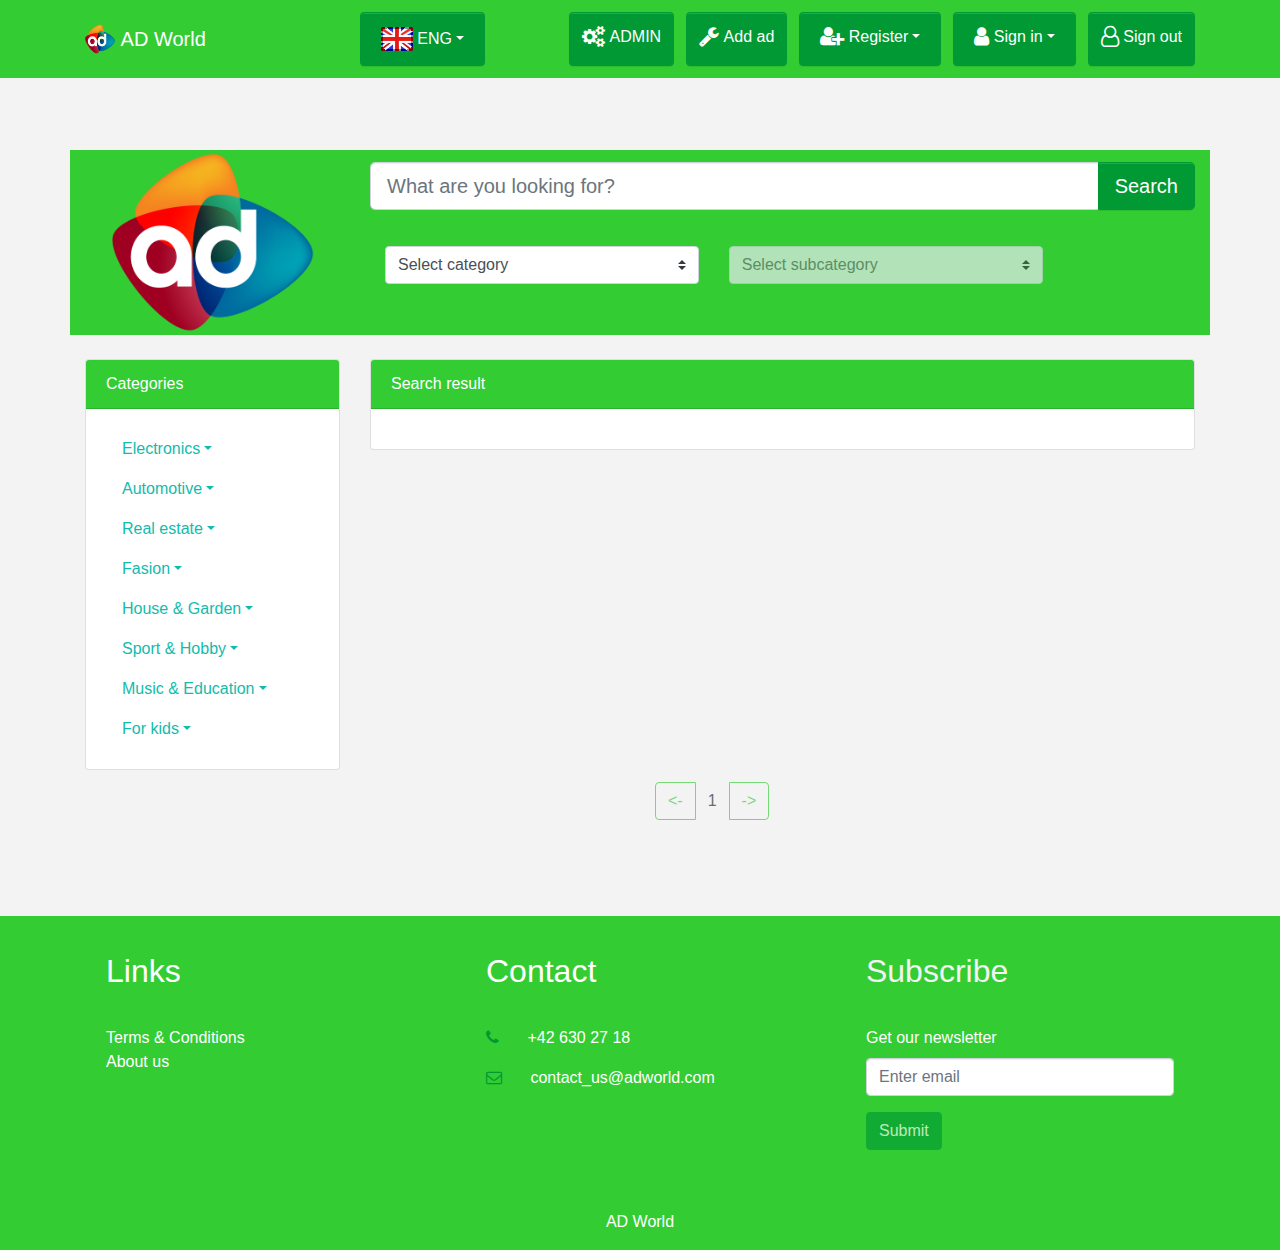
<file: src/main/webapp/index.html>
<!DOCTYPE html>
<html>

<head>
  <meta charset="utf-8">
  <meta name="viewport" content="width=device-width, initial-scale=1">
  <link rel="stylesheet" href="https://cdnjs.cloudflare.com/ajax/libs/font-awesome/4.7.0/css/font-awesome.min.css" type="text/css">
  <link rel="stylesheet" href="theme.css" type="text/css">
  <script src="https://code.jquery.com/jquery-3.2.1.slim.min.js" integrity="sha384-KJ3o2DKtIkvYIK3UENzmM7KCkRr/rE9/Qpg6aAZGJwFDMVNA/GpGFF93hXpG5KkN" crossorigin="anonymous"></script>
  <script src="https://cdnjs.cloudflare.com/ajax/libs/popper.js/1.12.9/umd/popper.min.js" integrity="sha384-ApNbgh9B+Y1QKtv3Rn7W3mgPxhU9K/ScQsAP7hUibX39j7fakFPskvXusvfa0b4Q" crossorigin="anonymous"></script>
  <script src="https://maxcdn.bootstrapcdn.com/bootstrap/4.0.0/js/bootstrap.min.js" integrity="sha384-JZR6Spejh4U02d8jOt6vLEHfe/JQGiRRSQQxSfFWpi1MquVdAyjUar5+76PVCmYl" crossorigin="anonymous"></script>
  <script src="scripts/api.js"></script>
  <script src="scripts/parameters.js"></script>
  <script src="scripts/cookies.js"></script>
</head>

<script>
		
	var page = 1;
	var adsPerPage = 5;
	var ads;
	var selectedSubCategory = 0;
	var selectedCategory = 0;
	var subCategories = [ 
		["Computers", "Laptops & Notebooks", "Tablets", "Mobile phones", "Consoles", "Games", "AGD devices", "Audio devices", "Photography", "TVs", "Other"],
		["Cars", "Motorcycles & Scooters", "Vans & Trucks", "Trailers", "Parts & Tires", "Car audio", "Other"],
		["Flats", "Houses", "Plots", "Offices", "Warehouses", "Other"],
		["Clothes", "Boots", "Underwear", "Accesories", "Cosmetics", "Watches", "Jewellery", "Other"],
		["Furnitures", "Tools", "Building materials", "Other"],
		["Bikes", "Skis & Snowboard", "Fitness", "Fishing", "Other"],
		["Instruments", "Discs", "Books", "School articles", "Other"],
		["Toys", "Board games", "Strollers", "Seats & Carriers", "Other"]
	];
		
	$(function(){
		initializeHtmlElements();
		loadAds();
	});
	
	function initializeHtmlElements() {
		$('#registerAlert').hide();
		$('#loginAlert').hide();
		if (isTokenExists()) {
			$('#registerMenu').hide();
			$('#loginMenu').hide();
			var role = getRole();
			if (role == "USER") {
				$('#adminButton').hide();
			}
		}
		else {
			$('#logoutButton').hide();
			$('#adminButton').hide();
			$('#settingsButton').hide();
		}
		$('#selectCategory').on('change', function() {
			selectedCategory = this.value-1;
			if (selectedCategory >= 0) {
				$('#selectSubCategory').empty();
				$('#selectSubCategory').append($('<option selected="" value="0">Select subcategory</option>'));
				var index = 0;
				for(var i=0; i<selectedCategory; i++) {
					for(var j=0; j<subCategories[i].length; j++) {
						index++
					}
				}
				for(var i=0; i<subCategories[selectedCategory].length; i++) {
					var index = index+1;
					$('#selectSubCategory').append($('<option value="'+index+'">'+subCategories[selectedCategory][i]+'</option>'));
				}
				$('#selectSubCategory').prop('disabled', false);
				selectedCategory++;
			}
			else {
				$('#selectSubCategory').empty();
				$('#selectSubCategory').append($('<option selected="" value="0">Select subcategory</option>'));
				$('#selectSubCategory').prop('disabled', true);
			}
		});
		$('#selectSubCategory').on('change', function() {
			selectedSubCategory = this.value;
		});
		
	}
	
	function loadAds() {
		var result;
		var response;
		if (result = getParameter("subcategory_id")) {
			var subcategory = result;
			if (result = getParameter("search")) {
				var search = result;
				$("#searchInput").val(search);
				loadAdsRequest("/ad/subcategory_id="+subcategory+"/search="+search);
			}
			else {	
				loadAdsRequest("/ad/subcategory_id="+subcategory);			
			}
		}
		else if (result = getParameter("category_id")) {
			var category = result;
			if (result = getParameter("search")) {
				var search = result;
				$("#searchInput").val(search);			
				var response = loadAdsRequest("/ad/category_id="+category+"/search="+search);
			}
			else {	
				loadAdsRequest("/ad/category_id="+category);			
			}
		}
		else if (result = getParameter("search")) {
			var search = result;
			$("#searchInput").val(search);	
			loadAdsRequest("/ad/search="+search);
		}
		else {	
			loadAdsRequest("/ad/all");
		}
	}
	
	
	function formatDate(date) {
		var formattedDate = new Date(date);
		var day = formattedDate.getDate();
		var month = formattedDate.getMonth()+1;
		var year = formattedDate.getFullYear();
		var hours = formattedDate.getHours();
		var minutes = formattedDate.getMinutes();
		var seconds = formattedDate.getSeconds();
		if (day < 10) {
			day = "0"+day;
		}
		if (month < 10) {
			month = "0"+month;
		}
		if (seconds < 10) {
			seconds = "0"+seconds;
		}
		if (minutes < 10) {
			minutes = "0"+minutes;
		}
		if (hours < 10) {
			hours = "0"+hours;
		}
		return day+"-"+month+"-"+year+" "+hours+":"+minutes+":"+seconds;
	}
	
	function loadAdsRequest(subPath) {
		var request = new XMLHttpRequest();
		var path = apiPath+subPath;
		request.onreadystatechange = state_change;
		request.open("GET", path, true);
		request.setRequestHeader("Content-Type", "application/json");
		request.send();
		function state_change() {
			if (request.readyState == 4) {
				if (request.status == 200) {
					var response = JSON.parse(request.responseText);
					if (response != null) {
						for (var i=0; i<response.length & i<adsPerPage; i++) {
							if (response[i].images == null || response[i].images.length == 0) {
								$("#adsCardBody").append($('<div class="row my-3" id="'+response[i].id+'"><div class="col-md-4"><img src="images/no_photo.png" style="display:block; width:100%; height:100%; max-height:180"></div><div class="col-md-8 "><div class="card"><div class="card-header">'+response[i].title+'<br> </div><div class="card-body"><ul class="list-inline"><li class="list-inline-item w-50">'+response[i].user.city+'</li><li class="list-inline-item text-right bg-primary p-1">'+response[i].price+' $</li></ul><p>'+formatDate(response[i].addDate)+'</p></div></div></div></div>'));							
							}
							else {
								$("#adsCardBody").append($('<div class="row my-3" id="'+response[i].id+'"><div class="col-md-4"><img src="'+response[i].images[0]+'" style="display:block; width:100%; height:100%; max-height:180"></div><div class="col-md-8 "><div class="card"><div class="card-header">'+response[i].title+'<br> </div><div class="card-body"><ul class="list-inline"><li class="list-inline-item w-50">'+response[i].user.city+'</li><li class="list-inline-item text-right bg-primary p-1">'+response[i].price+' $</li></ul><p>'+formatDate(response[i].addDate)+'</p></div></div></div></div>'));
							}
							var ad = document.getElementById(response[i].id);
							ad.style.cursor = "pointer";
							ad.onclick = function() {
								window.location.href = "ad.html?id="+this.id;
							};
						}
						if (response.length > page*adsPerPage) {
							$("#nextPageButton").removeClass("disabled");
						}
						ads = response;
					}
				}
				else {
					window.location.href = "error.html";
				}
			}
		}	
	}
	
	function search() {
		var searchText = document.getElementById('searchInput').value;
		if (selectedSubCategory == 0) {
			if (selectedCategory == 0) {
				window.location.href = "index.html?search="+searchText;
			}
			else {
				window.location.href = "index.html?category_id="+selectedCategory+"&search="+searchText;
			}
		}
		else {
			window.location.href = "index.html?subcategory_id="+selectedSubCategory+"&search="+searchText;
		}
	}
	
	function nextPage() {	
		page++;
		$("#adsCardBody").empty();
		if (ads.length <= page*adsPerPage) {
			$("#nextPageButton").addClass("disabled");
		}
		$("#previousPageButton").removeClass("disabled");
		$("#pageText").text(page);
		for (var i=adsPerPage*(page-1); i<ads.length & i<adsPerPage*page; i++) {
			if (ads[i].images == null || ads[i].images.length == 0) {
				$("#adsCardBody").append($('<div class="row my-3" id="'+i+'"><div class="col-md-4"><img src="images/no_photo.png" style="display:block; width:100%; height:100%; max-height:180"></div><div class="col-md-8 "><div class="card"><div class="card-header">'+ads[i].title+'<br> </div><div class="card-body"><ul class="list-inline"><li class="list-inline-item w-50">'+ads[i].user.city+'</li><li class="list-inline-item text-right bg-primary p-1">'+ads[i].price+' $</li></ul><p>'+formatDate(ads[i].addDate)+'</p></div></div></div></div>'));			
			}
			else {
				$("#adsCardBody").append($('<div class="row my-3" id="'+i+'"><div class="col-md-4"><img src="'+ads[i].images[0]+'" style="display:block; width:100%; height:100%; max-height:180"></div><div class="col-md-8 "><div class="card"><div class="card-header">'+ads[i].title+'<br> </div><div class="card-body"><ul class="list-inline"><li class="list-inline-item w-50">'+ads[i].user.city+'</li><li class="list-inline-item text-right bg-primary p-1">'+ads[i].price+' $</li></ul><p>'+formatDate(ads[i].addDate)+'</p></div></div></div></div>'));
			}
			var ad = document.getElementById(i);
			ad.style.cursor = "pointer";
			ad.onclick = function() {
				window.location.href = "ad.html?id="+this.id;
			};
		}
	}
	
	function previousPage() {
		page--;
		$("#adsCardBody").empty();
		if (page == 1) {
			$("#previousPageButton").addClass("disabled");
		}
		$("#nextPageButton").removeClass("disabled");
		$("#pageText").text(page);
		for (var i=adsPerPage*(page-1); i<ads.length & i<adsPerPage*page; i++) {
			if (ads[i].images == null || ads[i].images.length == 0) {
				$("#adsCardBody").append($('<div class="row my-3" id="'+i+'"><div class="col-md-4"><img src="images/no_photo.png" style="display:block; width:100%; height:100%; max-height:180"></div><div class="col-md-8 "><div class="card"><div class="card-header">'+ads[i].title+'<br> </div><div class="card-body"><ul class="list-inline"><li class="list-inline-item w-50">'+ads[i].user.city+'</li><li class="list-inline-item text-right bg-primary p-1">'+ads[i].price+' $</li></ul><p>'+formatDate(ads[i].addDate)+'</p></div></div></div></div>'));			
			}
			else {
				$("#adsCardBody").append($('<div class="row my-3" id="'+i+'"><div class="col-md-4"><img src="'+ads[i].images[0]+'" style="display:block; width:100%; height:100%; max-height:180"></div><div class="col-md-8 "><div class="card"><div class="card-header">'+ads[i].title+'<br> </div><div class="card-body"><ul class="list-inline"><li class="list-inline-item w-50">'+ads[i].user.city+'</li><li class="list-inline-item text-right bg-primary p-1">'+ads[i].price+' $</li></ul><p>'+formatDate(ads[i].addDate)+'</p></div></div></div></div>'));
			}
			var ad = document.getElementById(i);
			ad.style.cursor = "pointer";
			ad.onclick = function() {
				window.location.href = "ad.html?id="+this.id;
			};
		}
	}
	
	function register() {
		var email = document.getElementById('registerEmailInput').value;
		var password = document.getElementById('registerPasswordInput').value;
		var name = document.getElementById('registerNameInput').value;
		var city = document.getElementById('registerCityInput').value;
		var phoneNumber = document.getElementById('registerPhoneInput').value;
		registerRequest(name, city, phoneNumber, email, password);
	}
	
	function registerRequest(name, city, phoneNumber, email, password) {
		$('#registerAlert').hide();
		var requestBody = {
			'name': name,
			'city': city,
			'phoneNumber': phoneNumber,
			'email': email,
			'password': password					
		}
		var request = new XMLHttpRequest();
		var path = apiPath+"/user/register";
		request.onreadystatechange = state_change;
		request.open("POST", path, false);
		request.setRequestHeader("Content-Type", "application/json");
		request.send(JSON.stringify(requestBody));
		function state_change() {
			if (request.readyState == 4) {
				if (request.status == 201) {
					loginRequest(email, password);
				}
				else if (request.status == 409) {
					$('#registerEmailInput').val("");
					$('#registerPasswordInput').val("");
					$('#registerAlert').show();
				}
				else {
					window.location.href = "error.html";
				}
			}
		}
	}
	
	function login() {
		var email = document.getElementById('loginEmailInput').value;
		var password = document.getElementById('loginPasswordInput').value;
		loginRequest(email, password);
	}
	
	function loginRequest(email, password) {
		$('#loginAlert').hide();
		var requestBody = {
			'email': email,
			'password': password					
		}
		var request = new XMLHttpRequest();
		var path = apiPath+"/user/login";
		request.onreadystatechange = state_change;
		request.open("POST", path, false);
		request.setRequestHeader("Content-Type", "application/json");
		request.setRequestHeader("Authorization", "Basic "+btoa(email+":"+password));
		request.send(JSON.stringify(requestBody));
		function state_change() {
			if (request.readyState == 4) {
				if (request.status == 200) {
					var response = JSON.parse(request.responseText);
					saveToken(btoa(email+":"+password));
					saveRole(response.role);
					savePhoneNumber(response.phoneNumber);
					saveEmail(response.email);
					saveCity(response.city);
					window.location.href = "index.html";
				}
				else if (request.status == 401) {
					$('#loginEmailInput').val("");
					$('#loginPasswordInput').val("");
					$('#loginAlert').show();
				}
				else {
					window.location.href = "error.html";
				}
			}
		}	
	}
	
	function logout() {
		clearCookies();
		window.location.href = "index.html";
	}
	

</script>

<body>
  <nav class="navbar navbar-expand-md bg-primary navbar-dark">
    <div class="container">
      <a class="navbar-brand text-white" href="index.html">
        <img src="images/logo.png" width="30" height="30" class="d-inline-block align-top" alt="">&nbsp;AD World</a>
      <button class="navbar-toggler navbar-toggler-right" type="button" data-toggle="collapse" data-target="#navbar2SupportedContent">
        <span class="navbar-toggler-icon"></span>
      </button>
      <div class="collapse navbar-collapse text-center justify-content-end" id="navbar2SupportedContent">
        <ul class="navbar-nav">
          <li class="btn navbar-btn mx-5 text-white btn-secondary dropdown">
            <a class="nav-link dropdown-toggle text-white" data-toggle="dropdown" href="#" role="button" aria-haspopup="true" aria-expanded="false">
              <img src="images/flag_icon_eng.png" class="d-inline-block align-top" alt="">&nbsp;ENG</a>
            <div class="dropdown-menu">
              <a class="dropdown-item" href="index.html">
                <img src="images/flag_icon_eng.png" class="d-inline-block align-top" alt="">&nbsp;ENG</a>
              <a class="dropdown-item" href="pl/index.html">
                <img src="images/flag_icon_pol.png" class="d-inline-block align-top" alt="">&nbsp;PL</a>
            </div>
          </li>
          <li class="btn navbar-btn ml-2 text-white btn-secondary py-2" id="adminButton">
            <a class="text-white" href="admin.html" style="text-decoration: none;">
              <i class="fa d-inline fa-lg fa-cogs"></i> ADMIN</a>
          </li>
          <li class="btn navbar-btn ml-2 text-white btn-secondary py-2" id="settingsButton">
            <a class="text-white" href="add_ad.html" style="text-decoration: none;">
              <i class="fa d-inline fa-lg fa-wrench"></i> Add ad</a>
          </li>
          <li class="btn navbar-btn ml-2 text-white btn-secondary dropdown" id="registerMenu">
            <a class="nav-link dropdown-toggle text-white py-1" data-toggle="dropdown" href="#" role="button" aria-haspopup="true" aria-expanded="false">
              <i class="fa d-inline fa-lg fa-user-plus"></i> Register</a>
            <div class="dropdown-menu" style="padding:15px 25px; width:300px;">
              <form class="">
                <div class="form-group">
                  <label>Name</label>
                  <input type="text" class="form-control" placeholder="Name" id="registerNameInput" required> </div>
                <div class="form-group">
                  <label>City</label>
                  <input type="text" class="form-control" placeholder="City" id="registerCityInput" required> </div>
                <div class="form-group">
                  <label>Phone number</label>
                  <input type="text" class="form-control" placeholder="Phone number" id="registerPhoneInput" required> </div>
                <div class="form-group">
                  <label>Email</label>
                  <input type="email" class="form-control" placeholder="Email" id="registerEmailInput" required> </div>
                <div class="form-group">
                  <label>Password</label>
                  <input type="password" class="form-control" placeholder="Password" id="registerPasswordInput" required> </div>
                <button type="submit" class="btn btn-primary" id="registerButton" onclick="register()">Register account</button>
              </form>
            </div>
          </li>
          <li class="btn navbar-btn ml-2 text-white btn-secondary dropdown" id="loginMenu">
            <a class="nav-link dropdown-toggle text-white py-1" data-toggle="dropdown" href="#" role="button" aria-haspopup="true" aria-expanded="false">
              <i class="fa d-inline fa-lg fa-user"></i> Sign in</a>
            <div class="dropdown-menu" style="padding:15px 25px; width:300px;">
              <form class="">
                <div class="form-group">
                  <label>Email address</label>
                  <input type="email" class="form-control" placeholder="Enter email" id="loginEmailInput" required> </div>
                <div class="form-group">
                  <label>Password</label>
                  <input type="password" class="form-control" placeholder="Password" id="loginPasswordInput" required> </div>
                <button type="submit" class="btn btn-primary" id="loginButton" onclick="login()">Sign in</button>
              </form>
            </div>
          </li>
          <li class="btn navbar-btn ml-2 text-white btn-secondary py-2" id="logoutButton" onclick="logout()">
            <i class="fa d-inline fa-lg fa-user-o"></i> Sign out</li>
        </ul>
      </div>
    </div>
  </nav>
  <div class="py-5 bg-light">
    <div class="container">
      <div class="row">
        <div class="col-md-3 bg-primary">
          <img class="img-fluid d-block mx-auto" src="images/logo.png" width="80%"> </div>
        <div class="col-md-9 bg-primary">
          <form class="form-inline" action="">
            <div class="input-group input-group-lg w-100 my-2">
              <input type="text" class="form-control form-control-lg" placeholder="What are you looking for?" id="searchInput" required>
              <div class="input-group-append">
                <button class="btn btn-secondary" type="button" id="searchButton" onclick="search()">Search</button>
              </div>
            </div>
            <div class="col-md-5">
              <select class="custom-control custom-select w-100" id="selectCategory">
                <option selected="" value="0">Select category</option>
                <option value="1">Electronics</option>
                <option value="2">Automotive</option>
                <option value="3">Real estate</option>
                <option value="4">Fashion</option>
                <option value="5">House &amp; Garden</option>
                <option value="6">Sport &amp; Hobby</option>
                <option value="7">Music &amp; Education</option>
                <option value="8">For kids</option>
              </select>
            </div>
            <div class="col-md-5">
              <select class="custom-control custom-select w-100 my-3" id="selectSubCategory" disabled="">
                <option selected="" value="0">Select subcategory</option>
              </select>
            </div>
          </form>
        </div>
      </div>
    </div>
    <div class="container my-3">
      <div class="row">
        <div class="col-md-3">
          <div class="card">
            <div class="card-header bg-primary">Categories</div>
            <div class="card-body">
              <ul class="nav nav-pills flex-column">
                <li class="nav-item dropdown">
                  <a class="nav-link dropdown-toggle" data-toggle="dropdown" href="#" role="button" aria-haspopup="true" aria-expanded="false">Electronics</a>
                  <div class="dropdown-menu">
                    <a class="dropdown-item" href="index.html?subcategory_id=1">Computers</a>
                    <a class="dropdown-item" href="index.html?subcategory_id=2">Laptops &amp; Notebooks</a>
                    <a class="dropdown-item" href="index.html?subcategory_id=3">Tablets</a>
                    <a class="dropdown-item" href="index.html?subcategory_id=4">Mobile phones</a>
                    <a class="dropdown-item" href="index.html?subcategory_id=5">Consoles</a>
                    <a class="dropdown-item" href="index.html?subcategory_id=6">Games</a>
                    <a class="dropdown-item" href="index.html?subcategory_id=7">AGD devices</a>
                    <a class="dropdown-item" href="index.html?subcategory_id=8">Audio devices</a>
                    <a class="dropdown-item" href="index.html?subcategory_id=9">Photography</a>
                    <a class="dropdown-item" href="index.html?subcategory_id=10">TVs</a>
                    <a class="dropdown-item" href="index.html?subcategory_id=11">Other</a>
                    <div class="dropdown-divider"></div>
                    <a class="dropdown-item" href="index.html?category_id=1">Electronics</a>
                  </div>
                </li>
                <li class="nav-item dropdown">
                  <a class="nav-link dropdown-toggle" data-toggle="dropdown" href="#" role="button" aria-haspopup="true" aria-expanded="false">Automotive</a>
                  <div class="dropdown-menu">
                    <a class="dropdown-item" href="index.html?subcategory_id=12">Cars</a>
                    <a class="dropdown-item" href="index.html?subcategory_id=13">Motorcycles &amp; Scooters</a>
                    <a class="dropdown-item" href="index.html?subcategory_id=14">Vans &amp; Trucks</a>
                    <a class="dropdown-item" href="index.html?subcategory_id=15">Trailers</a>
                    <a class="dropdown-item" href="index.html?subcategory_id=16">Parts &amp; Tires</a>
                    <a class="dropdown-item" href="index.html?subcategory_id=17">Car audio</a>
                    <a class="dropdown-item" href="index.html?subcategory_id=18">Other</a>
                    <div class="dropdown-divider"></div>
                    <a class="dropdown-item" href="index.html?category_id=2">Automotive</a>
                  </div>
                </li>
                <li class="nav-item dropdown">
                  <a class="nav-link dropdown-toggle" data-toggle="dropdown" href="#" role="button" aria-haspopup="true" aria-expanded="false">Real estate</a>
                  <div class="dropdown-menu">
                    <a class="dropdown-item" href="index.html?subcategory_id=19">Flats</a>
                    <a class="dropdown-item" href="index.html?subcategory_id=20">Houses</a>
                    <a class="dropdown-item" href="index.html?subcategory_id=21">Plots</a>
                    <a class="dropdown-item" href="index.html?subcategory_id=22">Offices</a>
                    <a class="dropdown-item" href="index.html?subcategory_id=23">Warehouses</a>
                    <a class="dropdown-item" href="index.html?subcategory_id=24">Other</a>
                    <div class="dropdown-divider"></div>
                    <a class="dropdown-item" href="index.html?category_id=3">Real estate</a>
                  </div>
                </li>
                <li class="nav-item dropdown">
                  <a class="nav-link dropdown-toggle" data-toggle="dropdown" href="#" role="button" aria-haspopup="true" aria-expanded="false">Fasion</a>
                  <div class="dropdown-menu">
                    <a class="dropdown-item" href="index.html?subcategory_id=25">Clothes</a>
                    <a class="dropdown-item" href="index.html?subcategory_id=26">Boots</a>
                    <a class="dropdown-item" href="index.html?subcategory_id=27">Underwear</a>
                    <a class="dropdown-item" href="index.html?subcategory_id=28">Accesories</a>
                    <a class="dropdown-item" href="index.html?subcategory_id=29">Cosmetics</a>
                    <a class="dropdown-item" href="index.html?subcategory_id=30">Watches</a>
                    <a class="dropdown-item" href="index.html?subcategory_id=31">Jewellery</a>
                    <a class="dropdown-item" href="index.html?subcategory_id=32">Other</a>
                    <div class="dropdown-divider"></div>
                    <a class="dropdown-item" href="index.html?category_id=4">Fasion</a>
                  </div>
                </li>
                <li class="nav-item dropdown">
                  <a class="nav-link dropdown-toggle" data-toggle="dropdown" href="#" role="button" aria-haspopup="true" aria-expanded="false">House &amp; Garden</a>
                  <div class="dropdown-menu">
                    <a class="dropdown-item" href="index.html?subcategory_id=33">Furnitures</a>
                    <a class="dropdown-item" href="index.html?subcategory_id=34">Tools</a>
                    <a class="dropdown-item" href="index.html?subcategory_id=35">Building materials</a>
                    <a class="dropdown-item" href="index.html?subcategory_id=36">Other</a>
                    <div class="dropdown-divider"></div>
                    <a class="dropdown-item" href="index.html?category_id=5">House &amp; Garden</a>
                  </div>
                </li>
                <li class="nav-item dropdown">
                  <a class="nav-link dropdown-toggle" data-toggle="dropdown" href="#" role="button" aria-haspopup="true" aria-expanded="false">Sport &amp; Hobby</a>
                  <div class="dropdown-menu">
                    <a class="dropdown-item" href="index.html?subcategory_id=37">Bikes</a>
                    <a class="dropdown-item" href="index.html?subcategory_id=38">Skis &amp; Snowboard</a>
                    <a class="dropdown-item" href="index.html?subcategory_id=39">Fitness</a>
                    <a class="dropdown-item" href="index.html?subcategory_id=40">Fishing</a>
                    <a class="dropdown-item" href="index.html?subcategory_id=41">Other</a>
                    <div class="dropdown-divider"></div>
                    <a class="dropdown-item" href="index.html?category_id=6">Sport &amp; Hobby</a>
                  </div>
                </li>
                <li class="nav-item dropdown">
                  <a class="nav-link dropdown-toggle" data-toggle="dropdown" href="#" role="button" aria-haspopup="true" aria-expanded="false">Music &amp; Education</a>
                  <div class="dropdown-menu">
                    <a class="dropdown-item" href="index.html?subcategory_id=42">Instruments</a>
                    <a class="dropdown-item" href="index.html?subcategory_id=43">Discs</a>
                    <a class="dropdown-item" href="index.html?subcategory_id=44">Books</a>
                    <a class="dropdown-item" href="index.html?subcategory_id=45">School articles</a>
                    <a class="dropdown-item" href="index.html?subcategory_id=46">Other</a>
                    <div class="dropdown-divider"></div>
                    <a class="dropdown-item" href="index.html?category_id=7">Music &amp; Education</a>
                  </div>
                </li>
                <li class="nav-item dropdown">
                  <a class="nav-link dropdown-toggle" data-toggle="dropdown" href="#" role="button" aria-haspopup="true" aria-expanded="false">For kids</a>
                  <div class="dropdown-menu">
                    <a class="dropdown-item" href="index.html?subcategory_id=47">Toys</a>
                    <a class="dropdown-item" href="index.html?subcategory_id=48">Board games</a>
                    <a class="dropdown-item" href="index.html?subcategory_id=49">Strollers</a>
                    <a class="dropdown-item" href="index.html?subcategory_id=50">Seats &amp; Carriers</a>
                    <a class="dropdown-item" href="index.html?subcategory_id=51">Other</a>
                    <div class="dropdown-divider"></div>
                    <a class="dropdown-item" href="index.html?category_id=9">For kids</a>
                  </div>
                </li>
              </ul>
            </div>
          </div>
        </div>
        <div class="col-md-9">
          <div class="card">
            <div class="card-header bg-primary" id="adsTypeText">Search result</div>
            <div class="card-body" id="adsCardBody">
            </div>
          </div>
        </div>
      </div>
      <div class="row my-2">
        <div class="col-md-12">
          <div class="row">
            <div class="col-md-6 offset-md-6">
              <div class="btn-group">
                <a href="#" class="btn btn-outline-primary disabled" id="previousPageButton" onclick="previousPage()">&lt;-</a>
                <a class="btn btn-outline disabled" id="pageText">1</a>
                <a href="#" class="btn btn-outline-primary disabled" id="nextPageButton" onclick="nextPage()">-&gt;</a>
              </div>
            </div>
          </div>
        </div>
      </div>
    </div>
  </div>
  <div class="text-white bg-primary">
    <div class="container">
      <div class="row">
        <div class="p-4 col-md-4">
          <h2 class="mb-4">Links</h2>
          <ul class="list-unstyled">
            <a href="terms_and_conditions.html" class="text-white">Terms &amp; Conditions</a>
            <br>
            <a href="about.html" class="text-white">About us</a>
            <br>
            <br> </ul>
        </div>
        <div class="p-4 col-md-4">
          <h2 class="mb-4">Contact</h2>
          <p>
            <a class="text-white">
              <i class="fa d-inline mr-3 text-secondary fa-phone"></i>
            </a>+42 630 27 18</p>
          <p>
            <a class="text-white">
              <i class="fa d-inline mr-3 text-secondary fa-envelope-o"></i>
            </a>contact_us@adworld.com</p>
        </div>
        <div class="p-4 col-md-4">
          <h2 class="mb-4 text-light">Subscribe</h2>
          <form>
            <fieldset class="form-group text-white">
              <label for="exampleInputEmail1">Get our newsletter</label>
              <input type="email" class="form-control" placeholder="Enter email"> </fieldset>
            <button type="submit" class="btn btn-secondary" disabled="">Submit</button>
          </form>
        </div>
      </div>
      <div class="row">
        <div class="col-md-12 mt-3">
          <p class="text-center text-white">AD World</p>
        </div>
      </div>
    </div>
  </div>
</body>

</html>
</file>
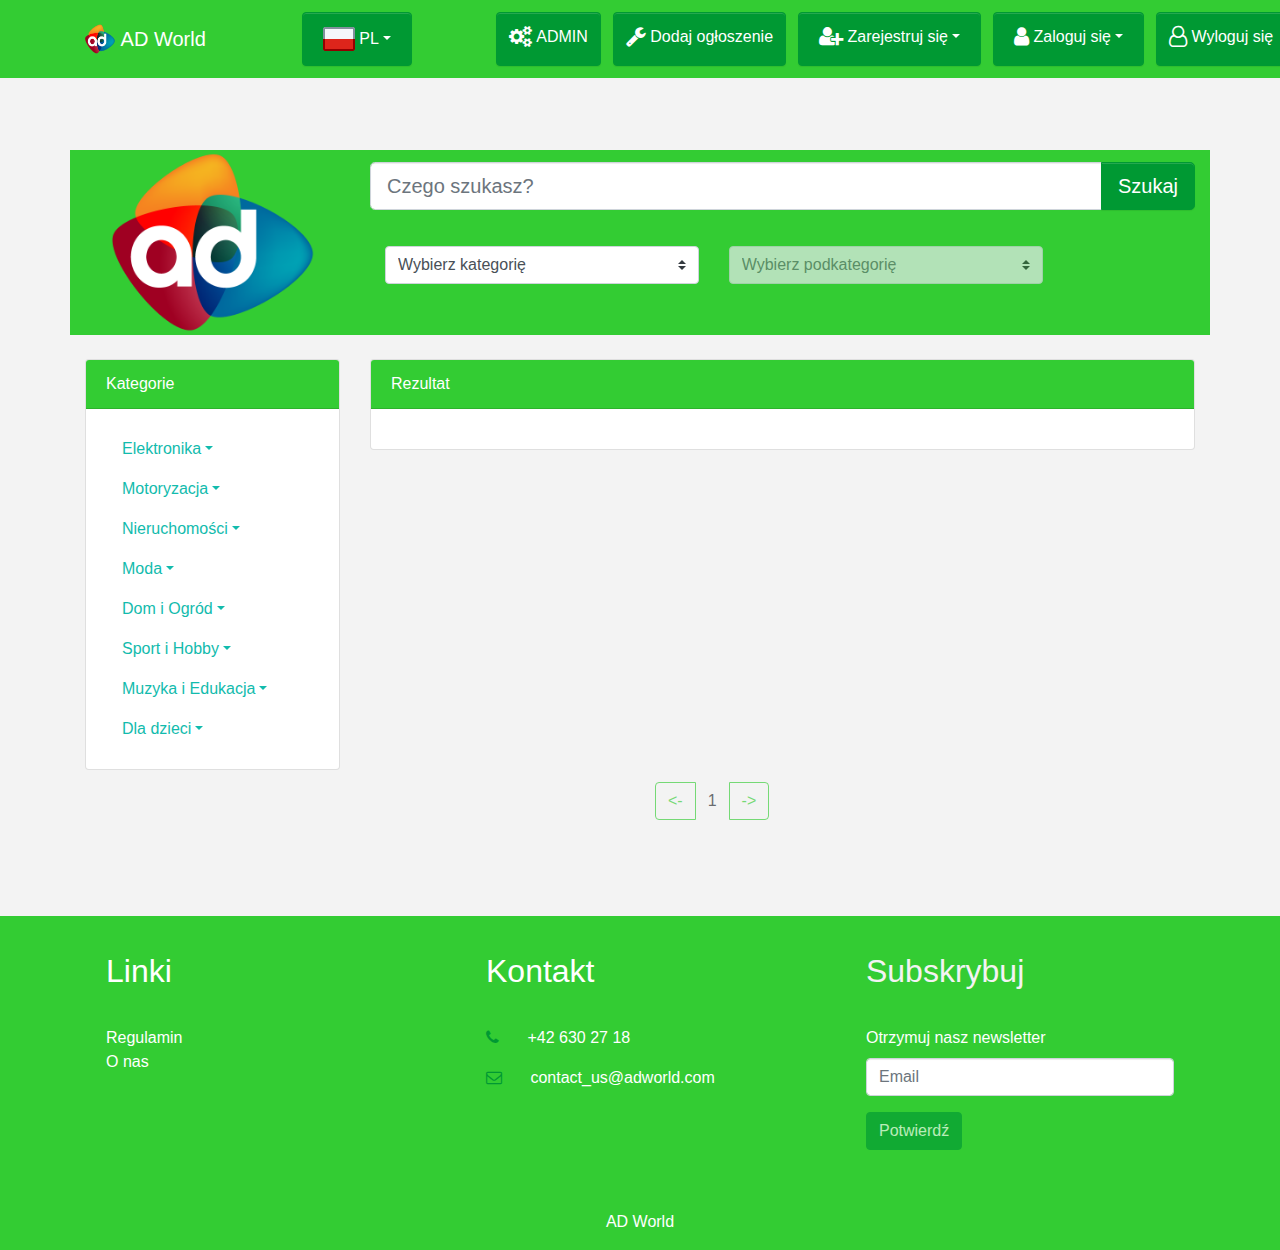
<file: src/main/webapp/pl/index.html>
<!DOCTYPE html>
<html>

<head>
  <meta charset="utf-8">
  <meta name="viewport" content="width=device-width, initial-scale=1">
  <link rel="stylesheet" href="https://cdnjs.cloudflare.com/ajax/libs/font-awesome/4.7.0/css/font-awesome.min.css" type="text/css">
  <link rel="stylesheet" href="theme.css" type="text/css">
  <script src="https://code.jquery.com/jquery-3.2.1.slim.min.js" integrity="sha384-KJ3o2DKtIkvYIK3UENzmM7KCkRr/rE9/Qpg6aAZGJwFDMVNA/GpGFF93hXpG5KkN" crossorigin="anonymous"></script>
  <script src="https://cdnjs.cloudflare.com/ajax/libs/popper.js/1.12.9/umd/popper.min.js" integrity="sha384-ApNbgh9B+Y1QKtv3Rn7W3mgPxhU9K/ScQsAP7hUibX39j7fakFPskvXusvfa0b4Q" crossorigin="anonymous"></script>
  <script src="https://maxcdn.bootstrapcdn.com/bootstrap/4.0.0/js/bootstrap.min.js" integrity="sha384-JZR6Spejh4U02d8jOt6vLEHfe/JQGiRRSQQxSfFWpi1MquVdAyjUar5+76PVCmYl" crossorigin="anonymous"></script>
  <script src="scripts/api.js"></script>
  <script src="scripts/parameters.js"></script>
  <script src="scripts/cookies.js"></script>
</head>

<script>
		
	var page = 1;
	var adsPerPage = 5;
	var ads;
	var selectedSubCategory = 0;
	var selectedCategory = 0;
	var subCategories = [ 
		["Komputery", "Laptopty i Notebooki", "Tablety", "Telefony komórkowe", "Konsole", "Gry", "Urzadzenia AGD", "Urządzenia audio", "Fotografia", "Telewizory", "Inne"],
		["Samochody osobowe", "Motocykle i Skutery", "Samochody ciężarowe", "Przyczepy", "Części i Opony", "Urządzenia audio", "Inne"],
		["Mieszkania", "Domy", "Działki", "Biura", "Magazyny", "Inne"],
		["Ubrania", "Buty", "Bielizna", "Akcesoria", "Kosmetyki", "Zegarki", "Biżuteria", "Inne"],
		["Meble", "Narzędzia", "Materiały budowlane", "Inne"],
		["Rowery", "Narty i Snowboard", "Fitness", "Wędkarstwo", "Inne"],
		["Instrumenty", "Płyty", "Książki", "Artykuły szkolne", "Inne"],
		["Zabawki", "Gry planszowe", "Wózki", "Siedziska i Nosidełka", "Inne"]
	];
		
	$(function(){
		initializeHtmlElements();
		loadAds();
	});
	
	function initializeHtmlElements() {
		$('#registerAlert').hide();
		$('#loginAlert').hide();
		if (isTokenExists()) {
			$('#registerMenu').hide();
			$('#loginMenu').hide();
			var role = getRole();
			if (role == "USER") {
				$('#adminButton').hide();
			}
		}
		else {
			$('#logoutButton').hide();
			$('#adminButton').hide();
			$('#settingsButton').hide();
		}
		$('#selectCategory').on('change', function() {
			selectedCategory = this.value-1;
			if (selectedCategory >= 0) {
				$('#selectSubCategory').empty();
				$('#selectSubCategory').append($('<option selected="" value="0">Wybierz podkategorię</option>'));
				var index = 0;
				for(var i=0; i<selectedCategory; i++) {
					for(var j=0; j<subCategories[i].length; j++) {
						index++
					}
				}
				for(var i=0; i<subCategories[selectedCategory].length; i++) {
					var index = index+1;
					$('#selectSubCategory').append($('<option value="'+index+'">'+subCategories[selectedCategory][i]+'</option>'));
				}
				$('#selectSubCategory').prop('disabled', false);
				selectedCategory++;
			}
			else {
				$('#selectSubCategory').empty();
				$('#selectSubCategory').append($('<option selected="" value="0">Wybierz podkategorię</option>'));
				$('#selectSubCategory').prop('disabled', true);
			}
		});
		$('#selectSubCategory').on('change', function() {
			selectedSubCategory = this.value;
		});
		
	}
	
	function loadAds() {
		var result;
		var response;
		if (result = getParameter("subcategory_id")) {
			var subcategory = result;
			if (result = getParameter("search")) {
				var search = result;
				$("#searchInput").val(search);
				loadAdsRequest("/ad/subcategory_id="+subcategory+"/search="+search);
			}
			else {	
				loadAdsRequest("/ad/subcategory_id="+subcategory);			
			}
		}
		else if (result = getParameter("category_id")) {
			var category = result;
			if (result = getParameter("search")) {
				var search = result;
				$("#searchInput").val(search);			
				var response = loadAdsRequest("/ad/category_id="+category+"/search="+search);
			}
			else {	
				loadAdsRequest("/ad/category_id="+category);			
			}
		}
		else if (result = getParameter("search")) {
			var search = result;
			$("#searchInput").val(search);	
			loadAdsRequest("/ad/search="+search);
		}
		else {	
			loadAdsRequest("/ad/all");
		}
	}
	
	
	function formatDate(date) {
		var formattedDate = new Date(date);
		var day = formattedDate.getDate();
		var month = formattedDate.getMonth()+1;
		var year = formattedDate.getFullYear();
		var hours = formattedDate.getHours();
		var minutes = formattedDate.getMinutes();
		var seconds = formattedDate.getSeconds();
		if (day < 10) {
			day = "0"+day;
		}
		if (month < 10) {
			month = "0"+month;
		}
		if (seconds < 10) {
			seconds = "0"+seconds;
		}
		if (minutes < 10) {
			minutes = "0"+minutes;
		}
		if (hours < 10) {
			hours = "0"+hours;
		}
		return day+"-"+month+"-"+year+" "+hours+":"+minutes+":"+seconds;
	}
	
	function loadAdsRequest(subPath) {
		var request = new XMLHttpRequest();
		var path = apiPath+subPath;
		request.onreadystatechange = state_change;
		request.open("GET", path, true);
		request.setRequestHeader("Content-Type", "application/json");
		request.send();
		function state_change() {
			if (request.readyState == 4) {
				if (request.status == 200) {
					var response = JSON.parse(request.responseText);
					if (response != null) {
						for (var i=0; i<response.length & i<adsPerPage; i++) {
							if (response[i].images == null || response[i].images.length == 0) {
								$("#adsCardBody").append($('<div class="row my-3" id="'+response[i].id+'"><div class="col-md-4"><img src="images/no_photo.png" style="display:block; width:100%; height:100%; max-height:180"></div><div class="col-md-8 "><div class="card"><div class="card-header">'+response[i].title+'<br> </div><div class="card-body"><ul class="list-inline"><li class="list-inline-item w-50">'+response[i].user.city+'</li><li class="list-inline-item text-right bg-primary p-1">'+response[i].price+' $</li></ul><p>'+formatDate(response[i].addDate)+'</p></div></div></div></div>'));							
							}
							else {
								$("#adsCardBody").append($('<div class="row my-3" id="'+response[i].id+'"><div class="col-md-4"><img src="'+response[i].images[0]+'" style="display:block; width:100%; height:100%; max-height:180"></div><div class="col-md-8 "><div class="card"><div class="card-header">'+response[i].title+'<br> </div><div class="card-body"><ul class="list-inline"><li class="list-inline-item w-50">'+response[i].user.city+'</li><li class="list-inline-item text-right bg-primary p-1">'+response[i].price+' $</li></ul><p>'+formatDate(response[i].addDate)+'</p></div></div></div></div>'));
							}
							var ad = document.getElementById(response[i].id);
							ad.style.cursor = "pointer";
							ad.onclick = function() {
								window.location.href = "ad.html?id="+this.id;
							};
						}
						if (response.length > page*adsPerPage) {
							$("#nextPageButton").removeClass("disabled");
						}
						ads = response;
					}
				}
				else {
					window.location.href = "error.html";
				}
			}
		}	
	}
	
	function search() {
		var searchText = document.getElementById('searchInput').value;
		if (selectedSubCategory == 0) {
			if (selectedCategory == 0) {
				window.location.href = "index.html?search="+searchText;
			}
			else {
				window.location.href = "index.html?category_id="+selectedCategory+"&search="+searchText;
			}
		}
		else {
			window.location.href = "index.html?subcategory_id="+selectedSubCategory+"&search="+searchText;
		}
	}
	
	function nextPage() {	
		page++;
		$("#adsCardBody").empty();
		if (ads.length <= page*adsPerPage) {
			$("#nextPageButton").addClass("disabled");
		}
		$("#previousPageButton").removeClass("disabled");
		$("#pageText").text(page);
		for (var i=adsPerPage*(page-1); i<ads.length & i<adsPerPage*page; i++) {
			if (ads[i].images == null || ads[i].images.length == 0) {
				$("#adsCardBody").append($('<div class="row my-3" id="'+i+'"><div class="col-md-4"><img src="images/no_photo.png" style="display:block; width:100%; height:100%; max-height:180"></div><div class="col-md-8 "><div class="card"><div class="card-header">'+ads[i].title+'<br> </div><div class="card-body"><ul class="list-inline"><li class="list-inline-item w-50">'+ads[i].user.city+'</li><li class="list-inline-item text-right bg-primary p-1">'+ads[i].price+' $</li></ul><p>'+formatDate(ads[i].addDate)+'</p></div></div></div></div>'));			
			}
			else {
				$("#adsCardBody").append($('<div class="row my-3" id="'+i+'"><div class="col-md-4"><img src="'+ads[i].images[0]+'" style="display:block; width:100%; height:100%; max-height:180"></div><div class="col-md-8 "><div class="card"><div class="card-header">'+ads[i].title+'<br> </div><div class="card-body"><ul class="list-inline"><li class="list-inline-item w-50">'+ads[i].user.city+'</li><li class="list-inline-item text-right bg-primary p-1">'+ads[i].price+' $</li></ul><p>'+formatDate(ads[i].addDate)+'</p></div></div></div></div>'));
			}
			var ad = document.getElementById(i);
			ad.style.cursor = "pointer";
			ad.onclick = function() {
				window.location.href = "ad.html?id="+this.id;
			};
		}
	}
	
	function previousPage() {
		page--;
		$("#adsCardBody").empty();
		if (page == 1) {
			$("#previousPageButton").addClass("disabled");
		}
		$("#nextPageButton").removeClass("disabled");
		$("#pageText").text(page);
		for (var i=adsPerPage*(page-1); i<ads.length & i<adsPerPage*page; i++) {
			if (ads[i].images == null || ads[i].images.length == 0) {
				$("#adsCardBody").append($('<div class="row my-3" id="'+i+'"><div class="col-md-4"><img src="images/no_photo.png" style="display:block; width:100%; height:100%; max-height:180"></div><div class="col-md-8 "><div class="card"><div class="card-header">'+ads[i].title+'<br> </div><div class="card-body"><ul class="list-inline"><li class="list-inline-item w-50">'+ads[i].user.city+'</li><li class="list-inline-item text-right bg-primary p-1">'+ads[i].price+' $</li></ul><p>'+formatDate(ads[i].addDate)+'</p></div></div></div></div>'));			
			}
			else {
				$("#adsCardBody").append($('<div class="row my-3" id="'+i+'"><div class="col-md-4"><img src="'+ads[i].images[0]+'" style="display:block; width:100%; height:100%; max-height:180"></div><div class="col-md-8 "><div class="card"><div class="card-header">'+ads[i].title+'<br> </div><div class="card-body"><ul class="list-inline"><li class="list-inline-item w-50">'+ads[i].user.city+'</li><li class="list-inline-item text-right bg-primary p-1">'+ads[i].price+' $</li></ul><p>'+formatDate(ads[i].addDate)+'</p></div></div></div></div>'));
			}
			var ad = document.getElementById(i);
			ad.style.cursor = "pointer";
			ad.onclick = function() {
				window.location.href = "ad.html?id="+this.id;
			};
		}
	}
	
	function register() {
		var email = document.getElementById('registerEmailInput').value;
		var password = document.getElementById('registerPasswordInput').value;
		var name = document.getElementById('registerNameInput').value;
		var city = document.getElementById('registerCityInput').value;
		var phoneNumber = document.getElementById('registerPhoneInput').value;
		registerRequest(name, city, phoneNumber, email, password);
	}
	
	function registerRequest(name, city, phoneNumber, email, password) {
		$('#registerAlert').hide();
		var requestBody = {
			'name': name,
			'city': city,
			'phoneNumber': phoneNumber,
			'email': email,
			'password': password					
		}
		var request = new XMLHttpRequest();
		var path = apiPath+"/user/register";
		request.onreadystatechange = state_change;
		request.open("POST", path, false);
		request.setRequestHeader("Content-Type", "application/json");
		request.send(JSON.stringify(requestBody));
		function state_change() {
			if (request.readyState == 4) {
				if (request.status == 201) {
					loginRequest(email, password);
				}
				else if (request.status == 409) {
					$('#registerEmailInput').val("");
					$('#registerPasswordInput').val("");
					$('#registerAlert').show();
				}
				else {
					window.location.href = "error.html";
				}
			}
		}
	}
	
	function login() {
		var email = document.getElementById('loginEmailInput').value;
		var password = document.getElementById('loginPasswordInput').value;
		loginRequest(email, password);
	}
	
	function loginRequest(email, password) {
		$('#loginAlert').hide();
		var requestBody = {
			'email': email,
			'password': password					
		}
		var request = new XMLHttpRequest();
		var path = apiPath+"/user/login";
		request.onreadystatechange = state_change;
		request.open("POST", path, false);
		request.setRequestHeader("Content-Type", "application/json");
		request.setRequestHeader("Authorization", "Basic "+btoa(email+":"+password));
		request.send(JSON.stringify(requestBody));
		function state_change() {
			if (request.readyState == 4) {
				if (request.status == 200) {
					var response = JSON.parse(request.responseText);
					saveToken(btoa(email+":"+password));
					saveRole(response.role);
					savePhoneNumber(response.phoneNumber);
					saveEmail(response.email);
					saveCity(response.city);
					window.location.href = "index.html";
				}
				else if (request.status == 401) {
					$('#loginEmailInput').val("");
					$('#loginPasswordInput').val("");
					$('#loginAlert').show();
				}
				else {
					window.location.href = "error.html";
				}
			}
		}	
	}
	
	function logout() {
		clearCookies();
		window.location.href = "index.html";
	}
	

</script>

<body>
  <nav class="navbar navbar-expand-md bg-primary navbar-dark">
    <div class="container">
      <a class="navbar-brand text-white" href="index.html">
        <img src="images/logo.png" width="30" height="30" class="d-inline-block align-top" alt="">&nbsp;AD World</a>
      <button class="navbar-toggler navbar-toggler-right" type="button" data-toggle="collapse" data-target="#navbar2SupportedContent">
        <span class="navbar-toggler-icon"></span>
      </button>
      <div class="collapse navbar-collapse text-center justify-content-end" id="navbar2SupportedContent">
        <ul class="navbar-nav">
          <li class="btn navbar-btn mx-5 text-white btn-secondary dropdown">
            <a class="nav-link dropdown-toggle text-white" data-toggle="dropdown" href="#" role="button" aria-haspopup="true" aria-expanded="false">
              <img src="images/flag_icon_pol.png" class="d-inline-block align-top" alt="">&nbsp;PL</a>
            <div class="dropdown-menu">
              <a class="dropdown-item" href="../index.html">
                <img src="images/flag_icon_eng.png" class="d-inline-block align-top" alt="">&nbsp;ENG</a>
              <a class="dropdown-item" href="index.html">
                <img src="images/flag_icon_pol.png" class="d-inline-block align-top" alt="">&nbsp;PL</a>
            </div>
          </li>
          <li class="btn navbar-btn ml-2 text-white btn-secondary py-2" id="adminButton">
            <a class="text-white" href="admin.html" style="text-decoration: none;">
              <i class="fa d-inline fa-lg fa-cogs"></i> ADMIN</a>
          </li>
          <li class="btn navbar-btn ml-2 text-white btn-secondary py-2" id="settingsButton">
            <a class="text-white" href="add_ad.html" style="text-decoration: none;">
              <i class="fa d-inline fa-lg fa-wrench"></i> Dodaj ogłoszenie</a>
          </li>
          <li class="btn navbar-btn ml-2 text-white btn-secondary dropdown" id="registerMenu">
            <a class="nav-link dropdown-toggle text-white py-1" data-toggle="dropdown" href="#" role="button" aria-haspopup="true" aria-expanded="false">
              <i class="fa d-inline fa-lg fa-user-plus"></i> Zarejestruj się</a>
            <div class="dropdown-menu" style="padding:15px 25px; width:300px;">
              <form class="">
                <div class="form-group">
                  <label>Imię</label>
                  <input type="text" class="form-control" placeholder="Imię" id="registerNameInput" required> </div>
                <div class="form-group">
                  <label>Miasto</label>
                  <input type="text" class="form-control" placeholder="Miasto" id="registerCityInput" required> </div>
                <div class="form-group">
                  <label>Numer telefonu</label>
                  <input type="text" class="form-control" placeholder="Numer telefonu" id="registerPhoneInput" required> </div>
                <div class="form-group">
                  <label>Email</label>
                  <input type="email" class="form-control" placeholder="Email" id="registerEmailInput" required> </div>
                <div class="form-group">
                  <label>Hasło</label>
                  <input type="password" class="form-control" placeholder="Hasło" id="registerPasswordInput" required> </div>
                <button type="submit" class="btn btn-primary" id="registerButton" onclick="register()">Zarejestruj się</button>
              </form>
            </div>
          </li>
          <li class="btn navbar-btn ml-2 text-white btn-secondary dropdown" id="loginMenu">
            <a class="nav-link dropdown-toggle text-white py-1" data-toggle="dropdown" href="#" role="button" aria-haspopup="true" aria-expanded="false">
              <i class="fa d-inline fa-lg fa-user"></i> Zaloguj się</a>
            <div class="dropdown-menu" style="padding:15px 25px; width:300px;">
              <form class="">
                <div class="form-group">
                  <label>Adres email</label>
                  <input type="email" class="form-control" placeholder="Email" id="loginEmailInput" required> </div>
                <div class="form-group">
                  <label>Hasło</label>
                  <input type="password" class="form-control" placeholder="Hasło" id="loginPasswordInput" required> </div>
                <button type="submit" class="btn btn-primary" id="loginButton" onclick="login()">Zaloguj się</button>
              </form>
            </div>
          </li>
          <li class="btn navbar-btn ml-2 text-white btn-secondary py-2" id="logoutButton" onclick="logout()">
            <i class="fa d-inline fa-lg fa-user-o"></i> Wyloguj się</li>
        </ul>
      </div>
    </div>
  </nav>
  <div class="py-5 bg-light">
    <div class="container">
      <div class="row">
        <div class="col-md-3 bg-primary">
          <img class="img-fluid d-block mx-auto" src="images/logo.png" width="80%"> </div>
        <div class="col-md-9 bg-primary">
          <form class="form-inline" action="">
            <div class="input-group input-group-lg w-100 my-2">
              <input type="text" class="form-control form-control-lg" placeholder="Czego szukasz?" id="searchInput" required>
              <div class="input-group-append">
                <button class="btn btn-secondary" type="button" id="searchButton" onclick="search()">Szukaj</button>
              </div>
            </div>
            <div class="col-md-5">
              <select class="custom-control custom-select w-100" id="selectCategory">
                <option selected="" value="0">Wybierz kategorię</option>
                <option value="1">Elektronika</option>
                <option value="2">Motoryzacja</option>
                <option value="3">Nieruchomości</option>
                <option value="4">Moda</option>
                <option value="5">Dom i Ogród</option>
                <option value="6">Sport i Hobby</option>
                <option value="7">Muzyka i Edukacja</option>
                <option value="8">Dla dzieci</option>
              </select>
            </div>
            <div class="col-md-5">
              <select class="custom-control custom-select w-100 my-3" id="selectSubCategory" disabled="">
                <option selected="" value="0">Wybierz podkategorię</option>
              </select>
            </div>
          </form>
        </div>
      </div>
    </div>
    <div class="container my-3">
      <div class="row">
        <div class="col-md-3">
          <div class="card">
            <div class="card-header bg-primary">Kategorie</div>
            <div class="card-body">
              <ul class="nav nav-pills flex-column">
                <li class="nav-item dropdown">
                  <a class="nav-link dropdown-toggle" data-toggle="dropdown" href="#" role="button" aria-haspopup="true" aria-expanded="false">Elektronika</a>
                  <div class="dropdown-menu">
                    <a class="dropdown-item" href="index.html?subcategory_id=1">Komputery</a>
                    <a class="dropdown-item" href="index.html?subcategory_id=2">Laptopy i Notebooki</a>
                    <a class="dropdown-item" href="index.html?subcategory_id=3">Tablety</a>
                    <a class="dropdown-item" href="index.html?subcategory_id=4">Telefony komórkowe</a>
                    <a class="dropdown-item" href="index.html?subcategory_id=5">Konsole</a>
                    <a class="dropdown-item" href="index.html?subcategory_id=6">Gry</a>
                    <a class="dropdown-item" href="index.html?subcategory_id=7">Urządzenia AGD</a>
                    <a class="dropdown-item" href="index.html?subcategory_id=8">Urzadzenia audio</a>
                    <a class="dropdown-item" href="index.html?subcategory_id=9">Fotografia</a>
                    <a class="dropdown-item" href="index.html?subcategory_id=10">Telewizory</a>
                    <a class="dropdown-item" href="index.html?subcategory_id=11">Inne</a>
                    <div class="dropdown-divider"></div>
                    <a class="dropdown-item" href="index.html?category_id=1">Elektronika</a>
                  </div>
                </li>
                <li class="nav-item dropdown">
                  <a class="nav-link dropdown-toggle" data-toggle="dropdown" href="#" role="button" aria-haspopup="true" aria-expanded="false">Motoryzacja</a>
                  <div class="dropdown-menu">
                    <a class="dropdown-item" href="index.html?subcategory_id=12">Samochody osobowe</a>
                    <a class="dropdown-item" href="index.html?subcategory_id=13">Motocykle i Skutery</a>
                    <a class="dropdown-item" href="index.html?subcategory_id=14">Samochody ciężarowe</a>
                    <a class="dropdown-item" href="index.html?subcategory_id=15">Przyczepy</a>
                    <a class="dropdown-item" href="index.html?subcategory_id=16">Części i Opony</a>
                    <a class="dropdown-item" href="index.html?subcategory_id=17">Urządzenia audio</a>
                    <a class="dropdown-item" href="index.html?subcategory_id=18">Inne</a>
                    <div class="dropdown-divider"></div>
                    <a class="dropdown-item" href="index.html?category_id=2">Motoryzacja</a>
                  </div>
                </li>
                <li class="nav-item dropdown">
                  <a class="nav-link dropdown-toggle" data-toggle="dropdown" href="#" role="button" aria-haspopup="true" aria-expanded="false">Nieruchomości</a>
                  <div class="dropdown-menu">
                    <a class="dropdown-item" href="index.html?subcategory_id=19">Mieszkania</a>
                    <a class="dropdown-item" href="index.html?subcategory_id=20">Domy</a>
                    <a class="dropdown-item" href="index.html?subcategory_id=21">Działki</a>
                    <a class="dropdown-item" href="index.html?subcategory_id=22">Biura</a>
                    <a class="dropdown-item" href="index.html?subcategory_id=23">Magazyny</a>
                    <a class="dropdown-item" href="index.html?subcategory_id=24">Inne</a>
                    <div class="dropdown-divider"></div>
                    <a class="dropdown-item" href="index.html?category_id=3">Nieruchomości</a>
                  </div>
                </li>
                <li class="nav-item dropdown">
                  <a class="nav-link dropdown-toggle" data-toggle="dropdown" href="#" role="button" aria-haspopup="true" aria-expanded="false">Moda</a>
                  <div class="dropdown-menu">
                    <a class="dropdown-item" href="index.html?subcategory_id=25">Ubrania</a>
                    <a class="dropdown-item" href="index.html?subcategory_id=26">Buty</a>
                    <a class="dropdown-item" href="index.html?subcategory_id=27">Bielizna</a>
                    <a class="dropdown-item" href="index.html?subcategory_id=28">Akcesoria</a>
                    <a class="dropdown-item" href="index.html?subcategory_id=29">Kosmetyki</a>
                    <a class="dropdown-item" href="index.html?subcategory_id=30">Zegarki</a>
                    <a class="dropdown-item" href="index.html?subcategory_id=31">Biżuteria</a>
                    <a class="dropdown-item" href="index.html?subcategory_id=32">Inne</a>
                    <div class="dropdown-divider"></div>
                    <a class="dropdown-item" href="index.html?category_id=4">Moda</a>
                  </div>
                </li>
                <li class="nav-item dropdown">
                  <a class="nav-link dropdown-toggle" data-toggle="dropdown" href="#" role="button" aria-haspopup="true" aria-expanded="false">Dom i Ogród</a>
                  <div class="dropdown-menu">
                    <a class="dropdown-item" href="index.html?subcategory_id=33">Meble</a>
                    <a class="dropdown-item" href="index.html?subcategory_id=34">Narzędzia</a>
                    <a class="dropdown-item" href="index.html?subcategory_id=35">Materiały budowlane</a>
                    <a class="dropdown-item" href="index.html?subcategory_id=36">Inne</a>
                    <div class="dropdown-divider"></div>
                    <a class="dropdown-item" href="index.html?category_id=5">Dom i Ogród</a>
                  </div>
                </li>
                <li class="nav-item dropdown">
                  <a class="nav-link dropdown-toggle" data-toggle="dropdown" href="#" role="button" aria-haspopup="true" aria-expanded="false">Sport i Hobby</a>
                  <div class="dropdown-menu">
                    <a class="dropdown-item" href="index.html?subcategory_id=37">Rowery</a>
                    <a class="dropdown-item" href="index.html?subcategory_id=38">Narty i Snowboard</a>
                    <a class="dropdown-item" href="index.html?subcategory_id=39">Fitness</a>
                    <a class="dropdown-item" href="index.html?subcategory_id=40">Wędkarstwo</a>
                    <a class="dropdown-item" href="index.html?subcategory_id=41">Inne</a>
                    <div class="dropdown-divider"></div>
                    <a class="dropdown-item" href="index.html?category_id=6">Sport i Hobby</a>
                  </div>
                </li>
                <li class="nav-item dropdown">
                  <a class="nav-link dropdown-toggle" data-toggle="dropdown" href="#" role="button" aria-haspopup="true" aria-expanded="false">Muzyka i Edukacja</a>
                  <div class="dropdown-menu">
                    <a class="dropdown-item" href="index.html?subcategory_id=42">Instrumenty</a>
                    <a class="dropdown-item" href="index.html?subcategory_id=43">Płyty</a>
                    <a class="dropdown-item" href="index.html?subcategory_id=44">Książki</a>
                    <a class="dropdown-item" href="index.html?subcategory_id=45">Artykuły szkolne</a>
                    <a class="dropdown-item" href="index.html?subcategory_id=46">Inne</a>
                    <div class="dropdown-divider"></div>
                    <a class="dropdown-item" href="index.html?category_id=7">Muzyka i Edukacja</a>
                  </div>
                </li>
                <li class="nav-item dropdown">
                  <a class="nav-link dropdown-toggle" data-toggle="dropdown" href="#" role="button" aria-haspopup="true" aria-expanded="false">Dla dzieci</a>
                  <div class="dropdown-menu">
                    <a class="dropdown-item" href="index.html?subcategory_id=47">Zabawki</a>
                    <a class="dropdown-item" href="index.html?subcategory_id=48">Gry planszowe</a>
                    <a class="dropdown-item" href="index.html?subcategory_id=49">Wózki</a>
                    <a class="dropdown-item" href="index.html?subcategory_id=50">Siedziska i Nosidełka</a>
                    <a class="dropdown-item" href="index.html?subcategory_id=51">Inne</a>
                    <div class="dropdown-divider"></div>
                    <a class="dropdown-item" href="index.html?category_id=9">Dla dzieci</a>
                  </div>
                </li>
              </ul>
            </div>
          </div>
        </div>
        <div class="col-md-9">
          <div class="card">
            <div class="card-header bg-primary" id="adsTypeText">Rezultat</div>
            <div class="card-body" id="adsCardBody">
            </div>
          </div>
        </div>
      </div>
      <div class="row my-2">
        <div class="col-md-12">
          <div class="row">
            <div class="col-md-6 offset-md-6">
              <div class="btn-group">
                <a href="#" class="btn btn-outline-primary disabled" id="previousPageButton" onclick="previousPage()">&lt;-</a>
                <a class="btn btn-outline disabled" id="pageText">1</a>
                <a href="#" class="btn btn-outline-primary disabled" id="nextPageButton" onclick="nextPage()">-&gt;</a>
              </div>
            </div>
          </div>
        </div>
      </div>
    </div>
  </div>
  <div class="text-white bg-primary">
    <div class="container">
      <div class="row">
        <div class="p-4 col-md-4">
         <h2 class="mb-4">Linki</h2>
          <ul class="list-unstyled">
            <a href="terms_and_conditions.html" class="text-white">Regulamin</a>
            <br>
            <a href="about.html" class="text-white">O nas</a>
            <br>
            <br> </ul>
        </div>
        <div class="p-4 col-md-4">
          <h2 class="mb-4">Kontakt</h2>
          <p>
            <a class="text-white">
              <i class="fa d-inline mr-3 text-secondary fa-phone"></i>
            </a>+42 630 27 18</p>
          <p>
            <a class="text-white">
              <i class="fa d-inline mr-3 text-secondary fa-envelope-o"></i>
            </a>contact_us@adworld.com</p>
        </div>
        <div class="p-4 col-md-4">
          <h2 class="mb-4 text-light">Subskrybuj</h2>
          <form>
            <fieldset class="form-group text-white">
              <label for="exampleInputEmail1">Otrzymuj nasz newsletter</label>
              <input type="email" class="form-control" placeholder="Email"> </fieldset>
            <button type="submit" class="btn btn-secondary" disabled="">Potwierdź</button>
          </form>
        </div>
      </div>
      <div class="row">
        <div class="col-md-12 mt-3">
          <p class="text-center text-white">AD World</p>
        </div>
      </div>
    </div>
  </div>
</body>

</html>
</file>
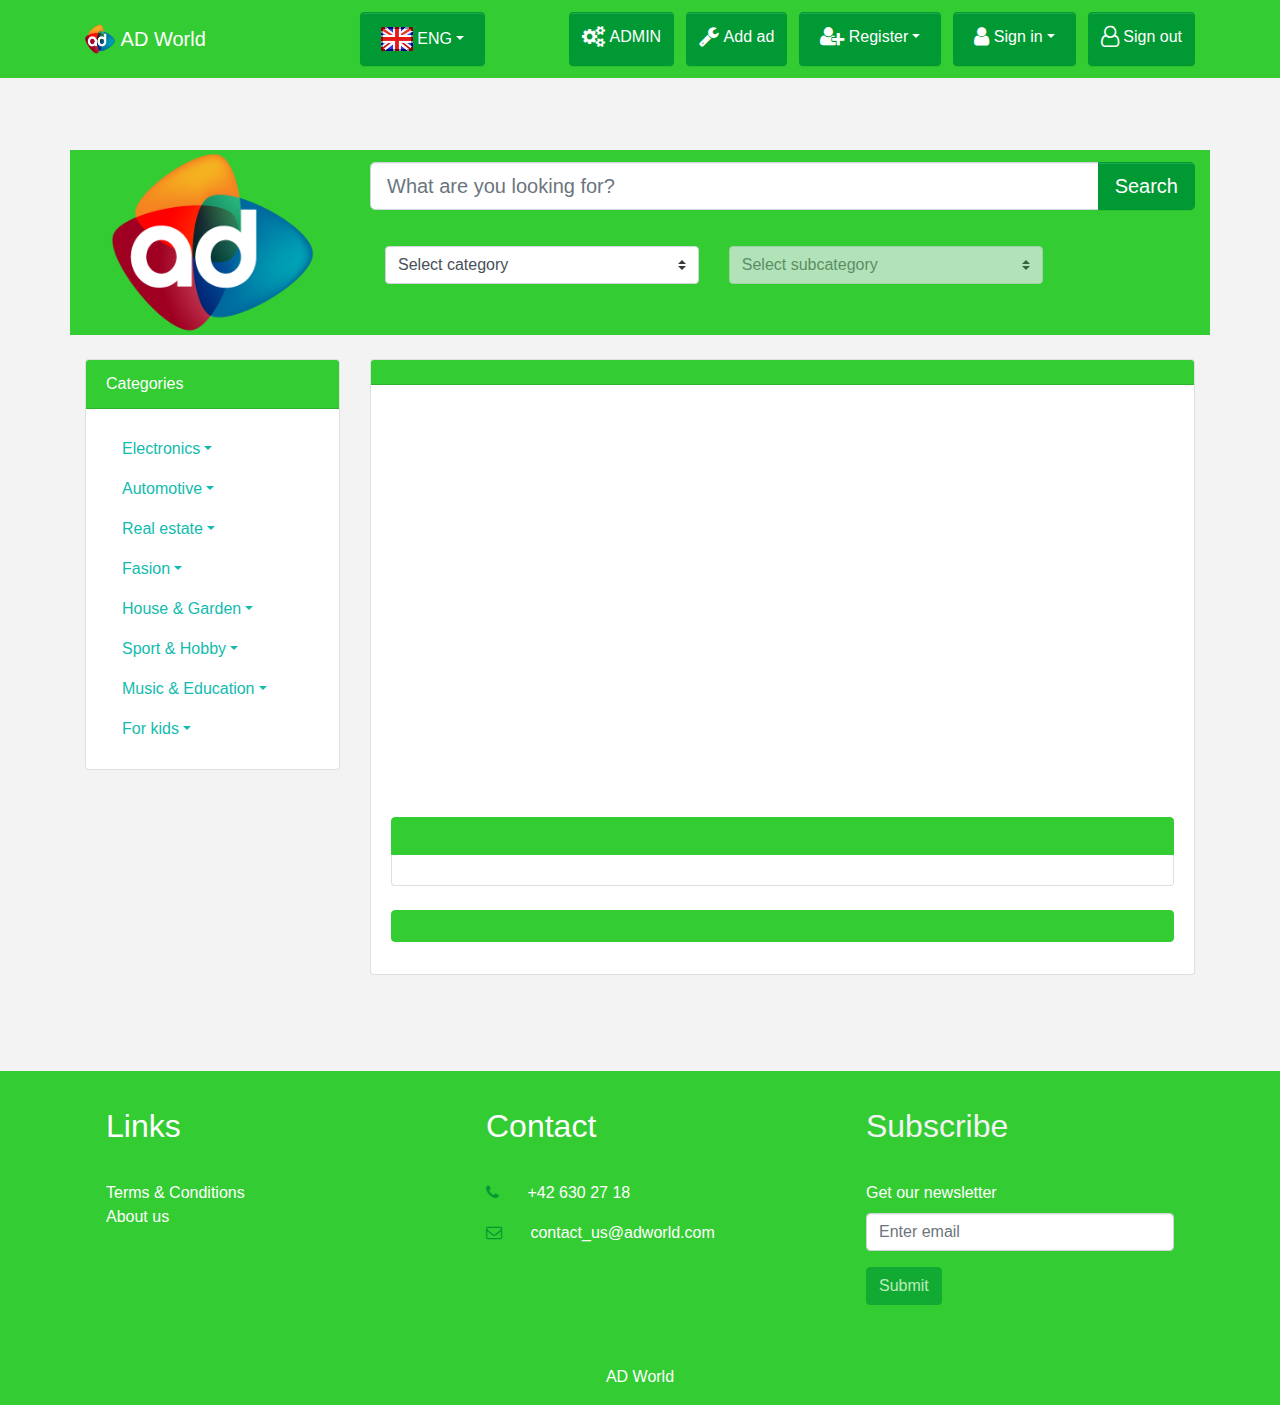
<file: src/main/webapp/ad.html>
<!DOCTYPE html>
<html>

<head>
  <meta charset="utf-8">
  <meta name="viewport" content="width=device-width, initial-scale=1">
  <link rel="stylesheet" href="https://cdnjs.cloudflare.com/ajax/libs/font-awesome/4.7.0/css/font-awesome.min.css" type="text/css">
  <link rel="stylesheet" href="theme.css" type="text/css">
  <script src="https://code.jquery.com/jquery-3.2.1.slim.min.js" integrity="sha384-KJ3o2DKtIkvYIK3UENzmM7KCkRr/rE9/Qpg6aAZGJwFDMVNA/GpGFF93hXpG5KkN" crossorigin="anonymous"></script>
  <script src="https://cdnjs.cloudflare.com/ajax/libs/popper.js/1.12.9/umd/popper.min.js" integrity="sha384-ApNbgh9B+Y1QKtv3Rn7W3mgPxhU9K/ScQsAP7hUibX39j7fakFPskvXusvfa0b4Q" crossorigin="anonymous"></script>
  <script src="https://maxcdn.bootstrapcdn.com/bootstrap/4.0.0/js/bootstrap.min.js" integrity="sha384-JZR6Spejh4U02d8jOt6vLEHfe/JQGiRRSQQxSfFWpi1MquVdAyjUar5+76PVCmYl" crossorigin="anonymous"></script>
  <script src="scripts/api.js"></script>
  <script src="scripts/parameters.js"></script>
  <script src="scripts/cookies.js"></script>
</head>

<script>
		
	var page = 1;
	var adsPerPage = 5;
	var ads;
	var selectedSubCategory = 0;
	var selectedCategory = 0;
	var subCategories = [ 
		["Computers", "Laptops & Notebooks", "Tablets", "Mobile phones", "Consoles", "Games", "AGD devices", "Audio devices", "Photography", "TVs", "Other"],
		["Cars", "Motorcycles & Scooters", "Vans & Trucks", "Trailers", "Parts & Tires", "Car audio", "Other"],
		["Flats", "Houses", "Plots", "Offices", "Warehouses", "Other"],
		["Clothes", "Boots", "Underwear", "Accesories", "Cosmetics", "Watches", "Jewellery", "Other"],
		["Furnitures", "Tools", "Building materials", "Other"],
		["Bikes", "Skis & Snowboard", "Fitness", "Fishing", "Other"],
		["Instruments", "Discs", "Books", "School articles", "Other"],
		["Toys", "Board games", "Strollers", "Seats & Carriers", "Other"]
	];
		
	$(function(){
		initializeHtmlElements();
		var adId;
		if (adId = getParameter("id")) {
			loadAdRequest(adId)
		}
	});
	
	function initializeHtmlElements() {
		$('#registerAlert').hide();
		$('#loginAlert').hide();
		if (isTokenExists()) {
			$('#registerMenu').hide();
			$('#loginMenu').hide();
			var role = getRole();
			if (role == "USER") {
				$('#adminButton').hide();
			}
		}
		else {
			$('#logoutButton').hide();
			$('#adminButton').hide();
			$('#settingsButton').hide();
		}
		$('#selectCategory').on('change', function() {
			selectedCategory = this.value-1;
			if (selectedCategory >= 0) {
				$('#selectSubCategory').empty();
				$('#selectSubCategory').append($('<option selected="" value="0">Select subcategory</option>'));
				var index = 0;
				for(var i=0; i<selectedCategory; i++) {
					for(var j=0; j<subCategories[i].length; j++) {
						index++
					}
				}
				for(var i=0; i<subCategories[selectedCategory].length; i++) {
					var index = index+1;
					$('#selectSubCategory').append($('<option value="'+index+'">'+subCategories[selectedCategory][i]+'</option>'));
				}
				$('#selectSubCategory').prop('disabled', false);
				selectedCategory++;
			}
			else {
				$('#selectSubCategory').empty();
				$('#selectSubCategory').append($('<option selected="" value="0">Select subcategory</option>'));
				$('#selectSubCategory').prop('disabled', true);
			}
		});
		$('#selectSubCategory').on('change', function() {
			selectedSubCategory = this.value;
		});
		
	}
	
	function loadAdRequest(adId) {
		var request = new XMLHttpRequest();
		var path = apiPath+"/ad/ad_id="+adId;
		request.onreadystatechange = state_change;
		request.open("GET", path, true);
		request.setRequestHeader("Content-Type", "application/json");
		request.send();
		function state_change() {
			if (request.readyState == 4) {
				if (request.status == 200) {
					var response = JSON.parse(request.responseText);
					if (response != null) {
						$('#adTitleText').text(response.title);
						$('#adDescriptionText').text(response.description);
						$('#adAddDateText').text(formatDate(response.addDate));
						$('#adPriceText').text(response.price+" $");
						$('#userEmailText').text(response.user.email);
						$('#userPhoneText').text(response.user.phoneNumber);	
						$('#adStatus').text(response.status);
						if (response.images.length == 0) {
							$('#adImages').append($('<div class="carousel-item active"><img class="d-block img-fluid w-100" src="images/no_photo.png"> </div>'));
						}
						for (var i=0; i<response.images.length; i++) {
							if (i == 0) {
								$('#adImages').append($('<div class="carousel-item active"><img class="d-block img-fluid w-100" src="'+response.images[i]+'"> </div>'));
							}
							else {
								$('#adImages').append($('<div class="carousel-item"><img class="d-block img-fluid w-100" src="'+response.images[i]+'"> </div>'));
							}
						}
					}
				}
				else {
					window.location.href = "error.html";
				}
			}
		}	
	}
	
	function formatDate(date) {
		var formattedDate = new Date(date);
		var day = formattedDate.getDate();
		var month = formattedDate.getMonth()+1;
		var year = formattedDate.getFullYear();
		var hours = formattedDate.getHours();
		var minutes = formattedDate.getMinutes();
		var seconds = formattedDate.getSeconds();
		if (day < 10) {
			day = "0"+day;
		}
		if (month < 10) {
			month = "0"+month;
		}
		if (seconds < 10) {
			seconds = "0"+seconds;
		}
		if (minutes < 10) {
			minutes = "0"+minutes;
		}
		if (hours < 10) {
			hours = "0"+hours;
		}
		return day+"-"+month+"-"+year+" "+hours+":"+minutes+":"+seconds;
	}
	
	function search() {
		var searchText = document.getElementById('searchInput').value;
		if (selectedSubCategory == 0) {
			if (selectedCategory == 0) {
				window.location.href = "index.html?search="+searchText;
			}
			else {
				window.location.href = "index.html?category_id="+selectedCategory+"&search="+searchText;
			}
		}
		else {
			window.location.href = "index.html?subcategory_id="+selectedSubCategory+"&search="+searchText;
		}
	}
	
	function register() {
		var email = document.getElementById('registerEmailInput').value;
		var password = document.getElementById('registerPasswordInput').value;
		var name = document.getElementById('registerNameInput').value;
		var city = document.getElementById('registerCityInput').value;
		var phoneNumber = document.getElementById('registerPhoneInput').value;
		registerRequest(name, city, phoneNumber, email, password);
	}
	
	function registerRequest(name, city, phoneNumber, email, password) {
		$('#registerAlert').hide();
		var requestBody = {
			'name': name,
			'city': city,
			'phoneNumber': phoneNumber,
			'email': email,
			'password': password					
		}
		var request = new XMLHttpRequest();
		var path = apiPath+"/user/register";
		request.onreadystatechange = state_change;
		request.open("POST", path, false);
		request.setRequestHeader("Content-Type", "application/json");
		request.send(JSON.stringify(requestBody));
		function state_change() {
			if (request.readyState == 4) {
				if (request.status == 201) {
					loginRequest(email, password);
				}
				else if (request.status == 409) {
					$('#registerEmailInput').val("");
					$('#registerPasswordInput').val("");
					$('#registerAlert').show();
				}
				else {
					window.location.href = "error.html";
				}
			}
		}
	}
	
	function login() {
		var email = document.getElementById('loginEmailInput').value;
		var password = document.getElementById('loginPasswordInput').value;
		loginRequest(email, password);
	}
	
	function loginRequest(email, password) {
		$('#loginAlert').hide();
		var requestBody = {
			'email': email,
			'password': password					
		}
		var request = new XMLHttpRequest();
		var path = apiPath+"/user/login";
		request.onreadystatechange = state_change;
		request.open("POST", path, false);
		request.setRequestHeader("Content-Type", "application/json");
		request.setRequestHeader("Authorization", "Basic "+btoa(email+":"+password));
		request.send(JSON.stringify(requestBody));
		function state_change() {
			if (request.readyState == 4) {
				if (request.status == 200) {
					var response = JSON.parse(request.responseText);
					saveToken(btoa(email+":"+password));
					saveRole(response.role);
					savePhoneNumber(response.phoneNumber);
					saveEmail(response.email);
					saveCity(response.city);
					window.location.href = "index.html";
				}
				else if (request.status == 401) {
					$('#loginEmailInput').val("");
					$('#loginPasswordInput').val("");
					$('#loginAlert').show();
				}
				else {
					window.location.href = "error.html";
				}
			}
		}	
	}
	
	function logout() {
		clearCookies();
		window.location.href = "index.html";
	}
	

</script>

<body>
  <nav class="navbar navbar-expand-md bg-primary navbar-dark">
    <div class="container">
      <a class="navbar-brand text-white" href="index.html">
        <img src="images/logo.png" width="30" height="30" class="d-inline-block align-top" alt="">&nbsp;AD World</a>
      <button class="navbar-toggler navbar-toggler-right" type="button" data-toggle="collapse" data-target="#navbar2SupportedContent">
        <span class="navbar-toggler-icon"></span>
      </button>
      <div class="collapse navbar-collapse text-center justify-content-end" id="navbar2SupportedContent">
        <ul class="navbar-nav">
          <li class="btn navbar-btn mx-5 text-white btn-secondary dropdown">
            <a class="nav-link dropdown-toggle text-white" data-toggle="dropdown" href="#" role="button" aria-haspopup="true" aria-expanded="false">
              <img src="images/flag_icon_eng.png" class="d-inline-block align-top" alt="">&nbsp;ENG</a>
            <div class="dropdown-menu">
              <a class="dropdown-item" href="index.html">
                <img src="images/flag_icon_eng.png" class="d-inline-block align-top" alt="">&nbsp;ENG</a>
              <a class="dropdown-item" href="pl/index.html">
                <img src="images/flag_icon_pol.png" class="d-inline-block align-top" alt="">&nbsp;PL</a>
            </div>
          </li>
          <li class="btn navbar-btn ml-2 text-white btn-secondary py-2" id="adminButton">
            <a class="text-white" href="admin.html" style="text-decoration: none;">
              <i class="fa d-inline fa-lg fa-cogs"></i> ADMIN</a>
          </li>
          <li class="btn navbar-btn ml-2 text-white btn-secondary py-2" id="settingsButton">
            <a class="text-white" href="add_ad.html" style="text-decoration: none;">
              <i class="fa d-inline fa-lg fa-wrench"></i> Add ad</a>
          </li>
          <li class="btn navbar-btn ml-2 text-white btn-secondary dropdown" id="registerMenu">
            <a class="nav-link dropdown-toggle text-white py-1" data-toggle="dropdown" href="#" role="button" aria-haspopup="true" aria-expanded="false">
              <i class="fa d-inline fa-lg fa-user-plus"></i> Register</a>
            <div class="dropdown-menu" style="padding:15px 25px; width:300px;">
              <form class="">
                <div class="form-group">
                  <label>Name</label>
                  <input type="text" class="form-control" placeholder="Name" id="registerNameInput" required> </div>
                <div class="form-group">
                  <label>City</label>
                  <input type="text" class="form-control" placeholder="City" id="registerCityInput" required> </div>
                <div class="form-group">
                  <label>Phone number</label>
                  <input type="text" class="form-control" placeholder="Phone number" id="registerPhoneInput" required> </div>
                <div class="form-group">
                  <label>Email</label>
                  <input type="email" class="form-control" placeholder="Email" id="registerEmailInput" required> </div>
                <div class="form-group">
                  <label>Password</label>
                  <input type="password" class="form-control" placeholder="Password" id="registerPasswordInput" required> </div>
                <button type="submit" class="btn btn-primary" id="registerButton" onclick="register()">Register account</button>
              </form>
            </div>
          </li>
          <li class="btn navbar-btn ml-2 text-white btn-secondary dropdown" id="loginMenu">
            <a class="nav-link dropdown-toggle text-white py-1" data-toggle="dropdown" href="#" role="button" aria-haspopup="true" aria-expanded="false">
              <i class="fa d-inline fa-lg fa-user"></i> Sign in</a>
            <div class="dropdown-menu" style="padding:15px 25px; width:300px;">
              <form class="">
                <div class="form-group">
                  <label>Email address</label>
                  <input type="email" class="form-control" placeholder="Enter email" id="loginEmailInput" required> </div>
                <div class="form-group">
                  <label>Password</label>
                  <input type="password" class="form-control" placeholder="Password" id="loginPasswordInput" required> </div>
                <button type="submit" class="btn btn-primary" id="loginButton" onclick="login()">Sign in</button>
              </form>
            </div>
          </li>
          <li class="btn navbar-btn ml-2 text-white btn-secondary py-2" id="logoutButton" onclick="logout()">
            <i class="fa d-inline fa-lg fa-user-o"></i> Sign out</li>
        </ul>
      </div>
    </div>
  </nav>
  <div class="py-5 bg-light">
    <div class="container">
      <div class="row">
        <div class="col-md-3 bg-primary">
          <img class="img-fluid d-block mx-auto" src="images/logo.png" width="80%"> </div>
        <div class="col-md-9 bg-primary">
          <form class="form-inline" action="">
            <div class="input-group input-group-lg w-100 my-2">
              <input type="text" class="form-control form-control-lg" placeholder="What are you looking for?" id="searchInput" required>
              <div class="input-group-append">
                <button class="btn btn-secondary" type="button" id="searchButton" onclick="search()">Search</button>
              </div>
            </div>
            <div class="col-md-5">
              <select class="custom-control custom-select w-100" id="selectCategory">
                <option selected="" value="0">Select category</option>
                <option value="1">Electronics</option>
                <option value="2">Automotive</option>
                <option value="3">Real estate</option>
                <option value="4">Fashion</option>
                <option value="5">House &amp; Garden</option>
                <option value="6">Sport &amp; Hobby</option>
                <option value="7">Music &amp; Education</option>
                <option value="8">For kids</option>
              </select>
            </div>
            <div class="col-md-5">
              <select class="custom-control custom-select w-100 my-3" id="selectSubCategory" disabled="">
                <option selected="" value="0">Select subcategory</option>
              </select>
            </div>
          </form>
        </div>
      </div>
    </div>
    <div class="container my-3">
      <div class="row">
        <div class="col-md-3">
          <div class="card">
            <div class="card-header bg-primary">Categories</div>
            <div class="card-body">
              <ul class="nav nav-pills flex-column">
                <li class="nav-item dropdown">
                  <a class="nav-link dropdown-toggle" data-toggle="dropdown" href="#" role="button" aria-haspopup="true" aria-expanded="false">Electronics</a>
                  <div class="dropdown-menu">
                    <a class="dropdown-item" href="index.html?subcategory_id=1">Computers</a>
                    <a class="dropdown-item" href="index.html?subcategory_id=2">Laptops &amp; Notebooks</a>
                    <a class="dropdown-item" href="index.html?subcategory_id=3">Tablets</a>
                    <a class="dropdown-item" href="index.html?subcategory_id=4">Mobile phones</a>
                    <a class="dropdown-item" href="index.html?subcategory_id=5">Consoles</a>
                    <a class="dropdown-item" href="index.html?subcategory_id=6">Games</a>
                    <a class="dropdown-item" href="index.html?subcategory_id=7">AGD devices</a>
                    <a class="dropdown-item" href="index.html?subcategory_id=8">Audio devices</a>
                    <a class="dropdown-item" href="index.html?subcategory_id=9">Photography</a>
                    <a class="dropdown-item" href="index.html?subcategory_id=10">TVs</a>
                    <a class="dropdown-item" href="index.html?subcategory_id=11">Other</a>
                    <div class="dropdown-divider"></div>
                    <a class="dropdown-item" href="index.html?category_id=1">Electronics</a>
                  </div>
                </li>
                <li class="nav-item dropdown">
                  <a class="nav-link dropdown-toggle" data-toggle="dropdown" href="#" role="button" aria-haspopup="true" aria-expanded="false">Automotive</a>
                  <div class="dropdown-menu">
                    <a class="dropdown-item" href="index.html?subcategory_id=12">Cars</a>
                    <a class="dropdown-item" href="index.html?subcategory_id=13">Motorcycles &amp; Scooters</a>
                    <a class="dropdown-item" href="index.html?subcategory_id=14">Vans &amp; Trucks</a>
                    <a class="dropdown-item" href="index.html?subcategory_id=15">Trailers</a>
                    <a class="dropdown-item" href="index.html?subcategory_id=16">Parts &amp; Tires</a>
                    <a class="dropdown-item" href="index.html?subcategory_id=17">Car audio</a>
                    <a class="dropdown-item" href="index.html?subcategory_id=18">Other</a>
                    <div class="dropdown-divider"></div>
                    <a class="dropdown-item" href="index.html?category_id=2">Automotive</a>
                  </div>
                </li>
                <li class="nav-item dropdown">
                  <a class="nav-link dropdown-toggle" data-toggle="dropdown" href="#" role="button" aria-haspopup="true" aria-expanded="false">Real estate</a>
                  <div class="dropdown-menu">
                    <a class="dropdown-item" href="index.html?subcategory_id=19">Flats</a>
                    <a class="dropdown-item" href="index.html?subcategory_id=20">Houses</a>
                    <a class="dropdown-item" href="index.html?subcategory_id=21">Plots</a>
                    <a class="dropdown-item" href="index.html?subcategory_id=22">Offices</a>
                    <a class="dropdown-item" href="index.html?subcategory_id=23">Warehouses</a>
                    <a class="dropdown-item" href="index.html?subcategory_id=24">Other</a>
                    <div class="dropdown-divider"></div>
                    <a class="dropdown-item" href="index.html?category_id=3">Real estate</a>
                  </div>
                </li>
                <li class="nav-item dropdown">
                  <a class="nav-link dropdown-toggle" data-toggle="dropdown" href="#" role="button" aria-haspopup="true" aria-expanded="false">Fasion</a>
                  <div class="dropdown-menu">
                    <a class="dropdown-item" href="index.html?subcategory_id=25">Clothes</a>
                    <a class="dropdown-item" href="index.html?subcategory_id=26">Boots</a>
                    <a class="dropdown-item" href="index.html?subcategory_id=27">Underwear</a>
                    <a class="dropdown-item" href="index.html?subcategory_id=28">Accesories</a>
                    <a class="dropdown-item" href="index.html?subcategory_id=29">Cosmetics</a>
                    <a class="dropdown-item" href="index.html?subcategory_id=30">Watches</a>
                    <a class="dropdown-item" href="index.html?subcategory_id=31">Jewellery</a>
                    <a class="dropdown-item" href="index.html?subcategory_id=32">Other</a>
                    <div class="dropdown-divider"></div>
                    <a class="dropdown-item" href="index.html?category_id=4">Fasion</a>
                  </div>
                </li>
                <li class="nav-item dropdown">
                  <a class="nav-link dropdown-toggle" data-toggle="dropdown" href="#" role="button" aria-haspopup="true" aria-expanded="false">House &amp; Garden</a>
                  <div class="dropdown-menu">
                    <a class="dropdown-item" href="index.html?subcategory_id=33">Furnitures</a>
                    <a class="dropdown-item" href="index.html?subcategory_id=34">Tools</a>
                    <a class="dropdown-item" href="index.html?subcategory_id=35">Building materials</a>
                    <a class="dropdown-item" href="index.html?subcategory_id=36">Other</a>
                    <div class="dropdown-divider"></div>
                    <a class="dropdown-item" href="index.html?category_id=5">House &amp; Garden</a>
                  </div>
                </li>
                <li class="nav-item dropdown">
                  <a class="nav-link dropdown-toggle" data-toggle="dropdown" href="#" role="button" aria-haspopup="true" aria-expanded="false">Sport &amp; Hobby</a>
                  <div class="dropdown-menu">
                    <a class="dropdown-item" href="index.html?subcategory_id=37">Bikes</a>
                    <a class="dropdown-item" href="index.html?subcategory_id=38">Skis &amp; Snowboard</a>
                    <a class="dropdown-item" href="index.html?subcategory_id=39">Fitness</a>
                    <a class="dropdown-item" href="index.html?subcategory_id=40">Fishing</a>
                    <a class="dropdown-item" href="index.html?subcategory_id=41">Other</a>
                    <div class="dropdown-divider"></div>
                    <a class="dropdown-item" href="index.html?category_id=6">Sport &amp; Hobby</a>
                  </div>
                </li>
                <li class="nav-item dropdown">
                  <a class="nav-link dropdown-toggle" data-toggle="dropdown" href="#" role="button" aria-haspopup="true" aria-expanded="false">Music &amp; Education</a>
                  <div class="dropdown-menu">
                    <a class="dropdown-item" href="index.html?subcategory_id=42">Instruments</a>
                    <a class="dropdown-item" href="index.html?subcategory_id=43">Discs</a>
                    <a class="dropdown-item" href="index.html?subcategory_id=44">Books</a>
                    <a class="dropdown-item" href="index.html?subcategory_id=45">School articles</a>
                    <a class="dropdown-item" href="index.html?subcategory_id=46">Other</a>
                    <div class="dropdown-divider"></div>
                    <a class="dropdown-item" href="index.html?category_id=7">Music &amp; Education</a>
                  </div>
                </li>
                <li class="nav-item dropdown">
                  <a class="nav-link dropdown-toggle" data-toggle="dropdown" href="#" role="button" aria-haspopup="true" aria-expanded="false">For kids</a>
                  <div class="dropdown-menu">
                    <a class="dropdown-item" href="index.html?subcategory_id=47">Toys</a>
                    <a class="dropdown-item" href="index.html?subcategory_id=48">Board games</a>
                    <a class="dropdown-item" href="index.html?subcategory_id=49">Strollers</a>
                    <a class="dropdown-item" href="index.html?subcategory_id=50">Seats &amp; Carriers</a>
                    <a class="dropdown-item" href="index.html?subcategory_id=51">Other</a>
                    <div class="dropdown-divider"></div>
                    <a class="dropdown-item" href="index.html?category_id=9">For kids</a>
                  </div>
                </li>
              </ul>
            </div>
          </div>
        </div>
        <div class="col-md-9">
          <div class="card">
            <div class="card-header bg-primary" id="adTitleText"></div>
            <div class="card-body">
              <div class="row">
                <div class="col-md-12">
                  <div id="carousel" class="carousel slide" data-ride="carousel">
                    <div class="carousel-inner" style="height:400px" id="adImages">
                    </div>
                    <a class="carousel-control-prev" href="#carousel" role="button" data-slide="prev">
                      <span class="carousel-control-prev-icon "></span>
                      <span class="sr-only">Previous</span>
                    </a>
                    <a class="carousel-control-next" href="#carousel" role="button" data-slide="next">
                      <span class="carousel-control-next-icon"></span>
                      <span class="sr-only">Next</span>
                    </a>
                  </div>
                </div>
              </div><div class="row ">
                <div class="col-md-12 my-2 "><div class="list-group ">
    <a class="list-group-item list-group-item-action flex-column align-items-start active ">
      <div class="d-flex w-100 justify-content-between ">
        <h5 class="mb-1 " id="adPriceText"></h5> <small id="adAddDateText"></small> </div>
      <p class="mb-1 " id="userPhoneText"></p> <small id="userEmailText"></small> </a>
    <a class="list-group-item list-group-item-action flex-column align-items-start ">
      
      <p class="mb-1 " id="adDescriptionText"></p>  </a>
  </div></div>
              </div><div class="row ">
                <div class="col-md-12 my-2 "><div class="list-group ">
    <a class="list-group-item list-group-item-action flex-column align-items-start active ">
      <div class="d-flex w-100 justify-content-between ">
        <h5 class="mb-1 text-center mx-auto " id="adStatus"></h5>  </div>
        </a>
    
  </div></div>
              </div>
            </div>
          </div>
        </div>
      </div>
    </div>
  </div>
  <div class="text-white bg-primary">
    <div class="container">
      <div class="row">
        <div class="p-4 col-md-4">
          <h2 class="mb-4">Links</h2>
          <ul class="list-unstyled">
            <a href="terms_and_conditions.html" class="text-white">Terms &amp; Conditions</a>
            <br>
            <a href="about.html" class="text-white">About us</a>
            <br>
            <br> </ul>
        </div>
        <div class="p-4 col-md-4">
          <h2 class="mb-4">Contact</h2>
          <p>
            <a class="text-white">
              <i class="fa d-inline mr-3 text-secondary fa-phone"></i>
            </a>+42 630 27 18</p>
          <p>
            <a class="text-white">
              <i class="fa d-inline mr-3 text-secondary fa-envelope-o"></i>
            </a>contact_us@adworld.com</p>
        </div>
        <div class="p-4 col-md-4">
          <h2 class="mb-4 text-light">Subscribe</h2>
          <form>
            <fieldset class="form-group text-white">
              <label for="exampleInputEmail1">Get our newsletter</label>
              <input type="email" class="form-control" placeholder="Enter email"> </fieldset>
            <button type="submit" class="btn btn-secondary" disabled="">Submit</button>
          </form>
        </div>
      </div>
      <div class="row">
        <div class="col-md-12 mt-3">
          <p class="text-center text-white">AD World</p>
        </div>
      </div>
    </div>
  </div>
</body>

</html>
</file>
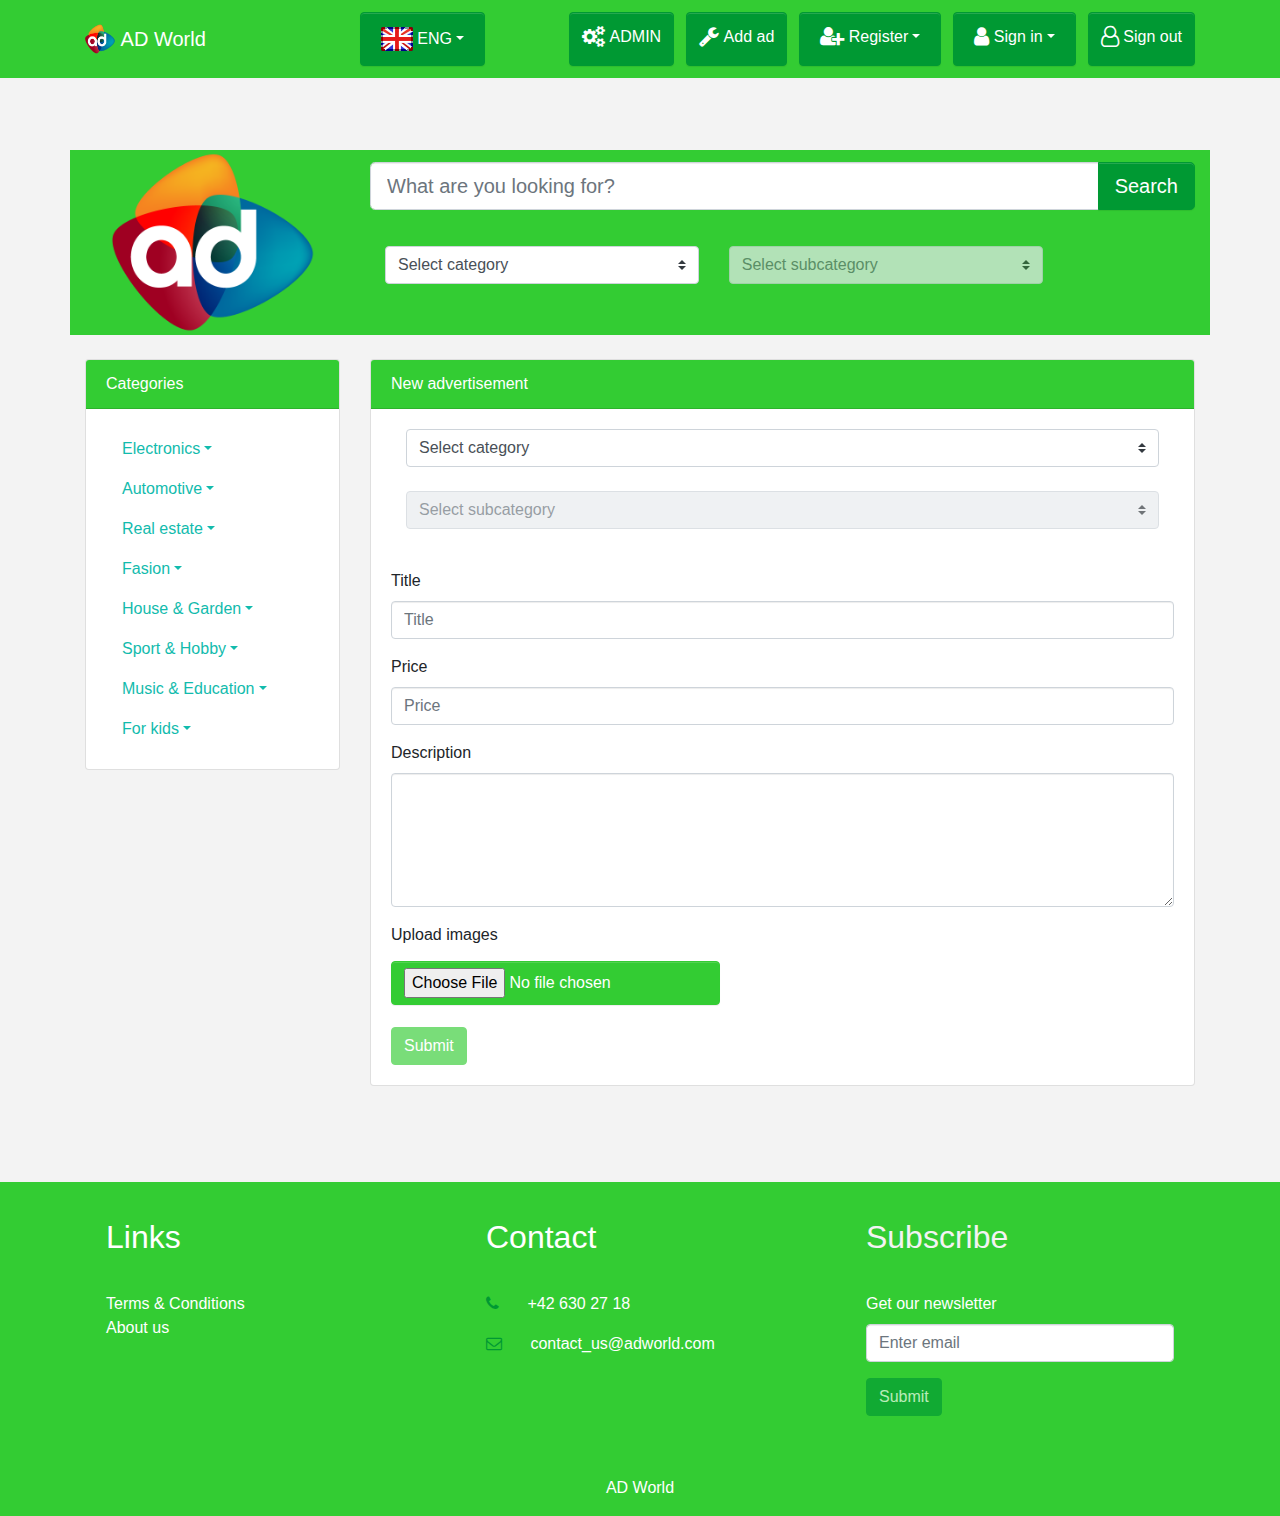
<file: src/main/webapp/add_ad.html>
<!DOCTYPE html>
<html>

<head>
  <meta charset="utf-8">
  <meta name="viewport" content="width=device-width, initial-scale=1">
  <link rel="stylesheet" href="https://cdnjs.cloudflare.com/ajax/libs/font-awesome/4.7.0/css/font-awesome.min.css" type="text/css">
  <link rel="stylesheet" href="theme.css" type="text/css">
  <script src="https://code.jquery.com/jquery-3.2.1.slim.min.js" integrity="sha384-KJ3o2DKtIkvYIK3UENzmM7KCkRr/rE9/Qpg6aAZGJwFDMVNA/GpGFF93hXpG5KkN" crossorigin="anonymous"></script>
  <script src="https://cdnjs.cloudflare.com/ajax/libs/popper.js/1.12.9/umd/popper.min.js" integrity="sha384-ApNbgh9B+Y1QKtv3Rn7W3mgPxhU9K/ScQsAP7hUibX39j7fakFPskvXusvfa0b4Q" crossorigin="anonymous"></script>
  <script src="https://maxcdn.bootstrapcdn.com/bootstrap/4.0.0/js/bootstrap.min.js" integrity="sha384-JZR6Spejh4U02d8jOt6vLEHfe/JQGiRRSQQxSfFWpi1MquVdAyjUar5+76PVCmYl" crossorigin="anonymous"></script>
  <script src="scripts/api.js"></script>
  <script src="scripts/parameters.js"></script>
  <script src="scripts/cookies.js"></script>
  <script>
    var page = 1;
    	var adsPerPage = 5;
    	var ads;
    	var selectedSubCategory = 0;
    	var selectedCategory = 0;
    	var adSelectedSubCategory = 0;
    	var adSelectedCategory = 0;
    	var subCategories = [ 
    		["Computers", "Laptops & Notebooks", "Tablets", "Mobile phones", "Consoles", "Games", "AGD devices", "Audio devices", "Photography", "TVs", "Other"],
    		["Cars", "Motorcycles & Scooters", "Vans & Trucks", "Trailers", "Parts & Tires", "Car audio", "Other"],
    		["Flats", "Houses", "Plots", "Offices", "Warehouses", "Other"],
    		["Clothes", "Boots", "Underwear", "Accesories", "Cosmetics", "Watches", "Jewellery", "Other"],
    		["Furnitures", "Tools", "Building materials", "Other"],
    		["Bikes", "Skis & Snowboard", "Fitness", "Fishing", "Other"],
    		["Instruments", "Discs", "Books", "School articles", "Other"],
    		["Toys", "Board games", "Strollers", "Seats & Carriers", "Other"]
    	];
		var images = [];
    		
    	$(function(){
    		initializeHtmlElements();
    	});
    	
    	function initializeHtmlElements() {
    		$('#registerAlert').hide();
    		$('#loginAlert').hide();
    		if (isTokenExists()) {
    			$('#registerMenu').hide();
    			$('#loginMenu').hide();
    			var role = getRole();
    			if (role == "USER") {
    				$('#adminButton').hide();
    			}
    		}
    		else {
    			$('#logoutButton').hide();
    			$('#adminButton').hide();
    			$('#settingsButton').hide();
    			window.location.href = "index.html";
    			
    		}
    		$('#selectCategory').on('change', function() {
    			selectedCategory = this.value-1;
    			if (selectedCategory >= 0) {
    				$('#selectSubCategory').empty();
    				$('#selectSubCategory').append($('<option selected="" value="0">Select subcategory</option>'));
    				var index = 0;
    				for(var i=0; i<selectedCategory; i++) {
    					for(var j=0; j<subCategories[i].length; j++) {
    						index++
    					}
    				}
    				for(var i=0; i<subCategories[selectedCategory].length; i++) {
    					var index = index+1;
    					$('#selectSubCategory').append($('<option value="'+index+'">'+subCategories[selectedCategory][i]+'</option>'));
    				}
    				$('#selectSubCategory').prop('disabled', false);
    				selectedCategory++;
    			}
    			else {
    				$('#selectSubCategory').empty();
    				$('#selectSubCategory').append($('<option selected="" value="0">Select subcategory</option>'));
    				$('#selectSubCategory').prop('disabled', true);
    			}
    		});
    		$('#adSelectSubCategory').on('change', function() {
    			selectedSubCategory = this.value;
    		});
     		$('#adSelectCategory').on('change', function() {
				$('#submitButton').prop("disabled", true);
    			adSelectedCategory = this.value-1;
    			if (adSelectedCategory >= 0) {
    				$('#adSelectSubCategory').empty();
    				$('#adSelectSubCategory').append($('<option selected="" value="0">Select subcategory</option>'));
    				var index = 0;
    				for(var i=0; i<adSelectedCategory; i++) {
    					for(var j=0; j<subCategories[i].length; j++) {
    						index++
    					}
    				}
    				for(var i=0; i<subCategories[adSelectedCategory].length; i++) {
    					var index = index+1;
    					$('#adSelectSubCategory').append($('<option value="'+index+'">'+subCategories[adSelectedCategory][i]+'</option>'));
    				}
    				$('#adSelectSubCategory').prop('disabled', false);
    				adSelectedCategory++;
    			}
    			else {
    				$('#adSelectSubCategory').empty();
    				$('#adSelectSubCategory').append($('<option selected="" value="0">Select subcategory</option>'));
    				$('#adSelectSubCategory').prop('disabled', true);
    			}
    		});
    		$('#adSelectSubCategory').on('change', function() {
    			adSelectedSubCategory = this.value;
				if (adSelectedSubCategory > 0) {
					$('#submitButton').prop("disabled", false);
				}
				else {
					$('#submitButton').prop("disabled", true);
				}
    		});   		
    	}
    	
    	function search() {
    		var searchText = document.getElementById('searchInput').value;
    		if (selectedSubCategory == 0) {
    			if (selectedCategory == 0) {
    				window.location.href = "index.html?search="+searchText;
    			}
    			else {
    				window.location.href = "index.html?category_id="+selectedCategory+"&search="+searchText;
    			}
    		}
    		else {
    			window.location.href = "index.html?subcategory_id="+selectedSubCategory+"&search="+searchText;
    		}
    	}
    	
    	function register() {
    		var email = document.getElementById('registerEmailInput').value;
    		var password = document.getElementById('registerPasswordInput').value;
    		var name = document.getElementById('registerNameInput').value;
    		var city = document.getElementById('registerCityInput').value;
    		var phoneNumber = document.getElementById('registerPhoneInput').value;
    		registerRequest(name, city, phoneNumber, email, password);
    	}
    	
    	function registerRequest(name, city, phoneNumber, email, password) {
    		$('#registerAlert').hide();
    		var requestBody = {
    			'name': name,
    			'city': city,
    			'phoneNumber': phoneNumber,
    			'email': email,
    			'password': password					
    		}
    		var request = new XMLHttpRequest();
    		var path = apiPath+"/user/register";
    		request.onreadystatechange = state_change;
    		request.open("POST", path, false);
    		request.setRequestHeader("Content-Type", "application/json");
    		request.send(JSON.stringify(requestBody));
    		function state_change() {
    			if (request.readyState == 4) {
    				if (request.status == 201) {
    					loginRequest(email, password);
    				}
    				else if (request.status == 409) {
    					$('#registerEmailInput').val("");
    					$('#registerPasswordInput').val("");
    					$('#registerAlert').show();
    				}
    				else {
    					window.location.href = "error.html";
    				}
    			}
    		}
    	}
    	
    	function login() {
    		var email = document.getElementById('loginEmailInput').value;
    		var password = document.getElementById('loginPasswordInput').value;
    		loginRequest(email, password);
    	}
    	
    	function loginRequest(email, password) {
    		$('#loginAlert').hide();
    		var requestBody = {
    			'email': email,
    			'password': password					
    		}
    		var request = new XMLHttpRequest();
    		var path = apiPath+"/user/login";
    		request.onreadystatechange = state_change;
    		request.open("POST", path, false);
    		request.setRequestHeader("Content-Type", "application/json");
    		request.setRequestHeader("Authorization", "Basic "+btoa(email+":"+password));
    		request.send(JSON.stringify(requestBody));
    		function state_change() {
    			if (request.readyState == 4) {
    				if (request.status == 200) {
    					var response = JSON.parse(request.responseText);
    					saveToken(btoa(email+":"+password));
    					saveRole(response.role);
    					savePhoneNumber(response.phoneNumber);
    					saveEmail(response.email);
    					saveCity(response.city);
    					window.location.href = "index.html";
    				}
    				else if (request.status == 401) {
    					$('#loginEmailInput').val("");
    					$('#loginPasswordInput').val("");
    					$('#loginAlert').show();
    				}
    				else {
    					window.location.href = "error.html";
    				}
    			}
    		}	
    	}
    	
		function addAd() {
    		var requestBody = {
			    'description': document.getElementById('descriptionText').value,
				images,
				'price': document.getElementById('priceText').value,
				'subCategoryId': adSelectedSubCategory,
    			'title': document.getElementById('titleText').value
    		}
    		var request = new XMLHttpRequest();
    		var path = apiPath+"/ad/add";
    		request.onreadystatechange = state_change;
    		request.open("POST", path, false);
    		request.setRequestHeader("Content-Type", "application/json");
    		request.setRequestHeader("Authorization", getToken());
    		request.send(JSON.stringify(requestBody));
    		function state_change() {
    			if (request.readyState == 4) {
    				if (request.status == 201) {
    					window.location.href = "index.html";
    				}
    				else {
    					window.location.href = "error.html";
    				}
    			}
    		}			
		}
		
		function readURL(input) {
			if (input.files && input.files[0]) {
				var reader = new FileReader();
				reader.onload = function (e) {
					images.push(String(e.target.result));
					if (images.length < 5) {
						$('#form').append($('<input type="file" class="btn btn-primary my-1" onchange="readURL(this);"></input>'));
					}
				};
				reader.readAsDataURL(input.files[0]);
			}
		}
		
    	function logout() {
    		clearCookies();
    		window.location.href = "index.html";
    	}
  </script>
</head>

<body>
  <nav class="navbar navbar-expand-md bg-primary navbar-dark">
    <div class="container">
      <a class="navbar-brand text-white" href="index.html">
        <img src="images/logo.png" width="30" height="30" class="d-inline-block align-top" alt="">&nbsp;AD World</a>
      <button class="navbar-toggler navbar-toggler-right" type="button" data-toggle="collapse" data-target="#navbar2SupportedContent">
        <span class="navbar-toggler-icon"></span>
      </button>
      <div class="collapse navbar-collapse text-center justify-content-end" id="navbar2SupportedContent">
        <ul class="navbar-nav">
          <li class="btn navbar-btn mx-5 text-white btn-secondary dropdown">
            <a class="nav-link dropdown-toggle text-white" data-toggle="dropdown" href="#" role="button" aria-haspopup="true" aria-expanded="false">
              <img src="images/flag_icon_eng.png" class="d-inline-block align-top" alt="">&nbsp;ENG</a>
            <div class="dropdown-menu">
              <a class="dropdown-item" href="index.html">
                <img src="images/flag_icon_eng.png" class="d-inline-block align-top" alt="">&nbsp;ENG</a>
              <a class="dropdown-item" href="pl/index.html">
                <img src="images/flag_icon_pol.png" class="d-inline-block align-top" alt="">&nbsp;PL</a>
            </div>
          </li>
          <li class="btn navbar-btn ml-2 text-white btn-secondary py-2" id="adminButton">
            <a class="text-white" href="admin.html" style="text-decoration: none;">
              <i class="fa d-inline fa-lg fa-cogs"></i> ADMIN</a>
          </li>
          <li class="btn navbar-btn ml-2 text-white btn-secondary py-2" id="settingsButton">
            <a class="text-white" href="add_ad.html" style="text-decoration: none;">
              <i class="fa d-inline fa-lg fa-wrench"></i> Add ad</a>
          </li>
          <li class="btn navbar-btn ml-2 text-white btn-secondary dropdown" id="registerMenu">
            <a class="nav-link dropdown-toggle text-white py-1" data-toggle="dropdown" href="#" role="button" aria-haspopup="true" aria-expanded="false">
              <i class="fa d-inline fa-lg fa-user-plus"></i> Register</a>
            <div class="dropdown-menu" style="padding:15px 25px; width:300px;">
              <form class="">
                <div class="form-group">
                  <label>Name</label>
                  <input type="text" class="form-control" placeholder="Name" id="registerNameInput" required=""> </div>
                <div class="form-group">
                  <label>City</label>
                  <input type="text" class="form-control" placeholder="City" id="registerCityInput" required=""> </div>
                <div class="form-group">
                  <label>Phone number</label>
                  <input type="text" class="form-control" placeholder="Phone number" id="registerPhoneInput" required=""> </div>
                <div class="form-group">
                  <label>Email</label>
                  <input type="email" class="form-control" placeholder="Email" id="registerEmailInput" required=""> </div>
                <div class="form-group">
                  <label>Password</label>
                  <input type="password" class="form-control" placeholder="Password" id="registerPasswordInput" required=""> </div>
                <button type="submit" class="btn btn-primary" id="registerButton" onclick="register()">Register account</button>
              </form>
            </div>
          </li>
          <li class="btn navbar-btn ml-2 text-white btn-secondary dropdown" id="loginMenu">
            <a class="nav-link dropdown-toggle text-white py-1" data-toggle="dropdown" href="#" role="button" aria-haspopup="true" aria-expanded="false">
              <i class="fa d-inline fa-lg fa-user"></i> Sign in</a>
            <div class="dropdown-menu" style="padding:15px 25px; width:300px;">
              <form class="">
                <div class="form-group">
                  <label>Email address</label>
                  <input type="email" class="form-control" placeholder="Enter email" id="loginEmailInput" required=""> </div>
                <div class="form-group">
                  <label>Password</label>
                  <input type="password" class="form-control" placeholder="Password" id="loginPasswordInput" required=""> </div>
                <button type="submit" class="btn btn-primary" id="loginButton" onclick="login()">Sign in</button>
              </form>
            </div>
          </li>
          <li class="btn navbar-btn ml-2 text-white btn-secondary py-2" id="logoutButton" onclick="logout()">
            <i class="fa d-inline fa-lg fa-user-o"></i> Sign out</li>
        </ul>
      </div>
    </div>
  </nav>
  <div class="py-5 bg-light">
    <div class="container">
      <div class="row">
        <div class="col-md-3 bg-primary">
          <img class="img-fluid d-block mx-auto" src="images/logo.png" width="80%"> </div>
        <div class="col-md-9 bg-primary">
          <form class="form-inline" action="">
            <div class="input-group input-group-lg w-100 my-2">
              <input type="text" class="form-control form-control-lg" placeholder="What are you looking for?" id="searchInput" required="">
              <div class="input-group-append">
                <button class="btn btn-secondary" type="button" id="searchButton" onclick="search()">Search</button>
              </div>
            </div>
            <div class="col-md-5">
              <select class="custom-control custom-select w-100" id="selectCategory">
                <option selected="" value="0">Select category</option>
                <option value="1">Electronics</option>
                <option value="2">Automotive</option>
                <option value="3">Real estate</option>
                <option value="4">Fashion</option>
                <option value="5">House &amp; Garden</option>
                <option value="6">Sport &amp; Hobby</option>
                <option value="7">Music &amp; Education</option>
                <option value="8">For kids</option>
              </select>
            </div>
            <div class="col-md-5">
              <select class="custom-control custom-select w-100 my-3" id="selectSubCategory" disabled="">
                <option selected="" value="0">Select subcategory</option>
              </select>
            </div>
          </form>
        </div>
      </div>
    </div>
    <div class="container my-3">
      <div class="row">
        <div class="col-md-3">
          <div class="card">
            <div class="card-header bg-primary">Categories</div>
            <div class="card-body">
              <ul class="nav nav-pills flex-column">
                <li class="nav-item dropdown">
                  <a class="nav-link dropdown-toggle" data-toggle="dropdown" href="#" role="button" aria-haspopup="true" aria-expanded="false">Electronics</a>
                  <div class="dropdown-menu">
                    <a class="dropdown-item" href="index.html?subcategory_id=1">Computers</a>
                    <a class="dropdown-item" href="index.html?subcategory_id=2">Laptops &amp; Notebooks</a>
                    <a class="dropdown-item" href="index.html?subcategory_id=3">Tablets</a>
                    <a class="dropdown-item" href="index.html?subcategory_id=4">Mobile phones</a>
                    <a class="dropdown-item" href="index.html?subcategory_id=5">Consoles</a>
                    <a class="dropdown-item" href="index.html?subcategory_id=6">Games</a>
                    <a class="dropdown-item" href="index.html?subcategory_id=7">AGD devices</a>
                    <a class="dropdown-item" href="index.html?subcategory_id=8">Audio devices</a>
                    <a class="dropdown-item" href="index.html?subcategory_id=9">Photography</a>
                    <a class="dropdown-item" href="index.html?subcategory_id=10">TVs</a>
                    <a class="dropdown-item" href="index.html?subcategory_id=11">Other</a>
                    <div class="dropdown-divider"></div>
                    <a class="dropdown-item" href="index.html?category_id=1">Electronics</a>
                  </div>
                </li>
                <li class="nav-item dropdown">
                  <a class="nav-link dropdown-toggle" data-toggle="dropdown" href="#" role="button" aria-haspopup="true" aria-expanded="false">Automotive</a>
                  <div class="dropdown-menu">
                    <a class="dropdown-item" href="index.html?subcategory_id=12">Cars</a>
                    <a class="dropdown-item" href="index.html?subcategory_id=13">Motorcycles &amp; Scooters</a>
                    <a class="dropdown-item" href="index.html?subcategory_id=14">Vans &amp; Trucks</a>
                    <a class="dropdown-item" href="index.html?subcategory_id=15">Trailers</a>
                    <a class="dropdown-item" href="index.html?subcategory_id=16">Parts &amp; Tires</a>
                    <a class="dropdown-item" href="index.html?subcategory_id=17">Car audio</a>
                    <a class="dropdown-item" href="index.html?subcategory_id=18">Other</a>
                    <div class="dropdown-divider"></div>
                    <a class="dropdown-item" href="index.html?category_id=2">Automotive</a>
                  </div>
                </li>
                <li class="nav-item dropdown">
                  <a class="nav-link dropdown-toggle" data-toggle="dropdown" href="#" role="button" aria-haspopup="true" aria-expanded="false">Real estate</a>
                  <div class="dropdown-menu">
                    <a class="dropdown-item" href="index.html?subcategory_id=19">Flats</a>
                    <a class="dropdown-item" href="index.html?subcategory_id=20">Houses</a>
                    <a class="dropdown-item" href="index.html?subcategory_id=21">Plots</a>
                    <a class="dropdown-item" href="index.html?subcategory_id=22">Offices</a>
                    <a class="dropdown-item" href="index.html?subcategory_id=23">Warehouses</a>
                    <a class="dropdown-item" href="index.html?subcategory_id=24">Other</a>
                    <div class="dropdown-divider"></div>
                    <a class="dropdown-item" href="index.html?category_id=3">Real estate</a>
                  </div>
                </li>
                <li class="nav-item dropdown">
                  <a class="nav-link dropdown-toggle" data-toggle="dropdown" href="#" role="button" aria-haspopup="true" aria-expanded="false">Fasion</a>
                  <div class="dropdown-menu">
                    <a class="dropdown-item" href="index.html?subcategory_id=25">Clothes</a>
                    <a class="dropdown-item" href="index.html?subcategory_id=26">Boots</a>
                    <a class="dropdown-item" href="index.html?subcategory_id=27">Underwear</a>
                    <a class="dropdown-item" href="index.html?subcategory_id=28">Accesories</a>
                    <a class="dropdown-item" href="index.html?subcategory_id=29">Cosmetics</a>
                    <a class="dropdown-item" href="index.html?subcategory_id=30">Watches</a>
                    <a class="dropdown-item" href="index.html?subcategory_id=31">Jewellery</a>
                    <a class="dropdown-item" href="index.html?subcategory_id=32">Other</a>
                    <div class="dropdown-divider"></div>
                    <a class="dropdown-item" href="index.html?category_id=4">Fasion</a>
                  </div>
                </li>
                <li class="nav-item dropdown">
                  <a class="nav-link dropdown-toggle" data-toggle="dropdown" href="#" role="button" aria-haspopup="true" aria-expanded="false">House &amp; Garden</a>
                  <div class="dropdown-menu">
                    <a class="dropdown-item" href="index.html?subcategory_id=33">Furnitures</a>
                    <a class="dropdown-item" href="index.html?subcategory_id=34">Tools</a>
                    <a class="dropdown-item" href="index.html?subcategory_id=35">Building materials</a>
                    <a class="dropdown-item" href="index.html?subcategory_id=36">Other</a>
                    <div class="dropdown-divider"></div>
                    <a class="dropdown-item" href="index.html?category_id=5">House &amp; Garden</a>
                  </div>
                </li>
                <li class="nav-item dropdown">
                  <a class="nav-link dropdown-toggle" data-toggle="dropdown" href="#" role="button" aria-haspopup="true" aria-expanded="false">Sport &amp; Hobby</a>
                  <div class="dropdown-menu">
                    <a class="dropdown-item" href="index.html?subcategory_id=37">Bikes</a>
                    <a class="dropdown-item" href="index.html?subcategory_id=38">Skis &amp; Snowboard</a>
                    <a class="dropdown-item" href="index.html?subcategory_id=39">Fitness</a>
                    <a class="dropdown-item" href="index.html?subcategory_id=40">Fishing</a>
                    <a class="dropdown-item" href="index.html?subcategory_id=41">Other</a>
                    <div class="dropdown-divider"></div>
                    <a class="dropdown-item" href="index.html?category_id=6">Sport &amp; Hobby</a>
                  </div>
                </li>
                <li class="nav-item dropdown">
                  <a class="nav-link dropdown-toggle" data-toggle="dropdown" href="#" role="button" aria-haspopup="true" aria-expanded="false">Music &amp; Education</a>
                  <div class="dropdown-menu">
                    <a class="dropdown-item" href="index.html?subcategory_id=42">Instruments</a>
                    <a class="dropdown-item" href="index.html?subcategory_id=43">Discs</a>
                    <a class="dropdown-item" href="index.html?subcategory_id=44">Books</a>
                    <a class="dropdown-item" href="index.html?subcategory_id=45">School articles</a>
                    <a class="dropdown-item" href="index.html?subcategory_id=46">Other</a>
                    <div class="dropdown-divider"></div>
                    <a class="dropdown-item" href="index.html?category_id=7">Music &amp; Education</a>
                  </div>
                </li>
                <li class="nav-item dropdown">
                  <a class="nav-link dropdown-toggle" data-toggle="dropdown" href="#" role="button" aria-haspopup="true" aria-expanded="false">For kids</a>
                  <div class="dropdown-menu">
                    <a class="dropdown-item" href="index.html?subcategory_id=47">Toys</a>
                    <a class="dropdown-item" href="index.html?subcategory_id=48">Board games</a>
                    <a class="dropdown-item" href="index.html?subcategory_id=49">Strollers</a>
                    <a class="dropdown-item" href="index.html?subcategory_id=50">Seats &amp; Carriers</a>
                    <a class="dropdown-item" href="index.html?subcategory_id=51">Other</a>
                    <div class="dropdown-divider"></div>
                    <a class="dropdown-item" href="index.html?category_id=9">For kids</a>
                  </div>
                </li>
              </ul>
            </div>
          </div>
        </div>
        <div class="col-md-9">
          <div class="card">
            <div class="card-header bg-primary" id="adTitleText">New advertisement</div>
            <div class="card-body">
              <form class="">
				<div class="form-group">
				  <div class="col-md-12">
				    <select class="custom-control custom-select w-100" id="adSelectCategory">
					  <option selected="" value="0">Select category</option>
					  <option value="1">Electronics</option>
					  <option value="2">Automotive</option>
					  <option value="3">Real estate</option>
					  <option value="4">Fashion</option>
					  <option value="5">House &amp; Garden</option>
					  <option value="6">Sport &amp; Hobby</option>
					  <option value="7">Music &amp; Education</option>
					  <option value="8">For kids</option>
				    </select>
				  </div>
				  <div class="col-md-12">
				    <select class="custom-control custom-select w-100 my-3" id="adSelectSubCategory" disabled="">
				  	  <option selected="" value="0">Select subcategory</option>
				    </select>
				</div>				
				</div>
                <div class="form-group">
                  <label>Title</label>
                  <input type="text" class="form-control" id="titleText" placeholder="Title" required> </div>
                <div class="form-group">
                  <label>Price</label>
                  <input type="text" class="form-control" id="priceText" placeholder="Price" required> </div>
                <div class="form-group">
                  <label>Description</label>
                  <textarea class="form-control" id="descriptionText" rows="5" required></textarea>
                </div>
				<label>Upload images</label>
				<div class="form-group" id="form">				
				  <input type="file" class="btn btn-primary my-1" onchange="readURL(this);"></input>
				</div>
                <button type="submit" class="btn btn-primary" onclick="addAd()" disabled id="submitButton">Submit</button>
              </form>
            </div>
          </div>
        </div>
      </div>
    </div>
  </div>
  <div class="text-white bg-primary">
    <div class="container">
      <div class="row">
        <div class="p-4 col-md-4">
          <h2 class="mb-4">Links</h2>
          <ul class="list-unstyled">
            <a href="terms_and_conditions.html" class="text-white">Terms &amp; Conditions</a>
            <br>
            <a href="about.html" class="text-white">About us</a>
            <br>
            <br> </ul>
        </div>
        <div class="p-4 col-md-4">
          <h2 class="mb-4">Contact</h2>
          <p>
            <a class="text-white">
              <i class="fa d-inline mr-3 text-secondary fa-phone"></i>
            </a>+42 630 27 18</p>
          <p>
            <a class="text-white">
              <i class="fa d-inline mr-3 text-secondary fa-envelope-o"></i>
            </a>contact_us@adworld.com</p>
        </div>
        <div class="p-4 col-md-4">
          <h2 class="mb-4 text-light">Subscribe</h2>
          <form>
            <fieldset class="form-group text-white">
              <label for="exampleInputEmail1">Get our newsletter</label>
              <input type="email" class="form-control" placeholder="Enter email"> </fieldset>
            <button type="submit" class="btn btn-secondary" disabled="">Submit</button>
          </form>
        </div>
      </div>
      <div class="row">
        <div class="col-md-12 mt-3">
          <p class="text-center text-white">AD World</p>
        </div>
      </div>
    </div>
  </div>
</body>

</html>
</file>
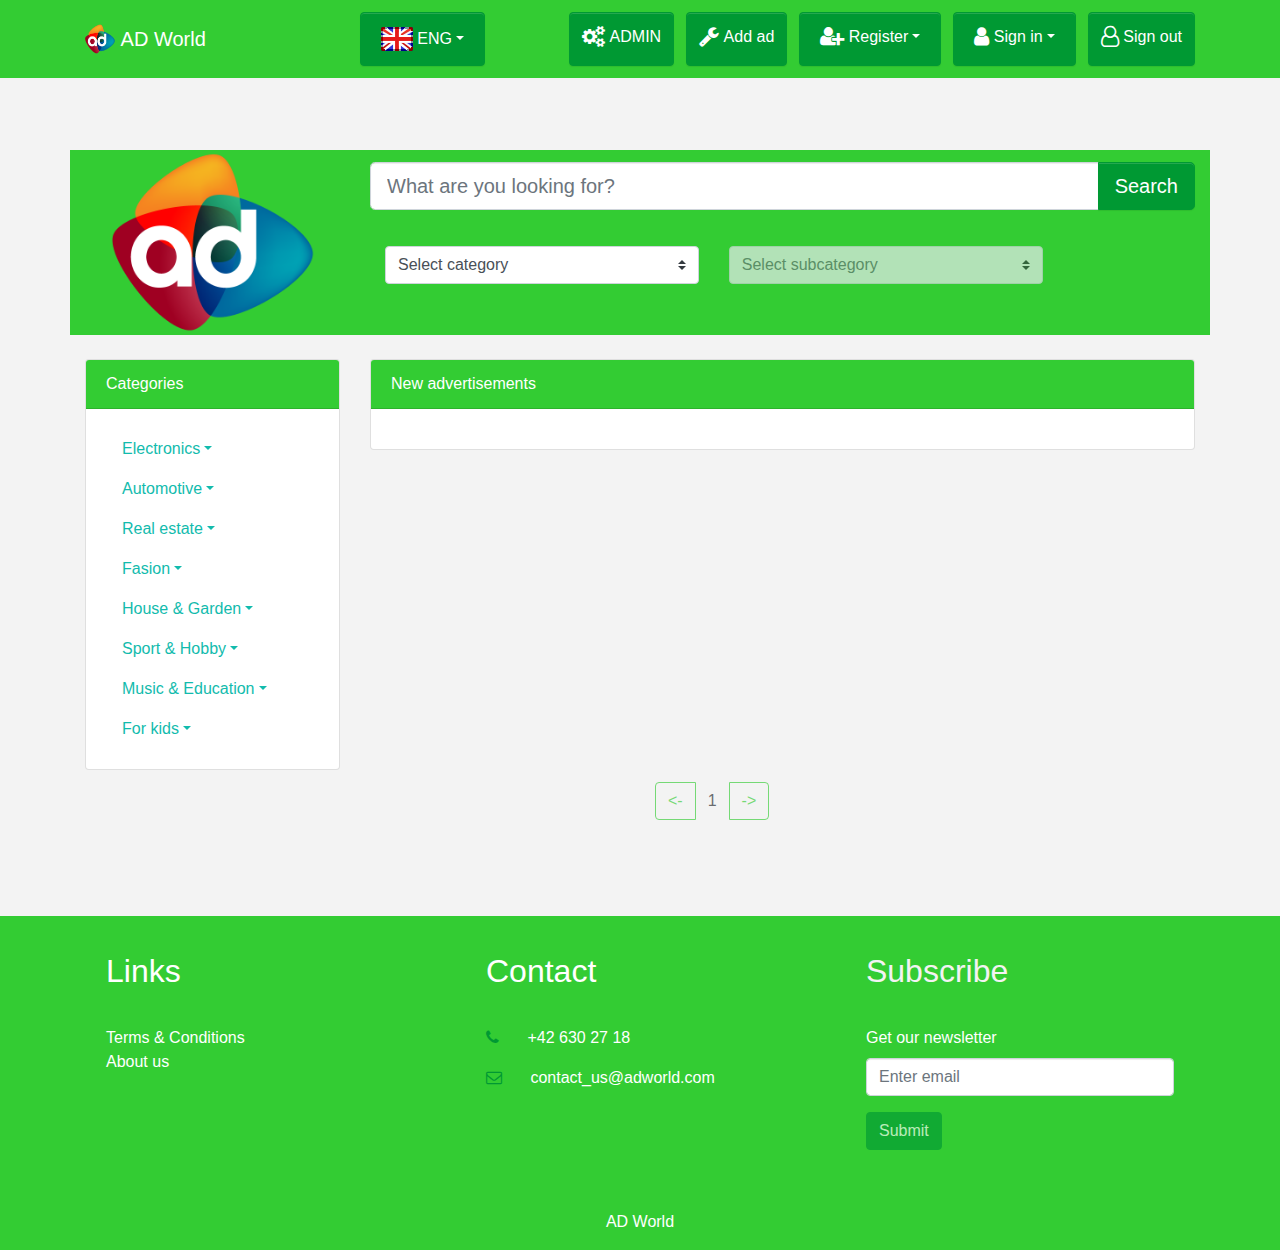
<file: src/main/webapp/admin.html>
<!DOCTYPE html>
<html>

<head>
  <meta charset="utf-8">
  <meta name="viewport" content="width=device-width, initial-scale=1">
  <link rel="stylesheet" href="https://cdnjs.cloudflare.com/ajax/libs/font-awesome/4.7.0/css/font-awesome.min.css" type="text/css">
  <link rel="stylesheet" href="theme.css" type="text/css">
  <script src="https://code.jquery.com/jquery-3.2.1.slim.min.js" integrity="sha384-KJ3o2DKtIkvYIK3UENzmM7KCkRr/rE9/Qpg6aAZGJwFDMVNA/GpGFF93hXpG5KkN" crossorigin="anonymous"></script>
  <script src="https://cdnjs.cloudflare.com/ajax/libs/popper.js/1.12.9/umd/popper.min.js" integrity="sha384-ApNbgh9B+Y1QKtv3Rn7W3mgPxhU9K/ScQsAP7hUibX39j7fakFPskvXusvfa0b4Q" crossorigin="anonymous"></script>
  <script src="https://maxcdn.bootstrapcdn.com/bootstrap/4.0.0/js/bootstrap.min.js" integrity="sha384-JZR6Spejh4U02d8jOt6vLEHfe/JQGiRRSQQxSfFWpi1MquVdAyjUar5+76PVCmYl" crossorigin="anonymous"></script>
  <script src="scripts/api.js"></script>
  <script src="scripts/parameters.js"></script>
  <script src="scripts/cookies.js"></script>
</head>

<script>
		
	var page = 1;
	var adsPerPage = 5;
	var ads;
	var selectedSubCategory = 0;
	var selectedCategory = 0;
	var subCategories = [ 
		["Computers", "Laptops & Notebooks", "Tablets", "Mobile phones", "Consoles", "Games", "AGD devices", "Audio devices", "Photography", "TVs", "Other"],
		["Cars", "Motorcycles & Scooters", "Vans & Trucks", "Trailers", "Parts & Tires", "Car audio", "Other"],
		["Flats", "Houses", "Plots", "Offices", "Warehouses", "Other"],
		["Clothes", "Boots", "Underwear", "Accesories", "Cosmetics", "Watches", "Jewellery", "Other"],
		["Furnitures", "Tools", "Building materials", "Other"],
		["Bikes", "Skis & Snowboard", "Fitness", "Fishing", "Other"],
		["Instruments", "Discs", "Books", "School articles", "Other"],
		["Toys", "Board games", "Strollers", "Seats & Carriers", "Other"]
	];
		
	$(function(){
		initializeHtmlElements();
		loadAds();
	});
	
	function initializeHtmlElements() {
		$('#registerAlert').hide();
		$('#loginAlert').hide();
		if (isTokenExists()) {
			$('#registerMenu').hide();
			$('#loginMenu').hide();
			var role = getRole();
			if (role == "USER") {
				$('#adminButton').hide();
				window.location.href = "index.html";
			}
		}
		else {
			$('#logoutButton').hide();
			$('#adminButton').hide();
			$('#settingsButton').hide();
			window.location.href = "index.html";
		}
		$('#selectCategory').on('change', function() {
			selectedCategory = this.value-1;
			if (selectedCategory >= 0) {
				$('#selectSubCategory').empty();
				$('#selectSubCategory').append($('<option selected="" value="0">Select subcategory</option>'));
				var index = 0;
				for(var i=0; i<selectedCategory; i++) {
					for(var j=0; j<subCategories[i].length; j++) {
						index++
					}
				}
				for(var i=0; i<subCategories[selectedCategory].length; i++) {
					var index = index+1;
					$('#selectSubCategory').append($('<option value="'+index+'">'+subCategories[selectedCategory][i]+'</option>'));
				}
				$('#selectSubCategory').prop('disabled', false);
				selectedCategory++;
			}
			else {
				$('#selectSubCategory').empty();
				$('#selectSubCategory').append($('<option selected="" value="0">Select subcategory</option>'));
				$('#selectSubCategory').prop('disabled', true);
			}
		});
		$('#selectSubCategory').on('change', function() {
			selectedSubCategory = this.value;
		});
		
	}
	
	function loadAds() {
		loadAdsRequest("/ad/new");
	}
	
	function loadAdsRequest(subPath) {
		var request = new XMLHttpRequest();
		var path = apiPath+subPath;
		request.onreadystatechange = state_change;
		request.open("GET", path, true);
		request.setRequestHeader("Content-Type", "application/json");
		request.send();
		function state_change() {
			if (request.readyState == 4) {
				if (request.status == 200) {
					var response = JSON.parse(request.responseText);
					if (response != null) {
						for (var i=0; i<response.length & i<adsPerPage; i++) {
							if (response[i].images == null || response[i].images.length == 0) {
								$("#adsCardBody").append($('<div class="row my-3" id="'+response[i].id+'"><div class="col-md-4"><img src="images/no_photo.png" style="display:block; width:100%; height:100%; max-height:180"></div><div class="col-md-8 "><div class="card"><div class="card-header">'+response[i].title+'<br> </div><div class="card-body"><ul class="list-inline"><li class="list-inline-item w-50">'+response[i].user.city+'</li><li class="list-inline-item text-right bg-primary p-1">'+response[i].price+' $</li></ul><p>'+formatDate(response[i].addDate)+'</p></div></div></div></div>'));							
							}
							else {
								$("#adsCardBody").append($('<div class="row my-3" id="'+response[i].id+'"><div class="col-md-4"><img src="'+response[i].images[0]+'" style="display:block; width:100%; height:100%; max-height:180"></div><div class="col-md-8 "><div class="card"><div class="card-header">'+response[i].title+'<br> </div><div class="card-body"><ul class="list-inline"><li class="list-inline-item w-50">'+response[i].user.city+'</li><li class="list-inline-item text-right bg-primary p-1">'+response[i].price+' $</li></ul><p>'+formatDate(response[i].addDate)+'</p></div></div></div></div>'));
							}
							var ad = document.getElementById(response[i].id);
							ad.style.cursor = "pointer";
							ad.onclick = function() {
								window.location.href = "new_ad.html?id="+this.id;
							};
						}
						if (response.length > page*adsPerPage) {
							$("#nextPageButton").removeClass("disabled");
						}
						ads = response;
					}
				}
				else {
					window.location.href = "error.html";
				}
			}
		}	
	}
	
	function formatDate(date) {
		if (date == null) {
			return "";
		}
		var formattedDate = new Date(date);
		var day = formattedDate.getDate();
		var month = formattedDate.getMonth()+1;
		var year = formattedDate.getFullYear();
		var hours = formattedDate.getHours();
		var minutes = formattedDate.getMinutes();
		var seconds = formattedDate.getSeconds();
		if (day < 10) {
			day = "0"+day;
		}
		if (month < 10) {
			month = "0"+month;
		}
		if (seconds < 10) {
			seconds = "0"+seconds;
		}
		if (minutes < 10) {
			minutes = "0"+minutes;
		}
		if (hours < 10) {
			hours = "0"+hours;
		}
		return day+"-"+month+"-"+year+" "+hours+":"+minutes+":"+seconds;
	}
	
	function search() {
		var searchText = document.getElementById('searchInput').value;
		if (selectedSubCategory == 0) {
			if (selectedCategory == 0) {
				window.location.href = "index.html?search="+searchText;
			}
			else {
				window.location.href = "index.html?category_id="+selectedCategory+"&search="+searchText;
			}
		}
		else {
			window.location.href = "index.html?subcategory_id="+selectedSubCategory+"&search="+searchText;
		}
	}
	
	function nextPage() {	
		page++;
		$("#adsCardBody").empty();
		if (ads.length <= page*adsPerPage) {
			$("#nextPageButton").addClass("disabled");
		}
		$("#previousPageButton").removeClass("disabled");
		$("#pageText").text(page);
		for (var i=adsPerPage*(page-1); i<ads.length & i<adsPerPage*page; i++) {
			if (ads[i].images == null || ads[i].images.length == 0) {
				$("#adsCardBody").append($('<div class="row my-3" id="'+i+'"><div class="col-md-4"><img src="images/no_photo.png" style="display:block; width:100%; height:100%; max-height:180"></div><div class="col-md-8 "><div class="card"><div class="card-header">'+ads[i].title+'<br> </div><div class="card-body"><ul class="list-inline"><li class="list-inline-item w-50">'+ads[i].user.city+'</li><li class="list-inline-item text-right bg-primary p-1">'+ads[i].price+' $</li></ul><p>'+formatDate(ads[i].addDate)+'</p></div></div></div></div>'));			
			}
			else {
				$("#adsCardBody").append($('<div class="row my-3" id="'+i+'"><div class="col-md-4"><img src="'+ads[i].images[0]+'" style="display:block; width:100%; height:100%; max-height:180"></div><div class="col-md-8 "><div class="card"><div class="card-header">'+ads[i].title+'<br> </div><div class="card-body"><ul class="list-inline"><li class="list-inline-item w-50">'+ads[i].user.city+'</li><li class="list-inline-item text-right bg-primary p-1">'+ads[i].price+' $</li></ul><p>'+formatDate(ads[i].addDate)+'</p></div></div></div></div>'));
			}
			var ad = document.getElementById(i);
			ad.style.cursor = "pointer";
			ad.onclick = function() {
				window.location.href = "new_ad.html?id="+this.id;
			};
		}
	}
	
	function previousPage() {
		page--;
		$("#adsCardBody").empty();
		if (page == 1) {
			$("#previousPageButton").addClass("disabled");
		}
		$("#nextPageButton").removeClass("disabled");
		$("#pageText").text(page);
		for (var i=adsPerPage*(page-1); i<ads.length & i<adsPerPage*page; i++) {
			if (ads[i].images == null || ads[i].images.length == 0) {
				$("#adsCardBody").append($('<div class="row my-3" id="'+i+'"><div class="col-md-4"><img src="images/no_photo.png" style="display:block; width:100%; height:100%; max-height:180"></div><div class="col-md-8 "><div class="card"><div class="card-header">'+ads[i].title+'<br> </div><div class="card-body"><ul class="list-inline"><li class="list-inline-item w-50">'+ads[i].user.city+'</li><li class="list-inline-item text-right bg-primary p-1">'+ads[i].price+' $</li></ul><p>'+formatDate(ads[i].addDate)+'</p></div></div></div></div>'));			
			}
			else {
				$("#adsCardBody").append($('<div class="row my-3" id="'+i+'"><div class="col-md-4"><img src="'+ads[i].images[0]+'" style="display:block; width:100%; height:100%; max-height:180"></div><div class="col-md-8 "><div class="card"><div class="card-header">'+ads[i].title+'<br> </div><div class="card-body"><ul class="list-inline"><li class="list-inline-item w-50">'+ads[i].user.city+'</li><li class="list-inline-item text-right bg-primary p-1">'+ads[i].price+' $</li></ul><p>'+formatDate(ads[i].addDate)+'</p></div></div></div></div>'));
			}
			var ad = document.getElementById(i);
			ad.style.cursor = "pointer";
			ad.onclick = function() {
				window.location.href = "new_ad.html?id="+this.id;
			};
		}
	}
	
	function register() {
		var email = document.getElementById('registerEmailInput').value;
		var password = document.getElementById('registerPasswordInput').value;
		var name = document.getElementById('registerNameInput').value;
		var city = document.getElementById('registerCityInput').value;
		var phoneNumber = document.getElementById('registerPhoneInput').value;
		registerRequest(name, city, phoneNumber, email, password);
	}
	
	function registerRequest(name, city, phoneNumber, email, password) {
		$('#registerAlert').hide();
		var requestBody = {
			'name': name,
			'city': city,
			'phoneNumber': phoneNumber,
			'email': email,
			'password': password					
		}
		var request = new XMLHttpRequest();
		var path = apiPath+"/user/register";
		request.onreadystatechange = state_change;
		request.open("POST", path, false);
		request.setRequestHeader("Content-Type", "application/json");
		request.send(JSON.stringify(requestBody));
		function state_change() {
			if (request.readyState == 4) {
				if (request.status == 201) {
					loginRequest(email, password);
				}
				else if (request.status == 409) {
					$('#registerEmailInput').val("");
					$('#registerPasswordInput').val("");
					$('#registerAlert').show();
				}
				else {
					window.location.href = "error.html";
				}
			}
		}
	}
	
	function login() {
		var email = document.getElementById('loginEmailInput').value;
		var password = document.getElementById('loginPasswordInput').value;
		loginRequest(email, password);
	}
	
	function loginRequest(email, password) {
		$('#loginAlert').hide();
		var requestBody = {
			'email': email,
			'password': password					
		}
		var request = new XMLHttpRequest();
		var path = apiPath+"/user/login";
		request.onreadystatechange = state_change;
		request.open("POST", path, false);
		request.setRequestHeader("Content-Type", "application/json");
		request.setRequestHeader("Authorization", "Basic "+btoa(email+":"+password));
		request.send(JSON.stringify(requestBody));
		function state_change() {
			if (request.readyState == 4) {
				if (request.status == 200) {
					var response = JSON.parse(request.responseText);
					saveToken(btoa(email+":"+password));
					saveRole(response.role);
					savePhoneNumber(response.phoneNumber);
					saveEmail(response.email);
					saveCity(response.city);
					window.location.href = "index.html";
				}
				else if (request.status == 401) {
					$('#loginEmailInput').val("");
					$('#loginPasswordInput').val("");
					$('#loginAlert').show();
				}
				else {
					window.location.href = "error.html";
				}
			}
		}	
	}
	
	function logout() {
		clearCookies();
		window.location.href = "index.html";
	}
	

</script>

<body>
  <nav class="navbar navbar-expand-md bg-primary navbar-dark">
    <div class="container">
      <a class="navbar-brand text-white" href="index.html">
        <img src="images/logo.png" width="30" height="30" class="d-inline-block align-top" alt="">&nbsp;AD World</a>
      <button class="navbar-toggler navbar-toggler-right" type="button" data-toggle="collapse" data-target="#navbar2SupportedContent">
        <span class="navbar-toggler-icon"></span>
      </button>
      <div class="collapse navbar-collapse text-center justify-content-end" id="navbar2SupportedContent">
        <ul class="navbar-nav">
          <li class="btn navbar-btn mx-5 text-white btn-secondary dropdown">
            <a class="nav-link dropdown-toggle text-white" data-toggle="dropdown" href="#" role="button" aria-haspopup="true" aria-expanded="false">
              <img src="images/flag_icon_eng.png" class="d-inline-block align-top" alt="">&nbsp;ENG</a>
            <div class="dropdown-menu">
              <a class="dropdown-item" href="index.html">
                <img src="images/flag_icon_eng.png" class="d-inline-block align-top" alt="">&nbsp;ENG</a>
              <a class="dropdown-item" href="pl/index.html">
                <img src="images/flag_icon_pol.png" class="d-inline-block align-top" alt="">&nbsp;PL</a>
            </div>
          </li>
          <li class="btn navbar-btn ml-2 text-white btn-secondary py-2" id="adminButton">
            <a class="text-white" href="admin.html" style="text-decoration: none;">
              <i class="fa d-inline fa-lg fa-cogs"></i> ADMIN</a>
          </li>
          <li class="btn navbar-btn ml-2 text-white btn-secondary py-2" id="settingsButton">
            <a class="text-white" href="add_ad.html" style="text-decoration: none;">
              <i class="fa d-inline fa-lg fa-wrench"></i> Add ad</a>
          </li>
          <li class="btn navbar-btn ml-2 text-white btn-secondary dropdown" id="registerMenu">
            <a class="nav-link dropdown-toggle text-white py-1" data-toggle="dropdown" href="#" role="button" aria-haspopup="true" aria-expanded="false">
              <i class="fa d-inline fa-lg fa-user-plus"></i> Register</a>
            <div class="dropdown-menu" style="padding:15px 25px; width:300px;">
              <form class="">
                <div class="form-group">
                  <label>Name</label>
                  <input type="text" class="form-control" placeholder="Name" id="registerNameInput" required> </div>
                <div class="form-group">
                  <label>City</label>
                  <input type="text" class="form-control" placeholder="City" id="registerCityInput" required> </div>
                <div class="form-group">
                  <label>Phone number</label>
                  <input type="text" class="form-control" placeholder="Phone number" id="registerPhoneInput" required> </div>
                <div class="form-group">
                  <label>Email</label>
                  <input type="email" class="form-control" placeholder="Email" id="registerEmailInput" required> </div>
                <div class="form-group">
                  <label>Password</label>
                  <input type="password" class="form-control" placeholder="Password" id="registerPasswordInput" required> </div>
                <button type="submit" class="btn btn-primary" id="registerButton" onclick="register()">Register account</button>
              </form>
            </div>
          </li>
          <li class="btn navbar-btn ml-2 text-white btn-secondary dropdown" id="loginMenu">
            <a class="nav-link dropdown-toggle text-white py-1" data-toggle="dropdown" href="#" role="button" aria-haspopup="true" aria-expanded="false">
              <i class="fa d-inline fa-lg fa-user"></i> Sign in</a>
            <div class="dropdown-menu" style="padding:15px 25px; width:300px;">
              <form class="">
                <div class="form-group">
                  <label>Email address</label>
                  <input type="email" class="form-control" placeholder="Enter email" id="loginEmailInput" required> </div>
                <div class="form-group">
                  <label>Password</label>
                  <input type="password" class="form-control" placeholder="Password" id="loginPasswordInput" required> </div>
                <button type="submit" class="btn btn-primary" id="loginButton" onclick="login()">Sign in</button>
              </form>
            </div>
          </li>
          <li class="btn navbar-btn ml-2 text-white btn-secondary py-2" id="logoutButton" onclick="logout()">
            <i class="fa d-inline fa-lg fa-user-o"></i> Sign out</li>
        </ul>
      </div>
    </div>
  </nav>
  <div class="py-5 bg-light">
    <div class="container">
      <div class="row">
        <div class="col-md-3 bg-primary">
          <img class="img-fluid d-block mx-auto" src="images/logo.png" width="80%"> </div>
        <div class="col-md-9 bg-primary">
          <form class="form-inline" action="">
            <div class="input-group input-group-lg w-100 my-2">
              <input type="text" class="form-control form-control-lg" placeholder="What are you looking for?" id="searchInput" required>
              <div class="input-group-append">
                <button class="btn btn-secondary" type="button" id="searchButton" onclick="search()">Search</button>
              </div>
            </div>
            <div class="col-md-5">
              <select class="custom-control custom-select w-100" id="selectCategory">
                <option selected="" value="0">Select category</option>
                <option value="1">Electronics</option>
                <option value="2">Automotive</option>
                <option value="3">Real estate</option>
                <option value="4">Fashion</option>
                <option value="5">House &amp; Garden</option>
                <option value="6">Sport &amp; Hobby</option>
                <option value="7">Music &amp; Education</option>
                <option value="8">For kids</option>
              </select>
            </div>
            <div class="col-md-5">
              <select class="custom-control custom-select w-100 my-3" id="selectSubCategory" disabled="">
                <option selected="" value="0">Select subcategory</option>
              </select>
            </div>
          </form>
        </div>
      </div>
    </div>
    <div class="container my-3">
      <div class="row">
        <div class="col-md-3">
          <div class="card">
            <div class="card-header bg-primary">Categories</div>
            <div class="card-body">
              <ul class="nav nav-pills flex-column">
                <li class="nav-item dropdown">
                  <a class="nav-link dropdown-toggle" data-toggle="dropdown" href="#" role="button" aria-haspopup="true" aria-expanded="false">Electronics</a>
                  <div class="dropdown-menu">
                    <a class="dropdown-item" href="index.html?subcategory_id=1">Computers</a>
                    <a class="dropdown-item" href="index.html?subcategory_id=2">Laptops &amp; Notebooks</a>
                    <a class="dropdown-item" href="index.html?subcategory_id=3">Tablets</a>
                    <a class="dropdown-item" href="index.html?subcategory_id=4">Mobile phones</a>
                    <a class="dropdown-item" href="index.html?subcategory_id=5">Consoles</a>
                    <a class="dropdown-item" href="index.html?subcategory_id=6">Games</a>
                    <a class="dropdown-item" href="index.html?subcategory_id=7">AGD devices</a>
                    <a class="dropdown-item" href="index.html?subcategory_id=8">Audio devices</a>
                    <a class="dropdown-item" href="index.html?subcategory_id=9">Photography</a>
                    <a class="dropdown-item" href="index.html?subcategory_id=10">TVs</a>
                    <a class="dropdown-item" href="index.html?subcategory_id=11">Other</a>
                    <div class="dropdown-divider"></div>
                    <a class="dropdown-item" href="index.html?category_id=1">Electronics</a>
                  </div>
                </li>
                <li class="nav-item dropdown">
                  <a class="nav-link dropdown-toggle" data-toggle="dropdown" href="#" role="button" aria-haspopup="true" aria-expanded="false">Automotive</a>
                  <div class="dropdown-menu">
                    <a class="dropdown-item" href="index.html?subcategory_id=12">Cars</a>
                    <a class="dropdown-item" href="index.html?subcategory_id=13">Motorcycles &amp; Scooters</a>
                    <a class="dropdown-item" href="index.html?subcategory_id=14">Vans &amp; Trucks</a>
                    <a class="dropdown-item" href="index.html?subcategory_id=15">Trailers</a>
                    <a class="dropdown-item" href="index.html?subcategory_id=16">Parts &amp; Tires</a>
                    <a class="dropdown-item" href="index.html?subcategory_id=17">Car audio</a>
                    <a class="dropdown-item" href="index.html?subcategory_id=18">Other</a>
                    <div class="dropdown-divider"></div>
                    <a class="dropdown-item" href="index.html?category_id=2">Automotive</a>
                  </div>
                </li>
                <li class="nav-item dropdown">
                  <a class="nav-link dropdown-toggle" data-toggle="dropdown" href="#" role="button" aria-haspopup="true" aria-expanded="false">Real estate</a>
                  <div class="dropdown-menu">
                    <a class="dropdown-item" href="index.html?subcategory_id=19">Flats</a>
                    <a class="dropdown-item" href="index.html?subcategory_id=20">Houses</a>
                    <a class="dropdown-item" href="index.html?subcategory_id=21">Plots</a>
                    <a class="dropdown-item" href="index.html?subcategory_id=22">Offices</a>
                    <a class="dropdown-item" href="index.html?subcategory_id=23">Warehouses</a>
                    <a class="dropdown-item" href="index.html?subcategory_id=24">Other</a>
                    <div class="dropdown-divider"></div>
                    <a class="dropdown-item" href="index.html?category_id=3">Real estate</a>
                  </div>
                </li>
                <li class="nav-item dropdown">
                  <a class="nav-link dropdown-toggle" data-toggle="dropdown" href="#" role="button" aria-haspopup="true" aria-expanded="false">Fasion</a>
                  <div class="dropdown-menu">
                    <a class="dropdown-item" href="index.html?subcategory_id=25">Clothes</a>
                    <a class="dropdown-item" href="index.html?subcategory_id=26">Boots</a>
                    <a class="dropdown-item" href="index.html?subcategory_id=27">Underwear</a>
                    <a class="dropdown-item" href="index.html?subcategory_id=28">Accesories</a>
                    <a class="dropdown-item" href="index.html?subcategory_id=29">Cosmetics</a>
                    <a class="dropdown-item" href="index.html?subcategory_id=30">Watches</a>
                    <a class="dropdown-item" href="index.html?subcategory_id=31">Jewellery</a>
                    <a class="dropdown-item" href="index.html?subcategory_id=32">Other</a>
                    <div class="dropdown-divider"></div>
                    <a class="dropdown-item" href="index.html?category_id=4">Fasion</a>
                  </div>
                </li>
                <li class="nav-item dropdown">
                  <a class="nav-link dropdown-toggle" data-toggle="dropdown" href="#" role="button" aria-haspopup="true" aria-expanded="false">House &amp; Garden</a>
                  <div class="dropdown-menu">
                    <a class="dropdown-item" href="index.html?subcategory_id=33">Furnitures</a>
                    <a class="dropdown-item" href="index.html?subcategory_id=34">Tools</a>
                    <a class="dropdown-item" href="index.html?subcategory_id=35">Building materials</a>
                    <a class="dropdown-item" href="index.html?subcategory_id=36">Other</a>
                    <div class="dropdown-divider"></div>
                    <a class="dropdown-item" href="index.html?category_id=5">House &amp; Garden</a>
                  </div>
                </li>
                <li class="nav-item dropdown">
                  <a class="nav-link dropdown-toggle" data-toggle="dropdown" href="#" role="button" aria-haspopup="true" aria-expanded="false">Sport &amp; Hobby</a>
                  <div class="dropdown-menu">
                    <a class="dropdown-item" href="index.html?subcategory_id=37">Bikes</a>
                    <a class="dropdown-item" href="index.html?subcategory_id=38">Skis &amp; Snowboard</a>
                    <a class="dropdown-item" href="index.html?subcategory_id=39">Fitness</a>
                    <a class="dropdown-item" href="index.html?subcategory_id=40">Fishing</a>
                    <a class="dropdown-item" href="index.html?subcategory_id=41">Other</a>
                    <div class="dropdown-divider"></div>
                    <a class="dropdown-item" href="index.html?category_id=6">Sport &amp; Hobby</a>
                  </div>
                </li>
                <li class="nav-item dropdown">
                  <a class="nav-link dropdown-toggle" data-toggle="dropdown" href="#" role="button" aria-haspopup="true" aria-expanded="false">Music &amp; Education</a>
                  <div class="dropdown-menu">
                    <a class="dropdown-item" href="index.html?subcategory_id=42">Instruments</a>
                    <a class="dropdown-item" href="index.html?subcategory_id=43">Discs</a>
                    <a class="dropdown-item" href="index.html?subcategory_id=44">Books</a>
                    <a class="dropdown-item" href="index.html?subcategory_id=45">School articles</a>
                    <a class="dropdown-item" href="index.html?subcategory_id=46">Other</a>
                    <div class="dropdown-divider"></div>
                    <a class="dropdown-item" href="index.html?category_id=7">Music &amp; Education</a>
                  </div>
                </li>
                <li class="nav-item dropdown">
                  <a class="nav-link dropdown-toggle" data-toggle="dropdown" href="#" role="button" aria-haspopup="true" aria-expanded="false">For kids</a>
                  <div class="dropdown-menu">
                    <a class="dropdown-item" href="index.html?subcategory_id=47">Toys</a>
                    <a class="dropdown-item" href="index.html?subcategory_id=48">Board games</a>
                    <a class="dropdown-item" href="index.html?subcategory_id=49">Strollers</a>
                    <a class="dropdown-item" href="index.html?subcategory_id=50">Seats &amp; Carriers</a>
                    <a class="dropdown-item" href="index.html?subcategory_id=51">Other</a>
                    <div class="dropdown-divider"></div>
                    <a class="dropdown-item" href="index.html?category_id=9">For kids</a>
                  </div>
                </li>
              </ul>
            </div>
          </div>
        </div>
        <div class="col-md-9">
          <div class="card">
            <div class="card-header bg-primary" id="adsTypeText">New advertisements</div>
            <div class="card-body" id="adsCardBody">
            </div>
          </div>
        </div>
      </div>
      <div class="row my-2">
        <div class="col-md-12">
          <div class="row">
            <div class="col-md-6 offset-md-6">
              <div class="btn-group">
                <a href="#" class="btn btn-outline-primary disabled" id="previousPageButton" onclick="previousPage()">&lt;-</a>
                <a class="btn btn-outline disabled" id="pageText">1</a>
                <a href="#" class="btn btn-outline-primary disabled" id="nextPageButton" onclick="nextPage()">-&gt;</a>
              </div>
            </div>
          </div>
        </div>
      </div>
    </div>
  </div>
  <div class="text-white bg-primary">
    <div class="container">
      <div class="row">
        <div class="p-4 col-md-4">
          <h2 class="mb-4">Links</h2>
          <ul class="list-unstyled">
            <a href="terms_and_conditions.html" class="text-white">Terms &amp; Conditions</a>
            <br>
            <a href="about.html" class="text-white">About us</a>
            <br>
            <br> </ul>
        </div>
        <div class="p-4 col-md-4">
          <h2 class="mb-4">Contact</h2>
          <p>
            <a class="text-white">
              <i class="fa d-inline mr-3 text-secondary fa-phone"></i>
            </a>+42 630 27 18</p>
          <p>
            <a class="text-white">
              <i class="fa d-inline mr-3 text-secondary fa-envelope-o"></i>
            </a>contact_us@adworld.com</p>
        </div>
        <div class="p-4 col-md-4">
          <h2 class="mb-4 text-light">Subscribe</h2>
          <form>
            <fieldset class="form-group text-white">
              <label for="exampleInputEmail1">Get our newsletter</label>
              <input type="email" class="form-control" placeholder="Enter email"> </fieldset>
            <button type="submit" class="btn btn-secondary" disabled="">Submit</button>
          </form>
        </div>
      </div>
      <div class="row">
        <div class="col-md-12 mt-3">
          <p class="text-center text-white">AD World</p>
        </div>
      </div>
    </div>
  </div>
</body>

</html>
</file>
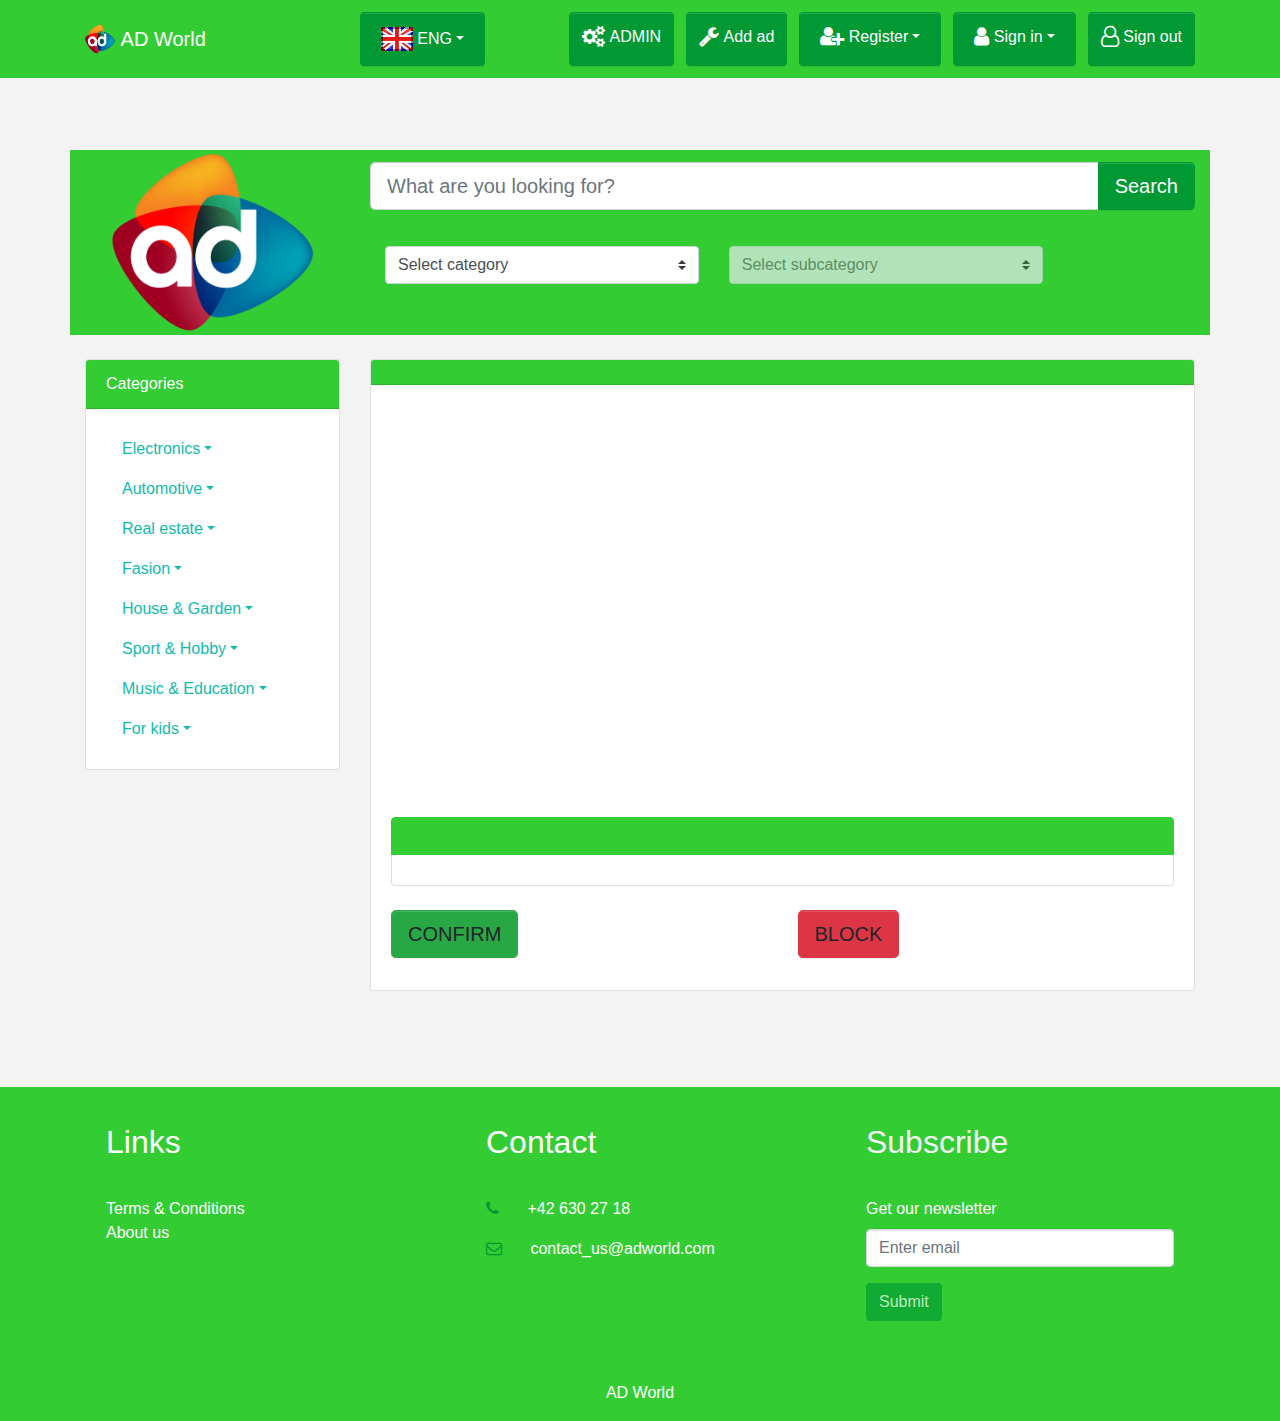
<file: src/main/webapp/new_ad.html>
<!DOCTYPE html>
<html>

<head>
  <meta charset="utf-8">
  <meta name="viewport" content="width=device-width, initial-scale=1">
  <link rel="stylesheet" href="https://cdnjs.cloudflare.com/ajax/libs/font-awesome/4.7.0/css/font-awesome.min.css" type="text/css">
  <link rel="stylesheet" href="theme.css" type="text/css">
  <script src="https://code.jquery.com/jquery-3.2.1.slim.min.js" integrity="sha384-KJ3o2DKtIkvYIK3UENzmM7KCkRr/rE9/Qpg6aAZGJwFDMVNA/GpGFF93hXpG5KkN" crossorigin="anonymous"></script>
  <script src="https://cdnjs.cloudflare.com/ajax/libs/popper.js/1.12.9/umd/popper.min.js" integrity="sha384-ApNbgh9B+Y1QKtv3Rn7W3mgPxhU9K/ScQsAP7hUibX39j7fakFPskvXusvfa0b4Q" crossorigin="anonymous"></script>
  <script src="https://maxcdn.bootstrapcdn.com/bootstrap/4.0.0/js/bootstrap.min.js" integrity="sha384-JZR6Spejh4U02d8jOt6vLEHfe/JQGiRRSQQxSfFWpi1MquVdAyjUar5+76PVCmYl" crossorigin="anonymous"></script>
  <script src="scripts/api.js"></script>
  <script src="scripts/parameters.js"></script>
  <script src="scripts/cookies.js"></script>
  <script>
    var page = 1;
    	var adsPerPage = 5;
    	var ad;
    	var selectedSubCategory = 0;
    	var selectedCategory = 0;
    	var subCategories = [ 
    		["Computers", "Laptops & Notebooks", "Tablets", "Mobile phones", "Consoles", "Games", "AGD devices", "Audio devices", "Photography", "TVs", "Other"],
    		["Cars", "Motorcycles & Scooters", "Vans & Trucks", "Trailers", "Parts & Tires", "Car audio", "Other"],
    		["Flats", "Houses", "Plots", "Offices", "Warehouses", "Other"],
    		["Clothes", "Boots", "Underwear", "Accesories", "Cosmetics", "Watches", "Jewellery", "Other"],
    		["Furnitures", "Tools", "Building materials", "Other"],
    		["Bikes", "Skis & Snowboard", "Fitness", "Fishing", "Other"],
    		["Instruments", "Discs", "Books", "School articles", "Other"],
    		["Toys", "Board games", "Strollers", "Seats & Carriers", "Other"]
    	];
    		
    	$(function(){
    		initializeHtmlElements();
    		var adId;
    		if (adId = getParameter("id")) {
    			loadAdRequest(adId)
    		}
    	});
    	
    	function initializeHtmlElements() {
    		$('#registerAlert').hide();
    		$('#loginAlert').hide();
    		if (isTokenExists()) {
    			$('#registerMenu').hide();
    			$('#loginMenu').hide();
    			var role = getRole();
    			if (role == "USER") {
    				$('#adminButton').hide();
    				window.location.href = "index.html";
    			}
    		}
    		else {
    			$('#logoutButton').hide();
    			$('#adminButton').hide();
    			$('#settingsButton').hide();
    			window.location.href = "index.html";
    		}
    		$('#selectCategory').on('change', function() {
    			selectedCategory = this.value-1;
    			if (selectedCategory >= 0) {
    				$('#selectSubCategory').empty();
    				$('#selectSubCategory').append($('<option selected="" value="0">Select subcategory</option>'));
    				var index = 0;
    				for(var i=0; i<selectedCategory; i++) {
    					for(var j=0; j<subCategories[i].length; j++) {
    						index++
    					}
    				}
    				for(var i=0; i<subCategories[selectedCategory].length; i++) {
    					var index = index+1;
    					$('#selectSubCategory').append($('<option value="'+index+'">'+subCategories[selectedCategory][i]+'</option>'));
    				}
    				$('#selectSubCategory').prop('disabled', false);
    				selectedCategory++;
    			}
    			else {
    				$('#selectSubCategory').empty();
    				$('#selectSubCategory').append($('<option selected="" value="0">Select subcategory</option>'));
    				$('#selectSubCategory').prop('disabled', true);
    			}
    		});
    		$('#selectSubCategory').on('change', function() {
    			selectedSubCategory = this.value;
    		});
    		
    	}
    	
    	function loadAdRequest(adId) {
    		var request = new XMLHttpRequest();
    		var path = apiPath+"/ad/new_id="+adId;
    		request.onreadystatechange = state_change;
    		request.open("GET", path, true);
    		request.setRequestHeader("Content-Type", "application/json");
    		request.send();
    		function state_change() {
    			if (request.readyState == 4) {
    				if (request.status == 200) {
    					var response = JSON.parse(request.responseText);
    					if (response != null) {
    						$('#adTitleText').text(response.title);
    						$('#adDescriptionText').text(response.description);
    						$('#adAddDateText').text(response.addDate);
    						$('#adPriceText').text(response.price+" $");
    						$('#userEmailText').text(response.user.email);
    						$('#userPhoneText').text(response.user.phoneNumber);
							ad = response;
    						if (response.images.length == 0) {
    							$('#adImages').append($('<div class="carousel-item active"><img class="d-block img-fluid w-100" src="images/no_photo.png"> </div>'));
    						}
    						for (var i=0; i<response.images.length; i++) {
    							if (i == 0) {
    								$('#adImages').append($('<div class="carousel-item active"><img class="d-block img-fluid w-100" src="'+response.images[i]+'"> </div>'));
    							}
    							else {
    								$('#adImages').append($('<div class="carousel-item"><img class="d-block img-fluid w-100" src="'+response.images[i]+'"> </div>'));
    							}
    						}
    					}
    				}
    				else {
						alert("error");
    					window.location.href = "error.html";
    				}
    			}
    		}	
    	}
    	
    	function search() {
    		var searchText = document.getElementById('searchInput').value;
    		if (selectedSubCategory == 0) {
    			if (selectedCategory == 0) {
    				window.location.href = "index.html?search="+searchText;
    			}
    			else {
    				window.location.href = "index.html?category_id="+selectedCategory+"&search="+searchText;
    			}
    		}
    		else {
    			window.location.href = "index.html?subcategory_id="+selectedSubCategory+"&search="+searchText;
    		}
    	}
    	
    	function register() {
    		var email = document.getElementById('registerEmailInput').value;
    		var password = document.getElementById('registerPasswordInput').value;
    		var name = document.getElementById('registerNameInput').value;
    		var city = document.getElementById('registerCityInput').value;
    		var phoneNumber = document.getElementById('registerPhoneInput').value;
    		registerRequest(name, city, phoneNumber, email, password);
    	}
    	
    	function registerRequest(name, city, phoneNumber, email, password) {
    		$('#registerAlert').hide();
    		var requestBody = {
    			'name': name,
    			'city': city,
    			'phoneNumber': phoneNumber,
    			'email': email,
    			'password': password					
    		}
    		var request = new XMLHttpRequest();
    		var path = apiPath+"/user/register";
    		request.onreadystatechange = state_change;
    		request.open("POST", path, false);
    		request.setRequestHeader("Content-Type", "application/json");
    		request.send(JSON.stringify(requestBody));
    		function state_change() {
    			if (request.readyState == 4) {
    				if (request.status == 201) {
    					loginRequest(email, password);
    				}
    				else if (request.status == 409) {
    					$('#registerEmailInput').val("");
    					$('#registerPasswordInput').val("");
    					$('#registerAlert').show();
    				}
    				else {
    					window.location.href = "error.html";
    				}
    			}
    		}
    	}
    	
    	function login() {
    		var email = document.getElementById('loginEmailInput').value;
    		var password = document.getElementById('loginPasswordInput').value;
    		loginRequest(email, password);
    	}
    	
    	function loginRequest(email, password) {
    		$('#loginAlert').hide();
    		var requestBody = {
    			'email': email,
    			'password': password					
    		}
    		var request = new XMLHttpRequest();
    		var path = apiPath+"/user/login";
    		request.onreadystatechange = state_change;
    		request.open("POST", path, false);
    		request.setRequestHeader("Content-Type", "application/json");
    		request.setRequestHeader("Authorization", "Basic "+btoa(email+":"+password));
    		request.send(JSON.stringify(requestBody));
    		function state_change() {
    			if (request.readyState == 4) {
    				if (request.status == 200) {
    					var response = JSON.parse(request.responseText);
    					saveToken(btoa(email+":"+password));
    					saveRole(response.role);
    					savePhoneNumber(response.phoneNumber);
    					saveEmail(response.email);
    					saveCity(response.city);
    					window.location.href = "index.html";
    				}
    				else if (request.status == 401) {
    					$('#loginEmailInput').val("");
    					$('#loginPasswordInput').val("");
    					$('#loginAlert').show();
    				}
    				else {
    					window.location.href = "error.html";
    				}
    			}
    		}	
    	}
    	
		function confirm() {
			alert(ad.id);
			var requestBody = ad.id		
    		var request = new XMLHttpRequest();
    		var path = apiPath+"/ad/confirm";
    		request.onreadystatechange = state_change;
    		request.open("POST", path, false);
    		request.setRequestHeader("Content-Type", "application/json");
    		request.setRequestHeader("Authorization", getToken());
    		request.send(JSON.stringify(requestBody));
    		function state_change() {
    			if (request.readyState == 4) {
    				if (request.status == 200) {
    					window.location.href = "admin.html";
    				}
    				else {
    					window.location.href = "error.html";
    				}
    			}
    		}			
		}
		
		function block() {
			var requestBody = ad.id;
    		var request = new XMLHttpRequest();
    		var path = apiPath+"/ad/block";
    		request.onreadystatechange = state_change;
    		request.open("POST", path, false);
    		request.setRequestHeader("Content-Type", "application/json");
    		request.setRequestHeader("Authorization", getToken());
    		request.send(JSON.stringify(requestBody));
    		function state_change() {
    			if (request.readyState == 4) {
    				if (request.status == 200) {
    					window.location.href = "admin.html";
    				}
    				else {
    					window.location.href = "error.html";
    				}
    			}
    		}			
		}
		
    	function logout() {
    		clearCookies();
    		window.location.href = "index.html";
    	}
  </script>
</head>

<body>
  <nav class="navbar navbar-expand-md bg-primary navbar-dark">
    <div class="container">
      <a class="navbar-brand text-white" href="index.html">
        <img src="images/logo.png" width="30" height="30" class="d-inline-block align-top" alt="">&nbsp;AD World</a>
      <button class="navbar-toggler navbar-toggler-right" type="button" data-toggle="collapse" data-target="#navbar2SupportedContent">
        <span class="navbar-toggler-icon"></span>
      </button>
      <div class="collapse navbar-collapse text-center justify-content-end" id="navbar2SupportedContent">
        <ul class="navbar-nav">
          <li class="btn navbar-btn mx-5 text-white btn-secondary dropdown">
            <a class="nav-link dropdown-toggle text-white" data-toggle="dropdown" href="#" role="button" aria-haspopup="true" aria-expanded="false">
              <img src="images/flag_icon_eng.png" class="d-inline-block align-top" alt="">&nbsp;ENG</a>
            <div class="dropdown-menu">
              <a class="dropdown-item" href="index.html">
                <img src="images/flag_icon_eng.png" class="d-inline-block align-top" alt="">&nbsp;ENG</a>
              <a class="dropdown-item" href="pl/index.html">
                <img src="images/flag_icon_pol.png" class="d-inline-block align-top" alt="">&nbsp;PL</a>
            </div>
          </li>
          <li class="btn navbar-btn ml-2 text-white btn-secondary py-2" id="adminButton">
            <a class="text-white" href="admin.html" style="text-decoration: none;">
              <i class="fa d-inline fa-lg fa-cogs"></i> ADMIN</a>
          </li>
          <li class="btn navbar-btn ml-2 text-white btn-secondary py-2" id="settingsButton">
            <a class="text-white" href="add_ad.html" style="text-decoration: none;">
              <i class="fa d-inline fa-lg fa-wrench"></i> Add ad</a>
          </li>
          <li class="btn navbar-btn ml-2 text-white btn-secondary dropdown" id="registerMenu">
            <a class="nav-link dropdown-toggle text-white py-1" data-toggle="dropdown" href="#" role="button" aria-haspopup="true" aria-expanded="false">
              <i class="fa d-inline fa-lg fa-user-plus"></i> Register</a>
            <div class="dropdown-menu" style="padding:15px 25px; width:300px;">
              <form class="">
                <div class="form-group">
                  <label>Name</label>
                  <input type="text" class="form-control" placeholder="Name" id="registerNameInput" required=""> </div>
                <div class="form-group">
                  <label>City</label>
                  <input type="text" class="form-control" placeholder="City" id="registerCityInput" required=""> </div>
                <div class="form-group">
                  <label>Phone number</label>
                  <input type="text" class="form-control" placeholder="Phone number" id="registerPhoneInput" required=""> </div>
                <div class="form-group">
                  <label>Email</label>
                  <input type="email" class="form-control" placeholder="Email" id="registerEmailInput" required=""> </div>
                <div class="form-group">
                  <label>Password</label>
                  <input type="password" class="form-control" placeholder="Password" id="registerPasswordInput" required=""> </div>
                <button type="submit" class="btn btn-primary" id="registerButton" onclick="register()">Register account</button>
              </form>
            </div>
          </li>
          <li class="btn navbar-btn ml-2 text-white btn-secondary dropdown" id="loginMenu">
            <a class="nav-link dropdown-toggle text-white py-1" data-toggle="dropdown" href="#" role="button" aria-haspopup="true" aria-expanded="false">
              <i class="fa d-inline fa-lg fa-user"></i> Sign in</a>
            <div class="dropdown-menu" style="padding:15px 25px; width:300px;">
              <form class="">
                <div class="form-group">
                  <label>Email address</label>
                  <input type="email" class="form-control" placeholder="Enter email" id="loginEmailInput" required=""> </div>
                <div class="form-group">
                  <label>Password</label>
                  <input type="password" class="form-control" placeholder="Password" id="loginPasswordInput" required=""> </div>
                <button type="submit" class="btn btn-primary" id="loginButton" onclick="login()">Sign in</button>
              </form>
            </div>
          </li>
          <li class="btn navbar-btn ml-2 text-white btn-secondary py-2" id="logoutButton" onclick="logout()">
            <i class="fa d-inline fa-lg fa-user-o"></i> Sign out</li>
        </ul>
      </div>
    </div>
  </nav>
  <div class="py-5 bg-light">
    <div class="container">
      <div class="row">
        <div class="col-md-3 bg-primary">
          <img class="img-fluid d-block mx-auto" src="images/logo.png" width="80%"> </div>
        <div class="col-md-9 bg-primary">
          <form class="form-inline" action="">
            <div class="input-group input-group-lg w-100 my-2">
              <input type="text" class="form-control form-control-lg" placeholder="What are you looking for?" id="searchInput" required="">
              <div class="input-group-append">
                <button class="btn btn-secondary" type="button" id="searchButton" onclick="search()">Search</button>
              </div>
            </div>
            <div class="col-md-5">
              <select class="custom-control custom-select w-100" id="selectCategory">
                <option selected="" value="0">Select category</option>
                <option value="1">Electronics</option>
                <option value="2">Automotive</option>
                <option value="3">Real estate</option>
                <option value="4">Fashion</option>
                <option value="5">House &amp; Garden</option>
                <option value="6">Sport &amp; Hobby</option>
                <option value="7">Music &amp; Education</option>
                <option value="8">For kids</option>
              </select>
            </div>
            <div class="col-md-5">
              <select class="custom-control custom-select w-100 my-3" id="selectSubCategory" disabled="">
                <option selected="" value="0">Select subcategory</option>
              </select>
            </div>
          </form>
        </div>
      </div>
    </div>
    <div class="container my-3">
      <div class="row">
        <div class="col-md-3">
          <div class="card">
            <div class="card-header bg-primary">Categories</div>
            <div class="card-body">
              <ul class="nav nav-pills flex-column">
                <li class="nav-item dropdown">
                  <a class="nav-link dropdown-toggle" data-toggle="dropdown" href="#" role="button" aria-haspopup="true" aria-expanded="false">Electronics</a>
                  <div class="dropdown-menu">
                    <a class="dropdown-item" href="index.html?subcategory_id=1">Computers</a>
                    <a class="dropdown-item" href="index.html?subcategory_id=2">Laptops &amp; Notebooks</a>
                    <a class="dropdown-item" href="index.html?subcategory_id=3">Tablets</a>
                    <a class="dropdown-item" href="index.html?subcategory_id=4">Mobile phones</a>
                    <a class="dropdown-item" href="index.html?subcategory_id=5">Consoles</a>
                    <a class="dropdown-item" href="index.html?subcategory_id=6">Games</a>
                    <a class="dropdown-item" href="index.html?subcategory_id=7">AGD devices</a>
                    <a class="dropdown-item" href="index.html?subcategory_id=8">Audio devices</a>
                    <a class="dropdown-item" href="index.html?subcategory_id=9">Photography</a>
                    <a class="dropdown-item" href="index.html?subcategory_id=10">TVs</a>
                    <a class="dropdown-item" href="index.html?subcategory_id=11">Other</a>
                    <div class="dropdown-divider"></div>
                    <a class="dropdown-item" href="index.html?category_id=1">Electronics</a>
                  </div>
                </li>
                <li class="nav-item dropdown">
                  <a class="nav-link dropdown-toggle" data-toggle="dropdown" href="#" role="button" aria-haspopup="true" aria-expanded="false">Automotive</a>
                  <div class="dropdown-menu">
                    <a class="dropdown-item" href="index.html?subcategory_id=12">Cars</a>
                    <a class="dropdown-item" href="index.html?subcategory_id=13">Motorcycles &amp; Scooters</a>
                    <a class="dropdown-item" href="index.html?subcategory_id=14">Vans &amp; Trucks</a>
                    <a class="dropdown-item" href="index.html?subcategory_id=15">Trailers</a>
                    <a class="dropdown-item" href="index.html?subcategory_id=16">Parts &amp; Tires</a>
                    <a class="dropdown-item" href="index.html?subcategory_id=17">Car audio</a>
                    <a class="dropdown-item" href="index.html?subcategory_id=18">Other</a>
                    <div class="dropdown-divider"></div>
                    <a class="dropdown-item" href="index.html?category_id=2">Automotive</a>
                  </div>
                </li>
                <li class="nav-item dropdown">
                  <a class="nav-link dropdown-toggle" data-toggle="dropdown" href="#" role="button" aria-haspopup="true" aria-expanded="false">Real estate</a>
                  <div class="dropdown-menu">
                    <a class="dropdown-item" href="index.html?subcategory_id=19">Flats</a>
                    <a class="dropdown-item" href="index.html?subcategory_id=20">Houses</a>
                    <a class="dropdown-item" href="index.html?subcategory_id=21">Plots</a>
                    <a class="dropdown-item" href="index.html?subcategory_id=22">Offices</a>
                    <a class="dropdown-item" href="index.html?subcategory_id=23">Warehouses</a>
                    <a class="dropdown-item" href="index.html?subcategory_id=24">Other</a>
                    <div class="dropdown-divider"></div>
                    <a class="dropdown-item" href="index.html?category_id=3">Real estate</a>
                  </div>
                </li>
                <li class="nav-item dropdown">
                  <a class="nav-link dropdown-toggle" data-toggle="dropdown" href="#" role="button" aria-haspopup="true" aria-expanded="false">Fasion</a>
                  <div class="dropdown-menu">
                    <a class="dropdown-item" href="index.html?subcategory_id=25">Clothes</a>
                    <a class="dropdown-item" href="index.html?subcategory_id=26">Boots</a>
                    <a class="dropdown-item" href="index.html?subcategory_id=27">Underwear</a>
                    <a class="dropdown-item" href="index.html?subcategory_id=28">Accesories</a>
                    <a class="dropdown-item" href="index.html?subcategory_id=29">Cosmetics</a>
                    <a class="dropdown-item" href="index.html?subcategory_id=30">Watches</a>
                    <a class="dropdown-item" href="index.html?subcategory_id=31">Jewellery</a>
                    <a class="dropdown-item" href="index.html?subcategory_id=32">Other</a>
                    <div class="dropdown-divider"></div>
                    <a class="dropdown-item" href="index.html?category_id=4">Fasion</a>
                  </div>
                </li>
                <li class="nav-item dropdown">
                  <a class="nav-link dropdown-toggle" data-toggle="dropdown" href="#" role="button" aria-haspopup="true" aria-expanded="false">House &amp; Garden</a>
                  <div class="dropdown-menu">
                    <a class="dropdown-item" href="index.html?subcategory_id=33">Furnitures</a>
                    <a class="dropdown-item" href="index.html?subcategory_id=34">Tools</a>
                    <a class="dropdown-item" href="index.html?subcategory_id=35">Building materials</a>
                    <a class="dropdown-item" href="index.html?subcategory_id=36">Other</a>
                    <div class="dropdown-divider"></div>
                    <a class="dropdown-item" href="index.html?category_id=5">House &amp; Garden</a>
                  </div>
                </li>
                <li class="nav-item dropdown">
                  <a class="nav-link dropdown-toggle" data-toggle="dropdown" href="#" role="button" aria-haspopup="true" aria-expanded="false">Sport &amp; Hobby</a>
                  <div class="dropdown-menu">
                    <a class="dropdown-item" href="index.html?subcategory_id=37">Bikes</a>
                    <a class="dropdown-item" href="index.html?subcategory_id=38">Skis &amp; Snowboard</a>
                    <a class="dropdown-item" href="index.html?subcategory_id=39">Fitness</a>
                    <a class="dropdown-item" href="index.html?subcategory_id=40">Fishing</a>
                    <a class="dropdown-item" href="index.html?subcategory_id=41">Other</a>
                    <div class="dropdown-divider"></div>
                    <a class="dropdown-item" href="index.html?category_id=6">Sport &amp; Hobby</a>
                  </div>
                </li>
                <li class="nav-item dropdown">
                  <a class="nav-link dropdown-toggle" data-toggle="dropdown" href="#" role="button" aria-haspopup="true" aria-expanded="false">Music &amp; Education</a>
                  <div class="dropdown-menu">
                    <a class="dropdown-item" href="index.html?subcategory_id=42">Instruments</a>
                    <a class="dropdown-item" href="index.html?subcategory_id=43">Discs</a>
                    <a class="dropdown-item" href="index.html?subcategory_id=44">Books</a>
                    <a class="dropdown-item" href="index.html?subcategory_id=45">School articles</a>
                    <a class="dropdown-item" href="index.html?subcategory_id=46">Other</a>
                    <div class="dropdown-divider"></div>
                    <a class="dropdown-item" href="index.html?category_id=7">Music &amp; Education</a>
                  </div>
                </li>
                <li class="nav-item dropdown">
                  <a class="nav-link dropdown-toggle" data-toggle="dropdown" href="#" role="button" aria-haspopup="true" aria-expanded="false">For kids</a>
                  <div class="dropdown-menu">
                    <a class="dropdown-item" href="index.html?subcategory_id=47">Toys</a>
                    <a class="dropdown-item" href="index.html?subcategory_id=48">Board games</a>
                    <a class="dropdown-item" href="index.html?subcategory_id=49">Strollers</a>
                    <a class="dropdown-item" href="index.html?subcategory_id=50">Seats &amp; Carriers</a>
                    <a class="dropdown-item" href="index.html?subcategory_id=51">Other</a>
                    <div class="dropdown-divider"></div>
                    <a class="dropdown-item" href="index.html?category_id=9">For kids</a>
                  </div>
                </li>
              </ul>
            </div>
          </div>
        </div>
        <div class="col-md-9">
          <div class="card">
            <div class="card-header bg-primary" id="adTitleText"></div>
            <div class="card-body">
              <div class="row">
                <div class="col-md-12">
                  <div id="carousel" class="carousel slide" data-ride="carousel">
                    <div class="carousel-inner" style="height:400px" id="adImages"> </div>
                    <a class="carousel-control-prev" href="#carousel" role="button" data-slide="prev">
                      <span class="carousel-control-prev-icon "></span>
                      <span class="sr-only">Previous</span>
                    </a>
                    <a class="carousel-control-next" href="#carousel" role="button" data-slide="next">
                      <span class="carousel-control-next-icon"></span>
                      <span class="sr-only">Next</span>
                    </a>
                  </div>
                </div>
              </div>
              <div class="row ">
                <div class="col-md-12 my-2 ">
                  <div class="list-group ">
                    <a class="list-group-item list-group-item-action flex-column align-items-start active ">
                      <div class="d-flex w-100 justify-content-between ">
                        <h5 class="mb-1 " id="adPriceText"></h5>
                        <small id="adAddDateText"></small>
                      </div>
                      <p class="mb-1 " id="userPhoneText"></p>
                      <small id="userEmailText"></small>
                    </a>
                    <a class="list-group-item list-group-item-action flex-column align-items-start ">
                      <p class="mb-1 " id="adDescriptionText"></p>
                    </a>
                  </div>
                </div>
              </div>
              <div class="row ">
                <div class="col-md-12 my-2 ">
                      <div class="row">
                        <div class="col-md-6">
                          <a class="btn btn-lg btn-success" onclick="confirm()">CONFIRM</a>
                        </div>
                        <div class="col-md-6">
                          <a class="btn btn-lg btn-danger" onclick="block()">BLOCK</a>
                        </div>
                      </div>
                </div>
              </div>
            </div>
          </div>
        </div>
      </div>
    </div>
  </div>
  <div class="text-white bg-primary">
    <div class="container">
      <div class="row">
        <div class="p-4 col-md-4">
          <h2 class="mb-4">Links</h2>
          <ul class="list-unstyled">
            <a href="terms_and_conditions.html" class="text-white">Terms &amp; Conditions</a>
            <br>
            <a href="about.html" class="text-white">About us</a>
            <br>
            <br> </ul>
        </div>
        <div class="p-4 col-md-4">
          <h2 class="mb-4">Contact</h2>
          <p>
            <a class="text-white">
              <i class="fa d-inline mr-3 text-secondary fa-phone"></i>
            </a>+42 630 27 18</p>
          <p>
            <a class="text-white">
              <i class="fa d-inline mr-3 text-secondary fa-envelope-o"></i>
            </a>contact_us@adworld.com</p>
        </div>
        <div class="p-4 col-md-4">
          <h2 class="mb-4 text-light">Subscribe</h2>
          <form>
            <fieldset class="form-group text-white">
              <label for="exampleInputEmail1">Get our newsletter</label>
              <input type="email" class="form-control" placeholder="Enter email"> </fieldset>
            <button type="submit" class="btn btn-secondary" disabled="">Submit</button>
          </form>
        </div>
      </div>
      <div class="row">
        <div class="col-md-12 mt-3">
          <p class="text-center text-white">AD World</p>
        </div>
      </div>
    </div>
  </div>
</body>

</html>
</file>
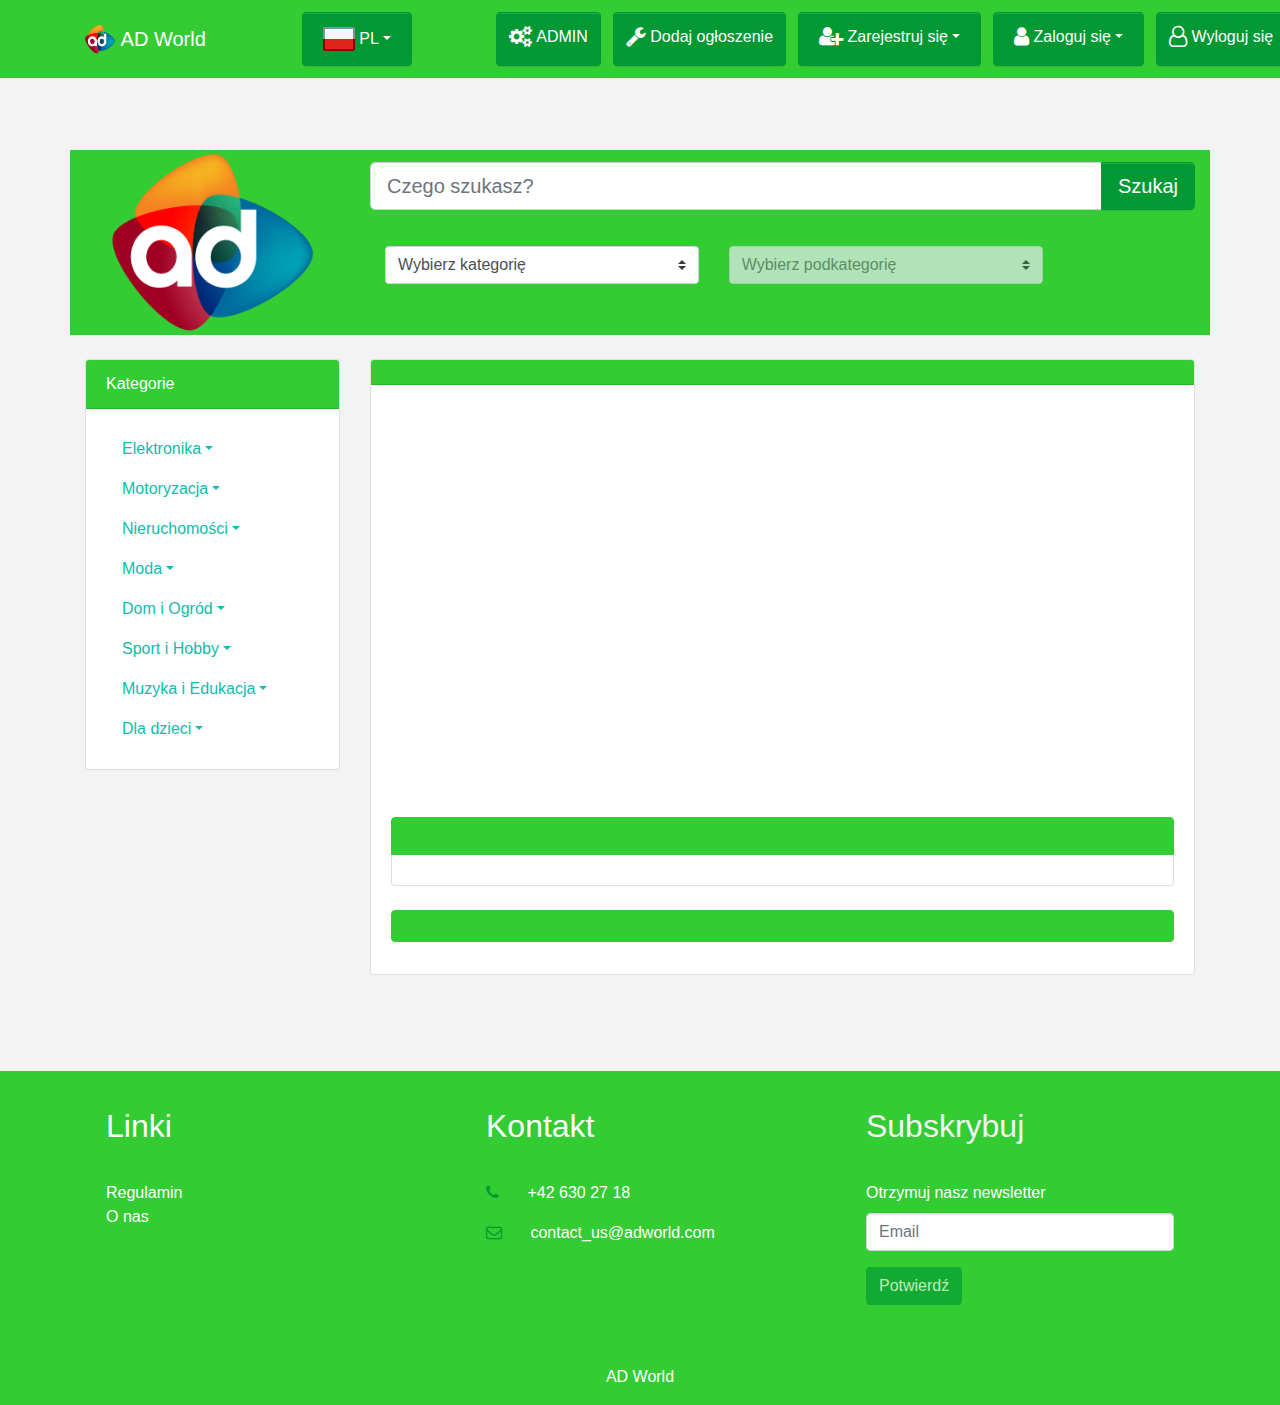
<file: src/main/webapp/pl/ad.html>
<!DOCTYPE html>
<html>

<head>
  <meta charset="utf-8">
  <meta name="viewport" content="width=device-width, initial-scale=1">
  <link rel="stylesheet" href="https://cdnjs.cloudflare.com/ajax/libs/font-awesome/4.7.0/css/font-awesome.min.css" type="text/css">
  <link rel="stylesheet" href="theme.css" type="text/css">
  <script src="https://code.jquery.com/jquery-3.2.1.slim.min.js" integrity="sha384-KJ3o2DKtIkvYIK3UENzmM7KCkRr/rE9/Qpg6aAZGJwFDMVNA/GpGFF93hXpG5KkN" crossorigin="anonymous"></script>
  <script src="https://cdnjs.cloudflare.com/ajax/libs/popper.js/1.12.9/umd/popper.min.js" integrity="sha384-ApNbgh9B+Y1QKtv3Rn7W3mgPxhU9K/ScQsAP7hUibX39j7fakFPskvXusvfa0b4Q" crossorigin="anonymous"></script>
  <script src="https://maxcdn.bootstrapcdn.com/bootstrap/4.0.0/js/bootstrap.min.js" integrity="sha384-JZR6Spejh4U02d8jOt6vLEHfe/JQGiRRSQQxSfFWpi1MquVdAyjUar5+76PVCmYl" crossorigin="anonymous"></script>
  <script src="scripts/api.js"></script>
  <script src="scripts/parameters.js"></script>
  <script src="scripts/cookies.js"></script>
</head>

<script>
		
	var page = 1;
	var adsPerPage = 5;
	var ads;
	var selectedSubCategory = 0;
	var selectedCategory = 0;
	var subCategories = [ 
		["Komputery", "Laptopty i Notebooki", "Tablety", "Telefony komórkowe", "Konsole", "Gry", "Urzadzenia AGD", "Urządzenia audio", "Fotografia", "Telewizory", "Inne"],
		["Samochody osobowe", "Motocykle i Skutery", "Samochody ciężarowe", "Przyczepy", "Części i Opony", "Urządzenia audio", "Inne"],
		["Mieszkania", "Domy", "Działki", "Biura", "Magazyny", "Inne"],
		["Ubrania", "Buty", "Bielizna", "Akcesoria", "Kosmetyki", "Zegarki", "Biżuteria", "Inne"],
		["Meble", "Narzędzia", "Materiały budowlane", "Inne"],
		["Rowery", "Narty i Snowboard", "Fitness", "Wędkarstwo", "Inne"],
		["Instrumenty", "Płyty", "Książki", "Artykuły szkolne", "Inne"],
		["Zabawki", "Gry planszowe", "Wózki", "Siedziska i Nosidełka", "Inne"]
	];
		
	$(function(){
		initializeHtmlElements();
		var adId;
		if (adId = getParameter("id")) {
			loadAdRequest(adId)
		}
	});
	
	function initializeHtmlElements() {
		$('#registerAlert').hide();
		$('#loginAlert').hide();
		if (isTokenExists()) {
			$('#registerMenu').hide();
			$('#loginMenu').hide();
			var role = getRole();
			if (role == "USER") {
				$('#adminButton').hide();
			}
		}
		else {
			$('#logoutButton').hide();
			$('#adminButton').hide();
			$('#settingsButton').hide();
		}
		$('#selectCategory').on('change', function() {
			selectedCategory = this.value-1;
			if (selectedCategory >= 0) {
				$('#selectSubCategory').empty();
				$('#selectSubCategory').append($('<option selected="" value="0">Wybierz podkategorię</option>'));
				var index = 0;
				for(var i=0; i<selectedCategory; i++) {
					for(var j=0; j<subCategories[i].length; j++) {
						index++
					}
				}
				for(var i=0; i<subCategories[selectedCategory].length; i++) {
					var index = index+1;
					$('#selectSubCategory').append($('<option value="'+index+'">'+subCategories[selectedCategory][i]+'</option>'));
				}
				$('#selectSubCategory').prop('disabled', false);
				selectedCategory++;
			}
			else {
				$('#selectSubCategory').empty();
				$('#selectSubCategory').append($('<option selected="" value="0">Wybierz podkategorię</option>'));
				$('#selectSubCategory').prop('disabled', true);
			}
		});
		$('#selectSubCategory').on('change', function() {
			selectedSubCategory = this.value;
		});
		
	}
	
	function loadAdRequest(adId) {
		var request = new XMLHttpRequest();
		var path = apiPath+"/ad/ad_id="+adId;
		request.onreadystatechange = state_change;
		request.open("GET", path, true);
		request.setRequestHeader("Content-Type", "application/json");
		request.send();
		function state_change() {
			if (request.readyState == 4) {
				if (request.status == 200) {
					var response = JSON.parse(request.responseText);
					if (response != null) {
						$('#adTitleText').text(response.title);
						$('#adDescriptionText').text(response.description);
						$('#adAddDateText').text(formatDate(response.addDate));
						$('#adPriceText').text(response.price+" $");
						$('#userEmailText').text(response.user.email);
						$('#userPhoneText').text(response.user.phoneNumber);	
						$('#adStatus').text(response.status);
						if (response.images.length == 0) {
							$('#adImages').append($('<div class="carousel-item active"><img class="d-block img-fluid w-100" src="images/no_photo.png"> </div>'));
						}
						for (var i=0; i<response.images.length; i++) {
							if (i == 0) {
								$('#adImages').append($('<div class="carousel-item active"><img class="d-block img-fluid w-100" src="'+response.images[i]+'"> </div>'));
							}
							else {
								$('#adImages').append($('<div class="carousel-item"><img class="d-block img-fluid w-100" src="'+response.images[i]+'"> </div>'));
							}
						}
					}
				}
				else {
					window.location.href = "error.html";
				}
			}
		}	
	}
	
	function formatDate(date) {
		var formattedDate = new Date(date);
		var day = formattedDate.getDate();
		var month = formattedDate.getMonth()+1;
		var year = formattedDate.getFullYear();
		var hours = formattedDate.getHours();
		var minutes = formattedDate.getMinutes();
		var seconds = formattedDate.getSeconds();
		if (day < 10) {
			day = "0"+day;
		}
		if (month < 10) {
			month = "0"+month;
		}
		if (seconds < 10) {
			seconds = "0"+seconds;
		}
		if (minutes < 10) {
			minutes = "0"+minutes;
		}
		if (hours < 10) {
			hours = "0"+hours;
		}
		return day+"-"+month+"-"+year+" "+hours+":"+minutes+":"+seconds;
	}
	
	function search() {
		var searchText = document.getElementById('searchInput').value;
		if (selectedSubCategory == 0) {
			if (selectedCategory == 0) {
				window.location.href = "index.html?search="+searchText;
			}
			else {
				window.location.href = "index.html?category_id="+selectedCategory+"&search="+searchText;
			}
		}
		else {
			window.location.href = "index.html?subcategory_id="+selectedSubCategory+"&search="+searchText;
		}
	}
	
	function register() {
		var email = document.getElementById('registerEmailInput').value;
		var password = document.getElementById('registerPasswordInput').value;
		var name = document.getElementById('registerNameInput').value;
		var city = document.getElementById('registerCityInput').value;
		var phoneNumber = document.getElementById('registerPhoneInput').value;
		registerRequest(name, city, phoneNumber, email, password);
	}
	
	function registerRequest(name, city, phoneNumber, email, password) {
		$('#registerAlert').hide();
		var requestBody = {
			'name': name,
			'city': city,
			'phoneNumber': phoneNumber,
			'email': email,
			'password': password					
		}
		var request = new XMLHttpRequest();
		var path = apiPath+"/user/register";
		request.onreadystatechange = state_change;
		request.open("POST", path, false);
		request.setRequestHeader("Content-Type", "application/json");
		request.send(JSON.stringify(requestBody));
		function state_change() {
			if (request.readyState == 4) {
				if (request.status == 201) {
					loginRequest(email, password);
				}
				else if (request.status == 409) {
					$('#registerEmailInput').val("");
					$('#registerPasswordInput').val("");
					$('#registerAlert').show();
				}
				else {
					window.location.href = "error.html";
				}
			}
		}
	}
	
	function login() {
		var email = document.getElementById('loginEmailInput').value;
		var password = document.getElementById('loginPasswordInput').value;
		loginRequest(email, password);
	}
	
	function loginRequest(email, password) {
		$('#loginAlert').hide();
		var requestBody = {
			'email': email,
			'password': password					
		}
		var request = new XMLHttpRequest();
		var path = apiPath+"/user/login";
		request.onreadystatechange = state_change;
		request.open("POST", path, false);
		request.setRequestHeader("Content-Type", "application/json");
		request.setRequestHeader("Authorization", "Basic "+btoa(email+":"+password));
		request.send(JSON.stringify(requestBody));
		function state_change() {
			if (request.readyState == 4) {
				if (request.status == 200) {
					var response = JSON.parse(request.responseText);
					saveToken(btoa(email+":"+password));
					saveRole(response.role);
					savePhoneNumber(response.phoneNumber);
					saveEmail(response.email);
					saveCity(response.city);
					window.location.href = "index.html";
				}
				else if (request.status == 401) {
					$('#loginEmailInput').val("");
					$('#loginPasswordInput').val("");
					$('#loginAlert').show();
				}
				else {
					window.location.href = "error.html";
				}
			}
		}	
	}
	
	function logout() {
		clearCookies();
		window.location.href = "index.html";
	}
	

</script>

<body>
  <nav class="navbar navbar-expand-md bg-primary navbar-dark">
    <div class="container">
      <a class="navbar-brand text-white" href="index.html">
        <img src="images/logo.png" width="30" height="30" class="d-inline-block align-top" alt="">&nbsp;AD World</a>
      <button class="navbar-toggler navbar-toggler-right" type="button" data-toggle="collapse" data-target="#navbar2SupportedContent">
        <span class="navbar-toggler-icon"></span>
      </button>
      <div class="collapse navbar-collapse text-center justify-content-end" id="navbar2SupportedContent">
        <ul class="navbar-nav">
          <li class="btn navbar-btn mx-5 text-white btn-secondary dropdown">
            <a class="nav-link dropdown-toggle text-white" data-toggle="dropdown" href="#" role="button" aria-haspopup="true" aria-expanded="false">
              <img src="images/flag_icon_pol.png" class="d-inline-block align-top" alt="">&nbsp;PL</a>
            <div class="dropdown-menu">
              <a class="dropdown-item" href="../index.html">
                <img src="images/flag_icon_eng.png" class="d-inline-block align-top" alt="">&nbsp;ENG</a>
              <a class="dropdown-item" href="index.html">
                <img src="images/flag_icon_pol.png" class="d-inline-block align-top" alt="">&nbsp;PL</a>
            </div>
          </li>
          <li class="btn navbar-btn ml-2 text-white btn-secondary py-2" id="adminButton">
            <a class="text-white" href="admin.html" style="text-decoration: none;">
              <i class="fa d-inline fa-lg fa-cogs"></i> ADMIN</a>
          </li>
          <li class="btn navbar-btn ml-2 text-white btn-secondary py-2" id="settingsButton">
            <a class="text-white" href="add_ad.html" style="text-decoration: none;">
              <i class="fa d-inline fa-lg fa-wrench"></i> Dodaj ogłoszenie</a>
          </li>
          <li class="btn navbar-btn ml-2 text-white btn-secondary dropdown" id="registerMenu">
            <a class="nav-link dropdown-toggle text-white py-1" data-toggle="dropdown" href="#" role="button" aria-haspopup="true" aria-expanded="false">
              <i class="fa d-inline fa-lg fa-user-plus"></i> Zarejestruj się</a>
            <div class="dropdown-menu" style="padding:15px 25px; width:300px;">
              <form class="">
                <div class="form-group">
                  <label>Imię</label>
                  <input type="text" class="form-control" placeholder="Imię" id="registerNameInput" required> </div>
                <div class="form-group">
                  <label>Miasto</label>
                  <input type="text" class="form-control" placeholder="Miasto" id="registerCityInput" required> </div>
                <div class="form-group">
                  <label>Numer telefonu</label>
                  <input type="text" class="form-control" placeholder="Numer telefonu" id="registerPhoneInput" required> </div>
                <div class="form-group">
                  <label>Email</label>
                  <input type="email" class="form-control" placeholder="Email" id="registerEmailInput" required> </div>
                <div class="form-group">
                  <label>Hasło</label>
                  <input type="password" class="form-control" placeholder="Hasło" id="registerPasswordInput" required> </div>
                <button type="submit" class="btn btn-primary" id="registerButton" onclick="register()">Zarejestruj się</button>
              </form>
            </div>
          </li>
          <li class="btn navbar-btn ml-2 text-white btn-secondary dropdown" id="loginMenu">
            <a class="nav-link dropdown-toggle text-white py-1" data-toggle="dropdown" href="#" role="button" aria-haspopup="true" aria-expanded="false">
              <i class="fa d-inline fa-lg fa-user"></i> Zaloguj się</a>
            <div class="dropdown-menu" style="padding:15px 25px; width:300px;">
              <form class="">
                <div class="form-group">
                  <label>Adres email</label>
                  <input type="email" class="form-control" placeholder="Email" id="loginEmailInput" required> </div>
                <div class="form-group">
                  <label>Hasło</label>
                  <input type="password" class="form-control" placeholder="Hasło" id="loginPasswordInput" required> </div>
                <button type="submit" class="btn btn-primary" id="loginButton" onclick="login()">Zaloguj się</button>
              </form>
            </div>
          </li>
          <li class="btn navbar-btn ml-2 text-white btn-secondary py-2" id="logoutButton" onclick="logout()">
            <i class="fa d-inline fa-lg fa-user-o"></i> Wyloguj się</li>
        </ul>
      </div>
    </div>
  </nav>
  <div class="py-5 bg-light">
    <div class="container">
      <div class="row">
        <div class="col-md-3 bg-primary">
          <img class="img-fluid d-block mx-auto" src="images/logo.png" width="80%"> </div>
        <div class="col-md-9 bg-primary">
          <form class="form-inline" action="">
            <div class="input-group input-group-lg w-100 my-2">
              <input type="text" class="form-control form-control-lg" placeholder="Czego szukasz?" id="searchInput" required>
              <div class="input-group-append">
                <button class="btn btn-secondary" type="button" id="searchButton" onclick="search()">Szukaj</button>
              </div>
            </div>
            <div class="col-md-5">
              <select class="custom-control custom-select w-100" id="selectCategory">
                <option selected="" value="0">Wybierz kategorię</option>
                <option value="1">Elektronika</option>
                <option value="2">Motoryzacja</option>
                <option value="3">Nieruchomości</option>
                <option value="4">Moda</option>
                <option value="5">Dom i Ogród</option>
                <option value="6">Sport i Hobby</option>
                <option value="7">Muzyka i Edukacja</option>
                <option value="8">Dla dzieci</option>
              </select>
            </div>
            <div class="col-md-5">
              <select class="custom-control custom-select w-100 my-3" id="selectSubCategory" disabled="">
                <option selected="" value="0">Wybierz podkategorię</option>
              </select>
            </div>
          </form>
        </div>
      </div>
    </div>
    <div class="container my-3">
      <div class="row">
        <div class="col-md-3">
          <div class="card">
            <div class="card-header bg-primary">Kategorie</div>
            <div class="card-body">
              <ul class="nav nav-pills flex-column">
                <li class="nav-item dropdown">
                  <a class="nav-link dropdown-toggle" data-toggle="dropdown" href="#" role="button" aria-haspopup="true" aria-expanded="false">Elektronika</a>
                  <div class="dropdown-menu">
                    <a class="dropdown-item" href="index.html?subcategory_id=1">Komputery</a>
                    <a class="dropdown-item" href="index.html?subcategory_id=2">Laptopy i Notebooki</a>
                    <a class="dropdown-item" href="index.html?subcategory_id=3">Tablety</a>
                    <a class="dropdown-item" href="index.html?subcategory_id=4">Telefony komórkowe</a>
                    <a class="dropdown-item" href="index.html?subcategory_id=5">Konsole</a>
                    <a class="dropdown-item" href="index.html?subcategory_id=6">Gry</a>
                    <a class="dropdown-item" href="index.html?subcategory_id=7">Urządzenia AGD</a>
                    <a class="dropdown-item" href="index.html?subcategory_id=8">Urzadzenia audio</a>
                    <a class="dropdown-item" href="index.html?subcategory_id=9">Fotografia</a>
                    <a class="dropdown-item" href="index.html?subcategory_id=10">Telewizory</a>
                    <a class="dropdown-item" href="index.html?subcategory_id=11">Inne</a>
                    <div class="dropdown-divider"></div>
                    <a class="dropdown-item" href="index.html?category_id=1">Elektronika</a>
                  </div>
                </li>
                <li class="nav-item dropdown">
                  <a class="nav-link dropdown-toggle" data-toggle="dropdown" href="#" role="button" aria-haspopup="true" aria-expanded="false">Motoryzacja</a>
                  <div class="dropdown-menu">
                    <a class="dropdown-item" href="index.html?subcategory_id=12">Samochody osobowe</a>
                    <a class="dropdown-item" href="index.html?subcategory_id=13">Motocykle i Skutery</a>
                    <a class="dropdown-item" href="index.html?subcategory_id=14">Samochody ciężarowe</a>
                    <a class="dropdown-item" href="index.html?subcategory_id=15">Przyczepy</a>
                    <a class="dropdown-item" href="index.html?subcategory_id=16">Części i Opony</a>
                    <a class="dropdown-item" href="index.html?subcategory_id=17">Urządzenia audio</a>
                    <a class="dropdown-item" href="index.html?subcategory_id=18">Inne</a>
                    <div class="dropdown-divider"></div>
                    <a class="dropdown-item" href="index.html?category_id=2">Motoryzacja</a>
                  </div>
                </li>
                <li class="nav-item dropdown">
                  <a class="nav-link dropdown-toggle" data-toggle="dropdown" href="#" role="button" aria-haspopup="true" aria-expanded="false">Nieruchomości</a>
                  <div class="dropdown-menu">
                    <a class="dropdown-item" href="index.html?subcategory_id=19">Mieszkania</a>
                    <a class="dropdown-item" href="index.html?subcategory_id=20">Domy</a>
                    <a class="dropdown-item" href="index.html?subcategory_id=21">Działki</a>
                    <a class="dropdown-item" href="index.html?subcategory_id=22">Biura</a>
                    <a class="dropdown-item" href="index.html?subcategory_id=23">Magazyny</a>
                    <a class="dropdown-item" href="index.html?subcategory_id=24">Inne</a>
                    <div class="dropdown-divider"></div>
                    <a class="dropdown-item" href="index.html?category_id=3">Nieruchomości</a>
                  </div>
                </li>
                <li class="nav-item dropdown">
                  <a class="nav-link dropdown-toggle" data-toggle="dropdown" href="#" role="button" aria-haspopup="true" aria-expanded="false">Moda</a>
                  <div class="dropdown-menu">
                    <a class="dropdown-item" href="index.html?subcategory_id=25">Ubrania</a>
                    <a class="dropdown-item" href="index.html?subcategory_id=26">Buty</a>
                    <a class="dropdown-item" href="index.html?subcategory_id=27">Bielizna</a>
                    <a class="dropdown-item" href="index.html?subcategory_id=28">Akcesoria</a>
                    <a class="dropdown-item" href="index.html?subcategory_id=29">Kosmetyki</a>
                    <a class="dropdown-item" href="index.html?subcategory_id=30">Zegarki</a>
                    <a class="dropdown-item" href="index.html?subcategory_id=31">Biżuteria</a>
                    <a class="dropdown-item" href="index.html?subcategory_id=32">Inne</a>
                    <div class="dropdown-divider"></div>
                    <a class="dropdown-item" href="index.html?category_id=4">Moda</a>
                  </div>
                </li>
                <li class="nav-item dropdown">
                  <a class="nav-link dropdown-toggle" data-toggle="dropdown" href="#" role="button" aria-haspopup="true" aria-expanded="false">Dom i Ogród</a>
                  <div class="dropdown-menu">
                    <a class="dropdown-item" href="index.html?subcategory_id=33">Meble</a>
                    <a class="dropdown-item" href="index.html?subcategory_id=34">Narzędzia</a>
                    <a class="dropdown-item" href="index.html?subcategory_id=35">Materiały budowlane</a>
                    <a class="dropdown-item" href="index.html?subcategory_id=36">Inne</a>
                    <div class="dropdown-divider"></div>
                    <a class="dropdown-item" href="index.html?category_id=5">Dom i Ogród</a>
                  </div>
                </li>
                <li class="nav-item dropdown">
                  <a class="nav-link dropdown-toggle" data-toggle="dropdown" href="#" role="button" aria-haspopup="true" aria-expanded="false">Sport i Hobby</a>
                  <div class="dropdown-menu">
                    <a class="dropdown-item" href="index.html?subcategory_id=37">Rowery</a>
                    <a class="dropdown-item" href="index.html?subcategory_id=38">Narty i Snowboard</a>
                    <a class="dropdown-item" href="index.html?subcategory_id=39">Fitness</a>
                    <a class="dropdown-item" href="index.html?subcategory_id=40">Wędkarstwo</a>
                    <a class="dropdown-item" href="index.html?subcategory_id=41">Inne</a>
                    <div class="dropdown-divider"></div>
                    <a class="dropdown-item" href="index.html?category_id=6">Sport i Hobby</a>
                  </div>
                </li>
                <li class="nav-item dropdown">
                  <a class="nav-link dropdown-toggle" data-toggle="dropdown" href="#" role="button" aria-haspopup="true" aria-expanded="false">Muzyka i Edukacja</a>
                  <div class="dropdown-menu">
                    <a class="dropdown-item" href="index.html?subcategory_id=42">Instrumenty</a>
                    <a class="dropdown-item" href="index.html?subcategory_id=43">Płyty</a>
                    <a class="dropdown-item" href="index.html?subcategory_id=44">Książki</a>
                    <a class="dropdown-item" href="index.html?subcategory_id=45">Artykuły szkolne</a>
                    <a class="dropdown-item" href="index.html?subcategory_id=46">Inne</a>
                    <div class="dropdown-divider"></div>
                    <a class="dropdown-item" href="index.html?category_id=7">Muzyka i Edukacja</a>
                  </div>
                </li>
                <li class="nav-item dropdown">
                  <a class="nav-link dropdown-toggle" data-toggle="dropdown" href="#" role="button" aria-haspopup="true" aria-expanded="false">Dla dzieci</a>
                  <div class="dropdown-menu">
                    <a class="dropdown-item" href="index.html?subcategory_id=47">Zabawki</a>
                    <a class="dropdown-item" href="index.html?subcategory_id=48">Gry planszowe</a>
                    <a class="dropdown-item" href="index.html?subcategory_id=49">Wózki</a>
                    <a class="dropdown-item" href="index.html?subcategory_id=50">Siedziska i Nosidełka</a>
                    <a class="dropdown-item" href="index.html?subcategory_id=51">Inne</a>
                    <div class="dropdown-divider"></div>
                    <a class="dropdown-item" href="index.html?category_id=9">Dla dzieci</a>
                  </div>
                </li>
              </ul>
            </div>
          </div>
        </div>
        <div class="col-md-9">
          <div class="card">
            <div class="card-header bg-primary" id="adTitleText"></div>
            <div class="card-body">
              <div class="row">
                <div class="col-md-12">
                  <div id="carousel" class="carousel slide" data-ride="carousel">
                    <div class="carousel-inner" style="height:400px" id="adImages">
                    </div>
                    <a class="carousel-control-prev" href="#carousel" role="button" data-slide="prev">
                      <span class="carousel-control-prev-icon "></span>
                      <span class="sr-only">Previous</span>
                    </a>
                    <a class="carousel-control-next" href="#carousel" role="button" data-slide="next">
                      <span class="carousel-control-next-icon"></span>
                      <span class="sr-only">Next</span>
                    </a>
                  </div>
                </div>
              </div><div class="row ">
                <div class="col-md-12 my-2 "><div class="list-group ">
    <a class="list-group-item list-group-item-action flex-column align-items-start active ">
      <div class="d-flex w-100 justify-content-between ">
        <h5 class="mb-1 " id="adPriceText"></h5> <small id="adAddDateText"></small> </div>
      <p class="mb-1 " id="userPhoneText"></p> <small id="userEmailText"></small> </a>
    <a class="list-group-item list-group-item-action flex-column align-items-start ">
      
      <p class="mb-1 " id="adDescriptionText"></p>  </a>
  </div></div>
              </div><div class="row ">
                <div class="col-md-12 my-2 "><div class="list-group ">
    <a class="list-group-item list-group-item-action flex-column align-items-start active ">
      <div class="d-flex w-100 justify-content-between ">
        <h5 class="mb-1 text-center mx-auto " id="adStatus"></h5>  </div>
        </a>
    
  </div></div>
              </div>
            </div>
          </div>
        </div>
      </div>
    </div>
  </div>
  <div class="text-white bg-primary">
    <div class="container">
      <div class="row">
        <div class="p-4 col-md-4">
          <h2 class="mb-4">Linki</h2>
          <ul class="list-unstyled">
            <a href="terms_and_conditions.html" class="text-white">Regulamin</a>
            <br>
            <a href="about.html" class="text-white">O nas</a>
            <br>
            <br> </ul>
        </div>
        <div class="p-4 col-md-4">
          <h2 class="mb-4">Kontakt</h2>
          <p>
            <a class="text-white">
              <i class="fa d-inline mr-3 text-secondary fa-phone"></i>
            </a>+42 630 27 18</p>
          <p>
            <a class="text-white">
              <i class="fa d-inline mr-3 text-secondary fa-envelope-o"></i>
            </a>contact_us@adworld.com</p>
        </div>
        <div class="p-4 col-md-4">
          <h2 class="mb-4 text-light">Subskrybuj</h2>
          <form>
            <fieldset class="form-group text-white">
              <label for="exampleInputEmail1">Otrzymuj nasz newsletter</label>
              <input type="email" class="form-control" placeholder="Email"> </fieldset>
            <button type="submit" class="btn btn-secondary" disabled="">Potwierdź</button>
          </form>
        </div>
      </div>
      <div class="row">
        <div class="col-md-12 mt-3">
          <p class="text-center text-white">AD World</p>
        </div>
      </div>
    </div>
  </div>
</body>

</html>
</file>
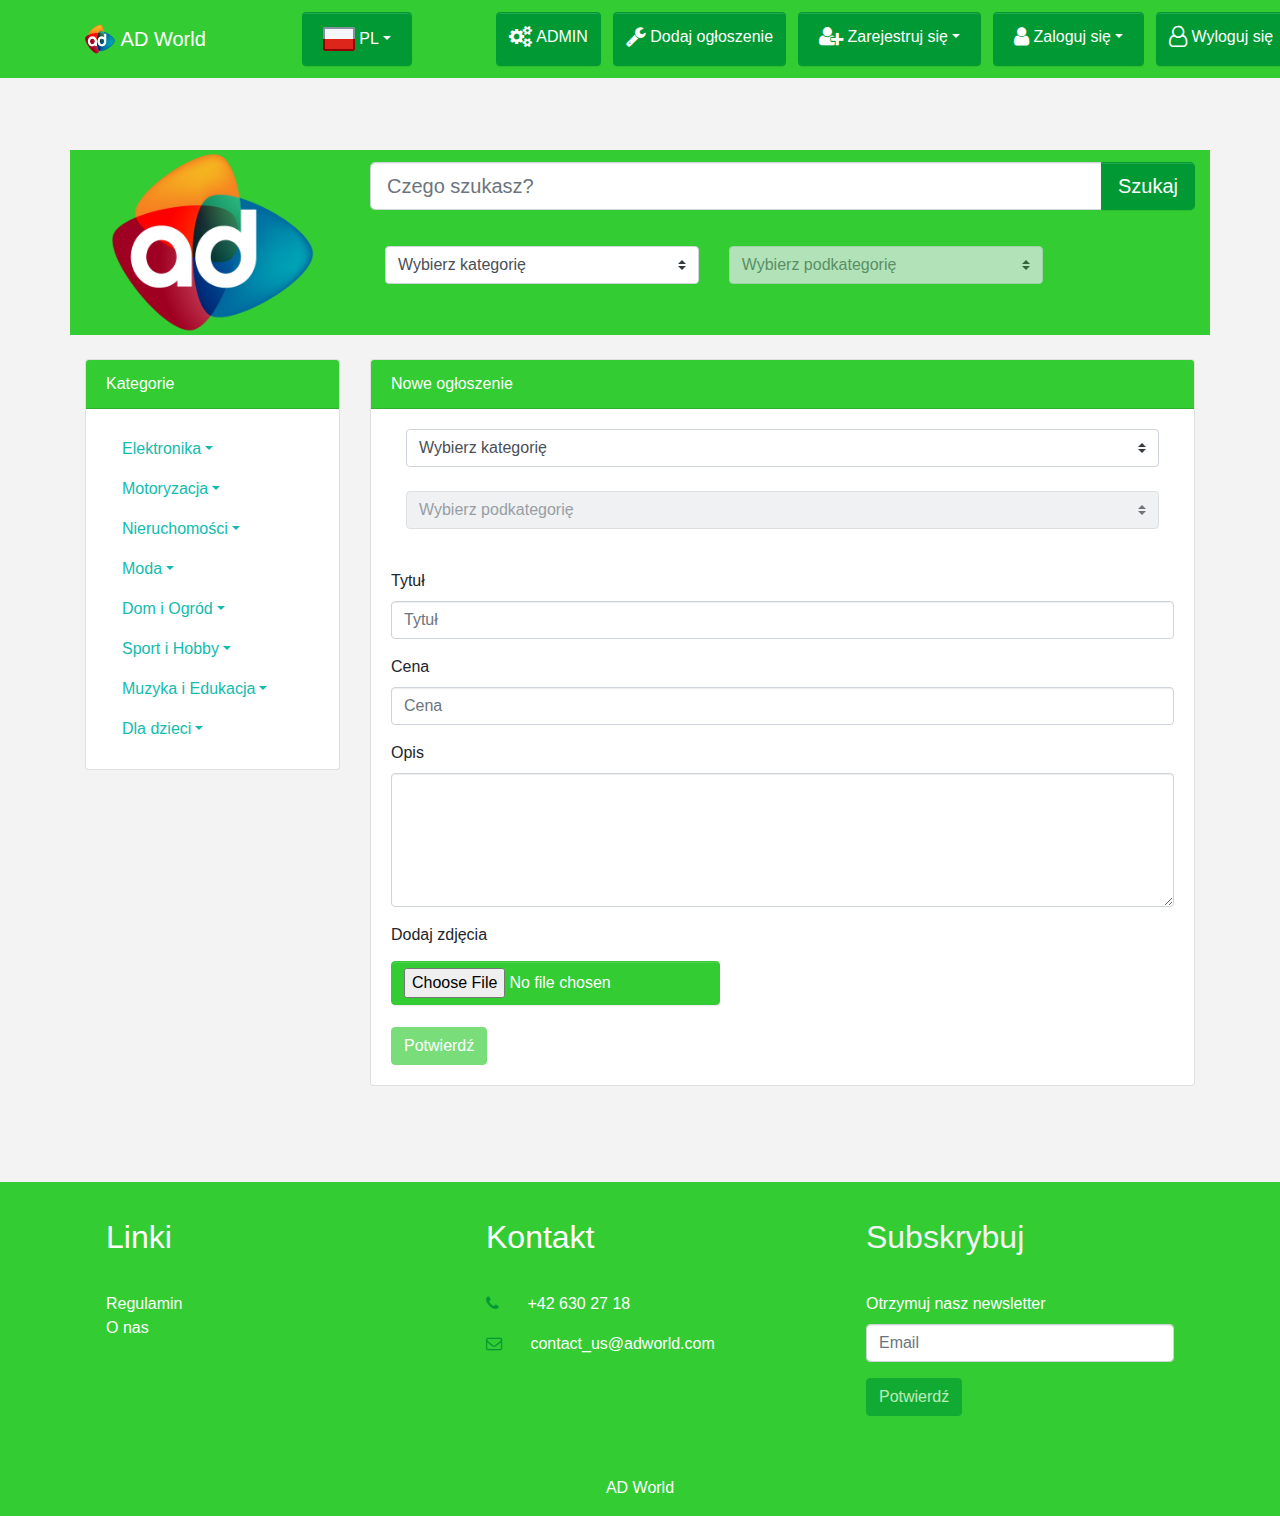
<file: src/main/webapp/pl/add_ad.html>
<!DOCTYPE html>
<html>

<head>
  <meta charset="utf-8">
  <meta name="viewport" content="width=device-width, initial-scale=1">
  <link rel="stylesheet" href="https://cdnjs.cloudflare.com/ajax/libs/font-awesome/4.7.0/css/font-awesome.min.css" type="text/css">
  <link rel="stylesheet" href="theme.css" type="text/css">
  <script src="https://code.jquery.com/jquery-3.2.1.slim.min.js" integrity="sha384-KJ3o2DKtIkvYIK3UENzmM7KCkRr/rE9/Qpg6aAZGJwFDMVNA/GpGFF93hXpG5KkN" crossorigin="anonymous"></script>
  <script src="https://cdnjs.cloudflare.com/ajax/libs/popper.js/1.12.9/umd/popper.min.js" integrity="sha384-ApNbgh9B+Y1QKtv3Rn7W3mgPxhU9K/ScQsAP7hUibX39j7fakFPskvXusvfa0b4Q" crossorigin="anonymous"></script>
  <script src="https://maxcdn.bootstrapcdn.com/bootstrap/4.0.0/js/bootstrap.min.js" integrity="sha384-JZR6Spejh4U02d8jOt6vLEHfe/JQGiRRSQQxSfFWpi1MquVdAyjUar5+76PVCmYl" crossorigin="anonymous"></script>
  <script src="scripts/api.js"></script>
  <script src="scripts/parameters.js"></script>
  <script src="scripts/cookies.js"></script>
  <script>
    var page = 1;
    	var adsPerPage = 5;
    	var ads;
    	var selectedSubCategory = 0;
    	var selectedCategory = 0;
    	var adSelectedSubCategory = 0;
    	var adSelectedCategory = 0;
	var subCategories = [ 
		["Komputery", "Laptopty i Notebooki", "Tablety", "Telefony komórkowe", "Konsole", "Gry", "Urzadzenia AGD", "Urządzenia audio", "Fotografia", "Telewizory", "Inne"],
		["Samochody osobowe", "Motocykle i Skutery", "Samochody ciężarowe", "Przyczepy", "Części i Opony", "Urządzenia audio", "Inne"],
		["Mieszkania", "Domy", "Działki", "Biura", "Magazyny", "Inne"],
		["Ubrania", "Buty", "Bielizna", "Akcesoria", "Kosmetyki", "Zegarki", "Biżuteria", "Inne"],
		["Meble", "Narzędzia", "Materiały budowlane", "Inne"],
		["Rowery", "Narty i Snowboard", "Fitness", "Wędkarstwo", "Inne"],
		["Instrumenty", "Płyty", "Książki", "Artykuły szkolne", "Inne"],
		["Zabawki", "Gry planszowe", "Wózki", "Siedziska i Nosidełka", "Inne"]
	];
		var images = [];
    		
    	$(function(){
    		initializeHtmlElements();
    	});
    	
    	function initializeHtmlElements() {
    		$('#registerAlert').hide();
    		$('#loginAlert').hide();
    		if (isTokenExists()) {
    			$('#registerMenu').hide();
    			$('#loginMenu').hide();
    			var role = getRole();
    			if (role == "USER") {
    				$('#adminButton').hide();
    			}
    		}
    		else {
    			$('#logoutButton').hide();
    			$('#adminButton').hide();
    			$('#settingsButton').hide();
    			window.location.href = "index.html";
    			
    		}
    		$('#selectCategory').on('change', function() {
    			selectedCategory = this.value-1;
    			if (selectedCategory >= 0) {
    				$('#selectSubCategory').empty();
				$('#selectSubCategory').append($('<option selected="" value="0">Wybierz podkategorię</option>'));
    				var index = 0;
    				for(var i=0; i<selectedCategory; i++) {
    					for(var j=0; j<subCategories[i].length; j++) {
    						index++
    					}
    				}
    				for(var i=0; i<subCategories[selectedCategory].length; i++) {
    					var index = index+1;
    					$('#selectSubCategory').append($('<option value="'+index+'">'+subCategories[selectedCategory][i]+'</option>'));
    				}
    				$('#selectSubCategory').prop('disabled', false);
    				selectedCategory++;
    			}
    			else {
    				$('#selectSubCategory').empty();
				$('#selectSubCategory').append($('<option selected="" value="0">Wybierz podkategorię</option>'));
    				$('#selectSubCategory').prop('disabled', true);
    			}
    		});
    		$('#adSelectSubCategory').on('change', function() {
    			selectedSubCategory = this.value;
    		});
     		$('#adSelectCategory').on('change', function() {
				$('#submitButton').prop("disabled", true);
    			adSelectedCategory = this.value-1;
    			if (adSelectedCategory >= 0) {
    				$('#adSelectSubCategory').empty();
				$('#adSelectSubCategory').append($('<option selected="" value="0">Wybierz podkategorię</option>'));
    				var index = 0;
    				for(var i=0; i<adSelectedCategory; i++) {
    					for(var j=0; j<subCategories[i].length; j++) {
    						index++
    					}
    				}
    				for(var i=0; i<subCategories[adSelectedCategory].length; i++) {
    					var index = index+1;
    					$('#adSelectSubCategory').append($('<option value="'+index+'">'+subCategories[adSelectedCategory][i]+'</option>'));
    				}
    				$('#adSelectSubCategory').prop('disabled', false);
    				adSelectedCategory++;
    			}
    			else {
    				$('#adSelectSubCategory').empty();
				$('#adSelectSubCategory').append($('<option selected="" value="0">Wybierz podkategorię</option>'));
    				$('#adSelectSubCategory').prop('disabled', true);
    			}
    		});
    		$('#adSelectSubCategory').on('change', function() {
    			adSelectedSubCategory = this.value;
				if (adSelectedSubCategory > 0) {
					$('#submitButton').prop("disabled", false);
				}
				else {
					$('#submitButton').prop("disabled", true);
				}
    		});   		
    	}
    	
    	function search() {
    		var searchText = document.getElementById('searchInput').value;
    		if (selectedSubCategory == 0) {
    			if (selectedCategory == 0) {
    				window.location.href = "index.html?search="+searchText;
    			}
    			else {
    				window.location.href = "index.html?category_id="+selectedCategory+"&search="+searchText;
    			}
    		}
    		else {
    			window.location.href = "index.html?subcategory_id="+selectedSubCategory+"&search="+searchText;
    		}
    	}
    	
    	function register() {
    		var email = document.getElementById('registerEmailInput').value;
    		var password = document.getElementById('registerPasswordInput').value;
    		var name = document.getElementById('registerNameInput').value;
    		var city = document.getElementById('registerCityInput').value;
    		var phoneNumber = document.getElementById('registerPhoneInput').value;
    		registerRequest(name, city, phoneNumber, email, password);
    	}
    	
    	function registerRequest(name, city, phoneNumber, email, password) {
    		$('#registerAlert').hide();
    		var requestBody = {
    			'name': name,
    			'city': city,
    			'phoneNumber': phoneNumber,
    			'email': email,
    			'password': password					
    		}
    		var request = new XMLHttpRequest();
    		var path = apiPath+"/user/register";
    		request.onreadystatechange = state_change;
    		request.open("POST", path, false);
    		request.setRequestHeader("Content-Type", "application/json");
    		request.send(JSON.stringify(requestBody));
    		function state_change() {
    			if (request.readyState == 4) {
    				if (request.status == 201) {
    					loginRequest(email, password);
    				}
    				else if (request.status == 409) {
    					$('#registerEmailInput').val("");
    					$('#registerPasswordInput').val("");
    					$('#registerAlert').show();
    				}
    				else {
    					window.location.href = "error.html";
    				}
    			}
    		}
    	}
    	
    	function login() {
    		var email = document.getElementById('loginEmailInput').value;
    		var password = document.getElementById('loginPasswordInput').value;
    		loginRequest(email, password);
    	}
    	
    	function loginRequest(email, password) {
    		$('#loginAlert').hide();
    		var requestBody = {
    			'email': email,
    			'password': password					
    		}
    		var request = new XMLHttpRequest();
    		var path = apiPath+"/user/login";
    		request.onreadystatechange = state_change;
    		request.open("POST", path, false);
    		request.setRequestHeader("Content-Type", "application/json");
    		request.setRequestHeader("Authorization", "Basic "+btoa(email+":"+password));
    		request.send(JSON.stringify(requestBody));
    		function state_change() {
    			if (request.readyState == 4) {
    				if (request.status == 200) {
    					var response = JSON.parse(request.responseText);
    					saveToken(btoa(email+":"+password));
    					saveRole(response.role);
    					savePhoneNumber(response.phoneNumber);
    					saveEmail(response.email);
    					saveCity(response.city);
    					window.location.href = "index.html";
    				}
    				else if (request.status == 401) {
    					$('#loginEmailInput').val("");
    					$('#loginPasswordInput').val("");
    					$('#loginAlert').show();
    				}
    				else {
    					window.location.href = "error.html";
    				}
    			}
    		}	
    	}
    	
		function addAd() {
    		var requestBody = {
			    'description': document.getElementById('descriptionText').value,
				images,
				'price': document.getElementById('priceText').value,
				'subCategoryId': adSelectedSubCategory,
    			'title': document.getElementById('titleText').value
    		}
    		var request = new XMLHttpRequest();
    		var path = apiPath+"/ad/add";
    		request.onreadystatechange = state_change;
    		request.open("POST", path, false);
    		request.setRequestHeader("Content-Type", "application/json");
    		request.setRequestHeader("Authorization", getToken());
    		request.send(JSON.stringify(requestBody));
    		function state_change() {
    			if (request.readyState == 4) {
    				if (request.status == 201) {
    					window.location.href = "index.html";
    				}
    				else {
    					window.location.href = "error.html";
    				}
    			}
    		}			
		}
		
		function readURL(input) {
			if (input.files && input.files[0]) {
				var reader = new FileReader();
				reader.onload = function (e) {
					images.push(String(e.target.result));
					if (images.length < 5) {
						$('#form').append($('<input type="file" class="btn btn-primary my-1" onchange="readURL(this);"></input>'));
					}
				};
				reader.readAsDataURL(input.files[0]);
			}
		}
		
    	function logout() {
    		clearCookies();
    		window.location.href = "index.html";
    	}
  </script>
</head>

<body>
  <nav class="navbar navbar-expand-md bg-primary navbar-dark">
    <div class="container">
      <a class="navbar-brand text-white" href="index.html">
        <img src="images/logo.png" width="30" height="30" class="d-inline-block align-top" alt="">&nbsp;AD World</a>
      <button class="navbar-toggler navbar-toggler-right" type="button" data-toggle="collapse" data-target="#navbar2SupportedContent">
        <span class="navbar-toggler-icon"></span>
      </button>
      <div class="collapse navbar-collapse text-center justify-content-end" id="navbar2SupportedContent">
        <ul class="navbar-nav">
          <li class="btn navbar-btn mx-5 text-white btn-secondary dropdown">
            <a class="nav-link dropdown-toggle text-white" data-toggle="dropdown" href="#" role="button" aria-haspopup="true" aria-expanded="false">
              <img src="images/flag_icon_pol.png" class="d-inline-block align-top" alt="">&nbsp;PL</a>
            <div class="dropdown-menu">
              <a class="dropdown-item" href="../index.html">
                <img src="images/flag_icon_eng.png" class="d-inline-block align-top" alt="">&nbsp;ENG</a>
              <a class="dropdown-item" href="index.html">
                <img src="images/flag_icon_pol.png" class="d-inline-block align-top" alt="">&nbsp;PL</a>
            </div>
          </li>
          <li class="btn navbar-btn ml-2 text-white btn-secondary py-2" id="adminButton">
            <a class="text-white" href="admin.html" style="text-decoration: none;">
              <i class="fa d-inline fa-lg fa-cogs"></i> ADMIN</a>
          </li>
          <li class="btn navbar-btn ml-2 text-white btn-secondary py-2" id="settingsButton">
            <a class="text-white" href="add_ad.html" style="text-decoration: none;">
              <i class="fa d-inline fa-lg fa-wrench"></i> Dodaj ogłoszenie</a>
          </li>
          <li class="btn navbar-btn ml-2 text-white btn-secondary dropdown" id="registerMenu">
            <a class="nav-link dropdown-toggle text-white py-1" data-toggle="dropdown" href="#" role="button" aria-haspopup="true" aria-expanded="false">
              <i class="fa d-inline fa-lg fa-user-plus"></i> Zarejestruj się</a>
            <div class="dropdown-menu" style="padding:15px 25px; width:300px;">
              <form class="">
                <div class="form-group">
                  <label>Imię</label>
                  <input type="text" class="form-control" placeholder="Imię" id="registerNameInput" required> </div>
                <div class="form-group">
                  <label>Miasto</label>
                  <input type="text" class="form-control" placeholder="Miasto" id="registerCityInput" required> </div>
                <div class="form-group">
                  <label>Numer telefonu</label>
                  <input type="text" class="form-control" placeholder="Numer telefonu" id="registerPhoneInput" required> </div>
                <div class="form-group">
                  <label>Email</label>
                  <input type="email" class="form-control" placeholder="Email" id="registerEmailInput" required> </div>
                <div class="form-group">
                  <label>Hasło</label>
                  <input type="password" class="form-control" placeholder="Hasło" id="registerPasswordInput" required> </div>
                <button type="submit" class="btn btn-primary" id="registerButton" onclick="register()">Zarejestruj się</button>
              </form>
            </div>
          </li>
          <li class="btn navbar-btn ml-2 text-white btn-secondary dropdown" id="loginMenu">
            <a class="nav-link dropdown-toggle text-white py-1" data-toggle="dropdown" href="#" role="button" aria-haspopup="true" aria-expanded="false">
              <i class="fa d-inline fa-lg fa-user"></i> Zaloguj się</a>
            <div class="dropdown-menu" style="padding:15px 25px; width:300px;">
              <form class="">
                <div class="form-group">
                  <label>Adres email</label>
                  <input type="email" class="form-control" placeholder="Email" id="loginEmailInput" required> </div>
                <div class="form-group">
                  <label>Hasło</label>
                  <input type="password" class="form-control" placeholder="Hasło" id="loginPasswordInput" required> </div>
                <button type="submit" class="btn btn-primary" id="loginButton" onclick="login()">Zaloguj się</button>
              </form>
            </div>
          </li>
          <li class="btn navbar-btn ml-2 text-white btn-secondary py-2" id="logoutButton" onclick="logout()">
            <i class="fa d-inline fa-lg fa-user-o"></i> Wyloguj się</li>
        </ul>
      </div>
    </div>
  </nav>
  <div class="py-5 bg-light">
    <div class="container">
      <div class="row">
        <div class="col-md-3 bg-primary">
          <img class="img-fluid d-block mx-auto" src="images/logo.png" width="80%"> </div>
        <div class="col-md-9 bg-primary">
          <form class="form-inline" action="">
            <div class="input-group input-group-lg w-100 my-2">
              <input type="text" class="form-control form-control-lg" placeholder="Czego szukasz?" id="searchInput" required>
              <div class="input-group-append">
                <button class="btn btn-secondary" type="button" id="searchButton" onclick="search()">Szukaj</button>
              </div>
            </div>
            <div class="col-md-5">
              <select class="custom-control custom-select w-100" id="selectCategory">
                <option selected="" value="0">Wybierz kategorię</option>
                <option value="1">Elektronika</option>
                <option value="2">Motoryzacja</option>
                <option value="3">Nieruchomości</option>
                <option value="4">Moda</option>
                <option value="5">Dom i Ogród</option>
                <option value="6">Sport i Hobby</option>
                <option value="7">Muzyka i Edukacja</option>
                <option value="8">Dla dzieci</option>
              </select>
            </div>
            <div class="col-md-5">
              <select class="custom-control custom-select w-100 my-3" id="selectSubCategory" disabled="">
                <option selected="" value="0">Wybierz podkategorię</option>
              </select>
            </div>
          </form>
        </div>
      </div>
    </div>
    <div class="container my-3">
      <div class="row">
        <div class="col-md-3">
          <div class="card">
            <div class="card-header bg-primary">Kategorie</div>
            <div class="card-body">
              <ul class="nav nav-pills flex-column">
                <li class="nav-item dropdown">
                  <a class="nav-link dropdown-toggle" data-toggle="dropdown" href="#" role="button" aria-haspopup="true" aria-expanded="false">Elektronika</a>
                  <div class="dropdown-menu">
                    <a class="dropdown-item" href="index.html?subcategory_id=1">Komputery</a>
                    <a class="dropdown-item" href="index.html?subcategory_id=2">Laptopy i Notebooki</a>
                    <a class="dropdown-item" href="index.html?subcategory_id=3">Tablety</a>
                    <a class="dropdown-item" href="index.html?subcategory_id=4">Telefony komórkowe</a>
                    <a class="dropdown-item" href="index.html?subcategory_id=5">Konsole</a>
                    <a class="dropdown-item" href="index.html?subcategory_id=6">Gry</a>
                    <a class="dropdown-item" href="index.html?subcategory_id=7">Urządzenia AGD</a>
                    <a class="dropdown-item" href="index.html?subcategory_id=8">Urzadzenia audio</a>
                    <a class="dropdown-item" href="index.html?subcategory_id=9">Fotografia</a>
                    <a class="dropdown-item" href="index.html?subcategory_id=10">Telewizory</a>
                    <a class="dropdown-item" href="index.html?subcategory_id=11">Inne</a>
                    <div class="dropdown-divider"></div>
                    <a class="dropdown-item" href="index.html?category_id=1">Elektronika</a>
                  </div>
                </li>
                <li class="nav-item dropdown">
                  <a class="nav-link dropdown-toggle" data-toggle="dropdown" href="#" role="button" aria-haspopup="true" aria-expanded="false">Motoryzacja</a>
                  <div class="dropdown-menu">
                    <a class="dropdown-item" href="index.html?subcategory_id=12">Samochody osobowe</a>
                    <a class="dropdown-item" href="index.html?subcategory_id=13">Motocykle i Skutery</a>
                    <a class="dropdown-item" href="index.html?subcategory_id=14">Samochody ciężarowe</a>
                    <a class="dropdown-item" href="index.html?subcategory_id=15">Przyczepy</a>
                    <a class="dropdown-item" href="index.html?subcategory_id=16">Części i Opony</a>
                    <a class="dropdown-item" href="index.html?subcategory_id=17">Urządzenia audio</a>
                    <a class="dropdown-item" href="index.html?subcategory_id=18">Inne</a>
                    <div class="dropdown-divider"></div>
                    <a class="dropdown-item" href="index.html?category_id=2">Motoryzacja</a>
                  </div>
                </li>
                <li class="nav-item dropdown">
                  <a class="nav-link dropdown-toggle" data-toggle="dropdown" href="#" role="button" aria-haspopup="true" aria-expanded="false">Nieruchomości</a>
                  <div class="dropdown-menu">
                    <a class="dropdown-item" href="index.html?subcategory_id=19">Mieszkania</a>
                    <a class="dropdown-item" href="index.html?subcategory_id=20">Domy</a>
                    <a class="dropdown-item" href="index.html?subcategory_id=21">Działki</a>
                    <a class="dropdown-item" href="index.html?subcategory_id=22">Biura</a>
                    <a class="dropdown-item" href="index.html?subcategory_id=23">Magazyny</a>
                    <a class="dropdown-item" href="index.html?subcategory_id=24">Inne</a>
                    <div class="dropdown-divider"></div>
                    <a class="dropdown-item" href="index.html?category_id=3">Nieruchomości</a>
                  </div>
                </li>
                <li class="nav-item dropdown">
                  <a class="nav-link dropdown-toggle" data-toggle="dropdown" href="#" role="button" aria-haspopup="true" aria-expanded="false">Moda</a>
                  <div class="dropdown-menu">
                    <a class="dropdown-item" href="index.html?subcategory_id=25">Ubrania</a>
                    <a class="dropdown-item" href="index.html?subcategory_id=26">Buty</a>
                    <a class="dropdown-item" href="index.html?subcategory_id=27">Bielizna</a>
                    <a class="dropdown-item" href="index.html?subcategory_id=28">Akcesoria</a>
                    <a class="dropdown-item" href="index.html?subcategory_id=29">Kosmetyki</a>
                    <a class="dropdown-item" href="index.html?subcategory_id=30">Zegarki</a>
                    <a class="dropdown-item" href="index.html?subcategory_id=31">Biżuteria</a>
                    <a class="dropdown-item" href="index.html?subcategory_id=32">Inne</a>
                    <div class="dropdown-divider"></div>
                    <a class="dropdown-item" href="index.html?category_id=4">Moda</a>
                  </div>
                </li>
                <li class="nav-item dropdown">
                  <a class="nav-link dropdown-toggle" data-toggle="dropdown" href="#" role="button" aria-haspopup="true" aria-expanded="false">Dom i Ogród</a>
                  <div class="dropdown-menu">
                    <a class="dropdown-item" href="index.html?subcategory_id=33">Meble</a>
                    <a class="dropdown-item" href="index.html?subcategory_id=34">Narzędzia</a>
                    <a class="dropdown-item" href="index.html?subcategory_id=35">Materiały budowlane</a>
                    <a class="dropdown-item" href="index.html?subcategory_id=36">Inne</a>
                    <div class="dropdown-divider"></div>
                    <a class="dropdown-item" href="index.html?category_id=5">Dom i Ogród</a>
                  </div>
                </li>
                <li class="nav-item dropdown">
                  <a class="nav-link dropdown-toggle" data-toggle="dropdown" href="#" role="button" aria-haspopup="true" aria-expanded="false">Sport i Hobby</a>
                  <div class="dropdown-menu">
                    <a class="dropdown-item" href="index.html?subcategory_id=37">Rowery</a>
                    <a class="dropdown-item" href="index.html?subcategory_id=38">Narty i Snowboard</a>
                    <a class="dropdown-item" href="index.html?subcategory_id=39">Fitness</a>
                    <a class="dropdown-item" href="index.html?subcategory_id=40">Wędkarstwo</a>
                    <a class="dropdown-item" href="index.html?subcategory_id=41">Inne</a>
                    <div class="dropdown-divider"></div>
                    <a class="dropdown-item" href="index.html?category_id=6">Sport i Hobby</a>
                  </div>
                </li>
                <li class="nav-item dropdown">
                  <a class="nav-link dropdown-toggle" data-toggle="dropdown" href="#" role="button" aria-haspopup="true" aria-expanded="false">Muzyka i Edukacja</a>
                  <div class="dropdown-menu">
                    <a class="dropdown-item" href="index.html?subcategory_id=42">Instrumenty</a>
                    <a class="dropdown-item" href="index.html?subcategory_id=43">Płyty</a>
                    <a class="dropdown-item" href="index.html?subcategory_id=44">Książki</a>
                    <a class="dropdown-item" href="index.html?subcategory_id=45">Artykuły szkolne</a>
                    <a class="dropdown-item" href="index.html?subcategory_id=46">Inne</a>
                    <div class="dropdown-divider"></div>
                    <a class="dropdown-item" href="index.html?category_id=7">Muzyka i Edukacja</a>
                  </div>
                </li>
                <li class="nav-item dropdown">
                  <a class="nav-link dropdown-toggle" data-toggle="dropdown" href="#" role="button" aria-haspopup="true" aria-expanded="false">Dla dzieci</a>
                  <div class="dropdown-menu">
                    <a class="dropdown-item" href="index.html?subcategory_id=47">Zabawki</a>
                    <a class="dropdown-item" href="index.html?subcategory_id=48">Gry planszowe</a>
                    <a class="dropdown-item" href="index.html?subcategory_id=49">Wózki</a>
                    <a class="dropdown-item" href="index.html?subcategory_id=50">Siedziska i Nosidełka</a>
                    <a class="dropdown-item" href="index.html?subcategory_id=51">Inne</a>
                    <div class="dropdown-divider"></div>
                    <a class="dropdown-item" href="index.html?category_id=9">Dla dzieci</a>
                  </div>
                </li>
              </ul>
            </div>
          </div>
        </div>
        <div class="col-md-9">
          <div class="card">
            <div class="card-header bg-primary" id="adTitleText">Nowe ogłoszenie</div>
            <div class="card-body">
              <form class="">
				<div class="form-group">
				  <div class="col-md-12">
				    <select class="custom-control custom-select w-100" id="adSelectCategory">
					  <option selected="" value="0">Wybierz kategorię</option>
					  <option value="1">Elektronika</option>
					  <option value="2">Motoryzacja</option>
					  <option value="3">Nieruchomości</option>
					  <option value="4">Moda</option>
					  <option value="5">Dom i Ogród</option>
					  <option value="6">Sport i Hobby</option>
					  <option value="7">Muzyka i Edukacja</option>
					  <option value="8">Dla dzieci</option>
				    </select>
				  </div>
				  <div class="col-md-12">
				    <select class="custom-control custom-select w-100 my-3" id="adSelectSubCategory" disabled="">
				  	  <option selected="" value="0">Wybierz podkategorię</option>
				    </select>
				</div>				
				</div>
                <div class="form-group">
                  <label>Tytuł</label>
                  <input type="text" class="form-control" id="titleText" placeholder="Tytuł" required> </div>
                <div class="form-group">
                  <label>Cena</label>
                  <input type="text" class="form-control" id="priceText" placeholder="Cena" required> </div>
                <div class="form-group">
                  <label>Opis</label>
                  <textarea class="form-control" id="descriptionText" rows="5" required></textarea>
                </div>
				<label>Dodaj zdjęcia</label>
				<div class="form-group" id="form">				
				  <input type="file" class="btn btn-primary my-1" onchange="readURL(this);"></input>
				</div>
                <button type="submit" class="btn btn-primary" onclick="addAd()" disabled id="submitButton">Potwierdź</button>
              </form>
            </div>
          </div>
        </div>
      </div>
    </div>
  </div>
  <div class="text-white bg-primary">
    <div class="container">
      <div class="row">
        <div class="p-4 col-md-4">
          <h2 class="mb-4">Linki</h2>
          <ul class="list-unstyled">
            <a href="terms_and_conditions.html" class="text-white">Regulamin</a>
            <br>
            <a href="about.html" class="text-white">O nas</a>
            <br>
            <br> </ul>
        </div>
        <div class="p-4 col-md-4">
          <h2 class="mb-4">Kontakt</h2>
          <p>
            <a class="text-white">
              <i class="fa d-inline mr-3 text-secondary fa-phone"></i>
            </a>+42 630 27 18</p>
          <p>
            <a class="text-white">
              <i class="fa d-inline mr-3 text-secondary fa-envelope-o"></i>
            </a>contact_us@adworld.com</p>
        </div>
        <div class="p-4 col-md-4">
          <h2 class="mb-4 text-light">Subskrybuj</h2>
          <form>
            <fieldset class="form-group text-white">
              <label for="exampleInputEmail1">Otrzymuj nasz newsletter</label>
              <input type="email" class="form-control" placeholder="Email"> </fieldset>
            <button type="submit" class="btn btn-secondary" disabled="">Potwierdź</button>
          </form>
        </div>
      </div>
      <div class="row">
        <div class="col-md-12 mt-3">
          <p class="text-center text-white">AD World</p>
        </div>
      </div>
    </div>
  </div>
</body>

</html>
</file>
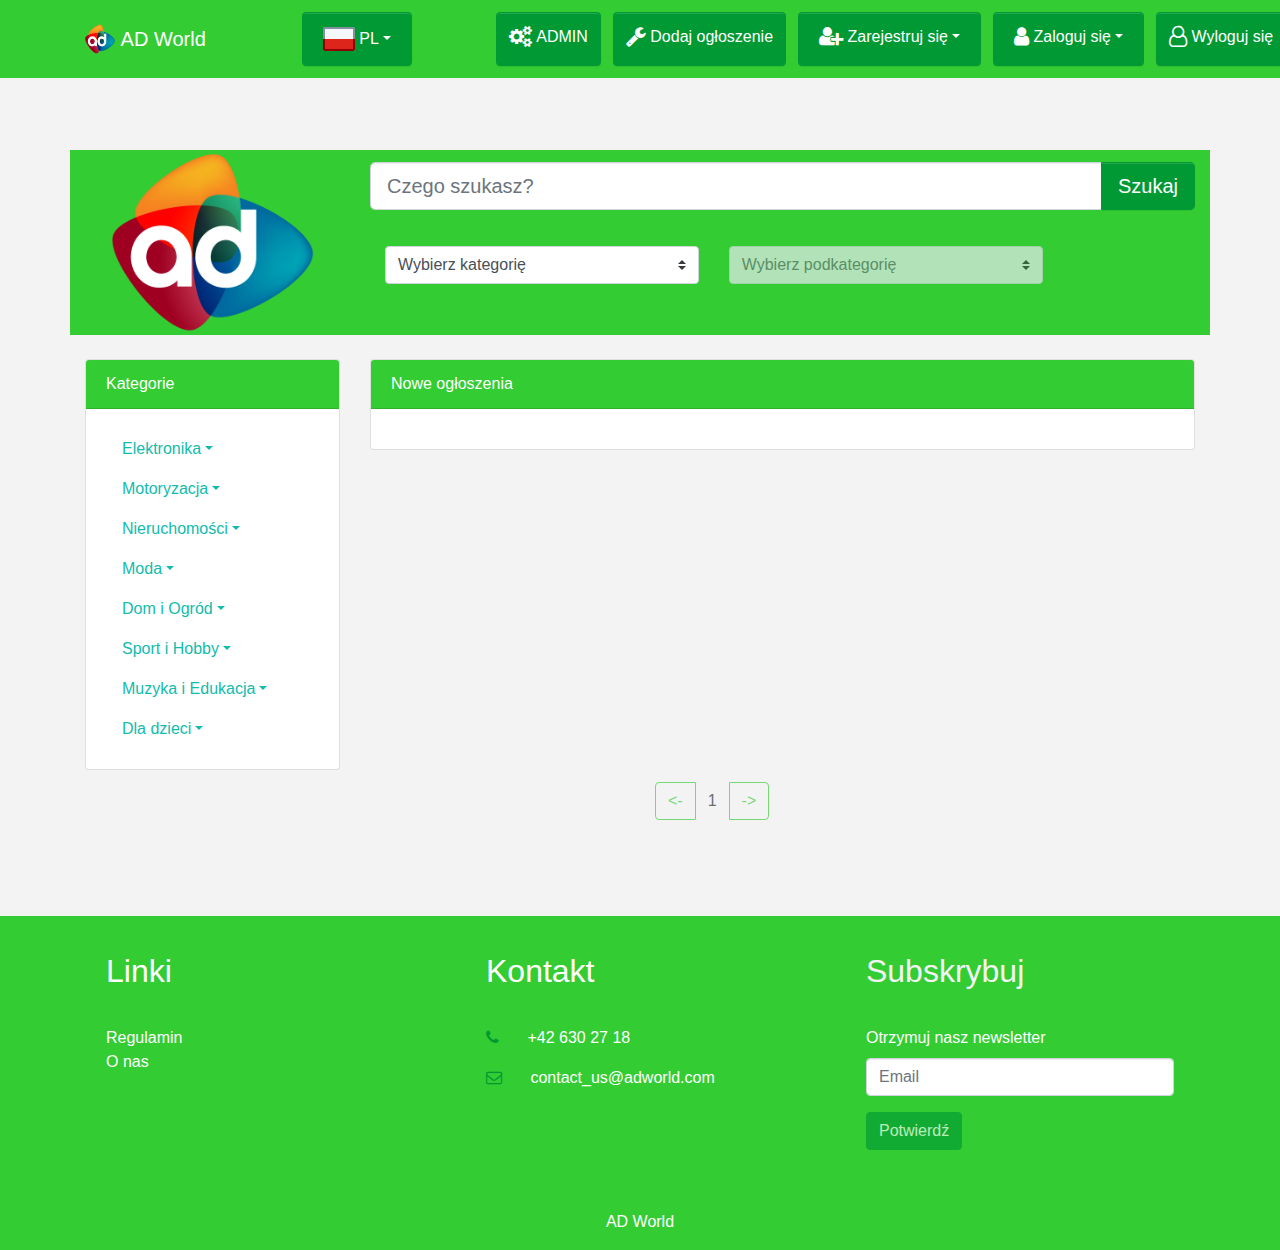
<file: src/main/webapp/pl/admin.html>
<!DOCTYPE html>
<html>

<head>
  <meta charset="utf-8">
  <meta name="viewport" content="width=device-width, initial-scale=1">
  <link rel="stylesheet" href="https://cdnjs.cloudflare.com/ajax/libs/font-awesome/4.7.0/css/font-awesome.min.css" type="text/css">
  <link rel="stylesheet" href="theme.css" type="text/css">
  <script src="https://code.jquery.com/jquery-3.2.1.slim.min.js" integrity="sha384-KJ3o2DKtIkvYIK3UENzmM7KCkRr/rE9/Qpg6aAZGJwFDMVNA/GpGFF93hXpG5KkN" crossorigin="anonymous"></script>
  <script src="https://cdnjs.cloudflare.com/ajax/libs/popper.js/1.12.9/umd/popper.min.js" integrity="sha384-ApNbgh9B+Y1QKtv3Rn7W3mgPxhU9K/ScQsAP7hUibX39j7fakFPskvXusvfa0b4Q" crossorigin="anonymous"></script>
  <script src="https://maxcdn.bootstrapcdn.com/bootstrap/4.0.0/js/bootstrap.min.js" integrity="sha384-JZR6Spejh4U02d8jOt6vLEHfe/JQGiRRSQQxSfFWpi1MquVdAyjUar5+76PVCmYl" crossorigin="anonymous"></script>
  <script src="scripts/api.js"></script>
  <script src="scripts/parameters.js"></script>
  <script src="scripts/cookies.js"></script>
</head>

<script>
		
	var page = 1;
	var adsPerPage = 5;
	var ads;
	var selectedSubCategory = 0;
	var selectedCategory = 0;
	var subCategories = [ 
		["Komputery", "Laptopty i Notebooki", "Tablety", "Telefony komórkowe", "Konsole", "Gry", "Urzadzenia AGD", "Urządzenia audio", "Fotografia", "Telewizory", "Inne"],
		["Samochody osobowe", "Motocykle i Skutery", "Samochody ciężarowe", "Przyczepy", "Części i Opony", "Urządzenia audio", "Inne"],
		["Mieszkania", "Domy", "Działki", "Biura", "Magazyny", "Inne"],
		["Ubrania", "Buty", "Bielizna", "Akcesoria", "Kosmetyki", "Zegarki", "Biżuteria", "Inne"],
		["Meble", "Narzędzia", "Materiały budowlane", "Inne"],
		["Rowery", "Narty i Snowboard", "Fitness", "Wędkarstwo", "Inne"],
		["Instrumenty", "Płyty", "Książki", "Artykuły szkolne", "Inne"],
		["Zabawki", "Gry planszowe", "Wózki", "Siedziska i Nosidełka", "Inne"]
	];
		
	$(function(){
		initializeHtmlElements();
		loadAds();
	});
	
	function initializeHtmlElements() {
		$('#registerAlert').hide();
		$('#loginAlert').hide();
		if (isTokenExists()) {
			$('#registerMenu').hide();
			$('#loginMenu').hide();
			var role = getRole();
			if (role == "USER") {
				$('#adminButton').hide();
				window.location.href = "index.html";
			}
		}
		else {
			$('#logoutButton').hide();
			$('#adminButton').hide();
			$('#settingsButton').hide();
			window.location.href = "index.html";
		}
		$('#selectCategory').on('change', function() {
			selectedCategory = this.value-1;
			if (selectedCategory >= 0) {
				$('#selectSubCategory').empty();
				$('#selectSubCategory').append($('<option selected="" value="0">Wybierz podkategorię</option>'));
				var index = 0;
				for(var i=0; i<selectedCategory; i++) {
					for(var j=0; j<subCategories[i].length; j++) {
						index++
					}
				}
				for(var i=0; i<subCategories[selectedCategory].length; i++) {
					var index = index+1;
					$('#selectSubCategory').append($('<option value="'+index+'">'+subCategories[selectedCategory][i]+'</option>'));
				}
				$('#selectSubCategory').prop('disabled', false);
				selectedCategory++;
			}
			else {
				$('#selectSubCategory').empty();
				$('#selectSubCategory').append($('<option selected="" value="0">Wybierz podkategorię</option>'));
				$('#selectSubCategory').prop('disabled', true);
			}
		});
		$('#selectSubCategory').on('change', function() {
			selectedSubCategory = this.value;
		});
		
	}
	
	function loadAds() {
		loadAdsRequest("/ad/new");
	}
	
	function loadAdsRequest(subPath) {
		var request = new XMLHttpRequest();
		var path = apiPath+subPath;
		request.onreadystatechange = state_change;
		request.open("GET", path, true);
		request.setRequestHeader("Content-Type", "application/json");
		request.send();
		function state_change() {
			if (request.readyState == 4) {
				if (request.status == 200) {
					var response = JSON.parse(request.responseText);
					if (response != null) {
						for (var i=0; i<response.length & i<adsPerPage; i++) {
							if (response[i].images == null || response[i].images.length == 0) {
								$("#adsCardBody").append($('<div class="row my-3" id="'+response[i].id+'"><div class="col-md-4"><img src="images/no_photo.png" style="display:block; width:100%; height:100%; max-height:180"></div><div class="col-md-8 "><div class="card"><div class="card-header">'+response[i].title+'<br> </div><div class="card-body"><ul class="list-inline"><li class="list-inline-item w-50">'+response[i].user.city+'</li><li class="list-inline-item text-right bg-primary p-1">'+response[i].price+' $</li></ul><p>'+formatDate(response[i].addDate)+'</p></div></div></div></div>'));							
							}
							else {
								$("#adsCardBody").append($('<div class="row my-3" id="'+response[i].id+'"><div class="col-md-4"><img src="'+response[i].images[0]+'" style="display:block; width:100%; height:100%; max-height:180"></div><div class="col-md-8 "><div class="card"><div class="card-header">'+response[i].title+'<br> </div><div class="card-body"><ul class="list-inline"><li class="list-inline-item w-50">'+response[i].user.city+'</li><li class="list-inline-item text-right bg-primary p-1">'+response[i].price+' $</li></ul><p>'+formatDate(response[i].addDate)+'</p></div></div></div></div>'));
							}
							var ad = document.getElementById(response[i].id);
							ad.style.cursor = "pointer";
							ad.onclick = function() {
								window.location.href = "new_ad.html?id="+this.id;
							};
						}
						if (response.length > page*adsPerPage) {
							$("#nextPageButton").removeClass("disabled");
						}
						ads = response;
					}
				}
				else {
					window.location.href = "error.html";
				}
			}
		}	
	}
	
	function formatDate(date) {
		if (date == null) {
			return "";
		}
		var formattedDate = new Date(date);
		var day = formattedDate.getDate();
		var month = formattedDate.getMonth()+1;
		var year = formattedDate.getFullYear();
		var hours = formattedDate.getHours();
		var minutes = formattedDate.getMinutes();
		var seconds = formattedDate.getSeconds();
		if (day < 10) {
			day = "0"+day;
		}
		if (month < 10) {
			month = "0"+month;
		}
		if (seconds < 10) {
			seconds = "0"+seconds;
		}
		if (minutes < 10) {
			minutes = "0"+minutes;
		}
		if (hours < 10) {
			hours = "0"+hours;
		}
		return day+"-"+month+"-"+year+" "+hours+":"+minutes+":"+seconds;
	}
	
	function search() {
		var searchText = document.getElementById('searchInput').value;
		if (selectedSubCategory == 0) {
			if (selectedCategory == 0) {
				window.location.href = "index.html?search="+searchText;
			}
			else {
				window.location.href = "index.html?category_id="+selectedCategory+"&search="+searchText;
			}
		}
		else {
			window.location.href = "index.html?subcategory_id="+selectedSubCategory+"&search="+searchText;
		}
	}
	
	function nextPage() {	
		page++;
		$("#adsCardBody").empty();
		if (ads.length <= page*adsPerPage) {
			$("#nextPageButton").addClass("disabled");
		}
		$("#previousPageButton").removeClass("disabled");
		$("#pageText").text(page);
		for (var i=adsPerPage*(page-1); i<ads.length & i<adsPerPage*page; i++) {
			if (ads[i].images == null || ads[i].images.length == 0) {
				$("#adsCardBody").append($('<div class="row my-3" id="'+i+'"><div class="col-md-4"><img src="images/no_photo.png" style="display:block; width:100%; height:100%; max-height:180"></div><div class="col-md-8 "><div class="card"><div class="card-header">'+ads[i].title+'<br> </div><div class="card-body"><ul class="list-inline"><li class="list-inline-item w-50">'+ads[i].user.city+'</li><li class="list-inline-item text-right bg-primary p-1">'+ads[i].price+' $</li></ul><p>'+formatDate(ads[i].addDate)+'</p></div></div></div></div>'));			
			}
			else {
				$("#adsCardBody").append($('<div class="row my-3" id="'+i+'"><div class="col-md-4"><img src="'+ads[i].images[0]+'" style="display:block; width:100%; height:100%; max-height:180"></div><div class="col-md-8 "><div class="card"><div class="card-header">'+ads[i].title+'<br> </div><div class="card-body"><ul class="list-inline"><li class="list-inline-item w-50">'+ads[i].user.city+'</li><li class="list-inline-item text-right bg-primary p-1">'+ads[i].price+' $</li></ul><p>'+formatDate(ads[i].addDate)+'</p></div></div></div></div>'));
			}
			var ad = document.getElementById(i);
			ad.style.cursor = "pointer";
			ad.onclick = function() {
				window.location.href = "new_ad.html?id="+this.id;
			};
		}
	}
	
	function previousPage() {
		page--;
		$("#adsCardBody").empty();
		if (page == 1) {
			$("#previousPageButton").addClass("disabled");
		}
		$("#nextPageButton").removeClass("disabled");
		$("#pageText").text(page);
		for (var i=adsPerPage*(page-1); i<ads.length & i<adsPerPage*page; i++) {
			if (ads[i].images == null || ads[i].images.length == 0) {
				$("#adsCardBody").append($('<div class="row my-3" id="'+i+'"><div class="col-md-4"><img src="images/no_photo.png" style="display:block; width:100%; height:100%; max-height:180"></div><div class="col-md-8 "><div class="card"><div class="card-header">'+ads[i].title+'<br> </div><div class="card-body"><ul class="list-inline"><li class="list-inline-item w-50">'+ads[i].user.city+'</li><li class="list-inline-item text-right bg-primary p-1">'+ads[i].price+' $</li></ul><p>'+formatDate(ads[i].addDate)+'</p></div></div></div></div>'));			
			}
			else {
				$("#adsCardBody").append($('<div class="row my-3" id="'+i+'"><div class="col-md-4"><img src="'+ads[i].images[0]+'" style="display:block; width:100%; height:100%; max-height:180"></div><div class="col-md-8 "><div class="card"><div class="card-header">'+ads[i].title+'<br> </div><div class="card-body"><ul class="list-inline"><li class="list-inline-item w-50">'+ads[i].user.city+'</li><li class="list-inline-item text-right bg-primary p-1">'+ads[i].price+' $</li></ul><p>'+formatDate(ads[i].addDate)+'</p></div></div></div></div>'));
			}
			var ad = document.getElementById(i);
			ad.style.cursor = "pointer";
			ad.onclick = function() {
				window.location.href = "new_ad.html?id="+this.id;
			};
		}
	}
	
	function register() {
		var email = document.getElementById('registerEmailInput').value;
		var password = document.getElementById('registerPasswordInput').value;
		var name = document.getElementById('registerNameInput').value;
		var city = document.getElementById('registerCityInput').value;
		var phoneNumber = document.getElementById('registerPhoneInput').value;
		registerRequest(name, city, phoneNumber, email, password);
	}
	
	function registerRequest(name, city, phoneNumber, email, password) {
		$('#registerAlert').hide();
		var requestBody = {
			'name': name,
			'city': city,
			'phoneNumber': phoneNumber,
			'email': email,
			'password': password					
		}
		var request = new XMLHttpRequest();
		var path = apiPath+"/user/register";
		request.onreadystatechange = state_change;
		request.open("POST", path, false);
		request.setRequestHeader("Content-Type", "application/json");
		request.send(JSON.stringify(requestBody));
		function state_change() {
			if (request.readyState == 4) {
				if (request.status == 201) {
					loginRequest(email, password);
				}
				else if (request.status == 409) {
					$('#registerEmailInput').val("");
					$('#registerPasswordInput').val("");
					$('#registerAlert').show();
				}
				else {
					window.location.href = "error.html";
				}
			}
		}
	}
	
	function login() {
		var email = document.getElementById('loginEmailInput').value;
		var password = document.getElementById('loginPasswordInput').value;
		loginRequest(email, password);
	}
	
	function loginRequest(email, password) {
		$('#loginAlert').hide();
		var requestBody = {
			'email': email,
			'password': password					
		}
		var request = new XMLHttpRequest();
		var path = apiPath+"/user/login";
		request.onreadystatechange = state_change;
		request.open("POST", path, false);
		request.setRequestHeader("Content-Type", "application/json");
		request.setRequestHeader("Authorization", "Basic "+btoa(email+":"+password));
		request.send(JSON.stringify(requestBody));
		function state_change() {
			if (request.readyState == 4) {
				if (request.status == 200) {
					var response = JSON.parse(request.responseText);
					saveToken(btoa(email+":"+password));
					saveRole(response.role);
					savePhoneNumber(response.phoneNumber);
					saveEmail(response.email);
					saveCity(response.city);
					window.location.href = "index.html";
				}
				else if (request.status == 401) {
					$('#loginEmailInput').val("");
					$('#loginPasswordInput').val("");
					$('#loginAlert').show();
				}
				else {
					window.location.href = "error.html";
				}
			}
		}	
	}
	
	function logout() {
		clearCookies();
		window.location.href = "index.html";
	}
	

</script>
<body>
  <nav class="navbar navbar-expand-md bg-primary navbar-dark">
    <div class="container">
      <a class="navbar-brand text-white" href="index.html">
        <img src="images/logo.png" width="30" height="30" class="d-inline-block align-top" alt="">&nbsp;AD World</a>
      <button class="navbar-toggler navbar-toggler-right" type="button" data-toggle="collapse" data-target="#navbar2SupportedContent">
        <span class="navbar-toggler-icon"></span>
      </button>
      <div class="collapse navbar-collapse text-center justify-content-end" id="navbar2SupportedContent">
        <ul class="navbar-nav">
          <li class="btn navbar-btn mx-5 text-white btn-secondary dropdown">
            <a class="nav-link dropdown-toggle text-white" data-toggle="dropdown" href="#" role="button" aria-haspopup="true" aria-expanded="false">
              <img src="images/flag_icon_pol.png" class="d-inline-block align-top" alt="">&nbsp;PL</a>
            <div class="dropdown-menu">
              <a class="dropdown-item" href="../index.html">
                <img src="images/flag_icon_eng.png" class="d-inline-block align-top" alt="">&nbsp;ENG</a>
              <a class="dropdown-item" href="index.html">
                <img src="images/flag_icon_pol.png" class="d-inline-block align-top" alt="">&nbsp;PL</a>
            </div>
          </li>
          <li class="btn navbar-btn ml-2 text-white btn-secondary py-2" id="adminButton">
            <a class="text-white" href="admin.html" style="text-decoration: none;">
              <i class="fa d-inline fa-lg fa-cogs"></i> ADMIN</a>
          </li>
          <li class="btn navbar-btn ml-2 text-white btn-secondary py-2" id="settingsButton">
            <a class="text-white" href="add_ad.html" style="text-decoration: none;">
              <i class="fa d-inline fa-lg fa-wrench"></i> Dodaj ogłoszenie</a>
          </li>
          <li class="btn navbar-btn ml-2 text-white btn-secondary dropdown" id="registerMenu">
            <a class="nav-link dropdown-toggle text-white py-1" data-toggle="dropdown" href="#" role="button" aria-haspopup="true" aria-expanded="false">
              <i class="fa d-inline fa-lg fa-user-plus"></i> Zarejestruj się</a>
            <div class="dropdown-menu" style="padding:15px 25px; width:300px;">
              <form class="">
                <div class="form-group">
                  <label>Imię</label>
                  <input type="text" class="form-control" placeholder="Imię" id="registerNameInput" required> </div>
                <div class="form-group">
                  <label>Miasto</label>
                  <input type="text" class="form-control" placeholder="Miasto" id="registerCityInput" required> </div>
                <div class="form-group">
                  <label>Numer telefonu</label>
                  <input type="text" class="form-control" placeholder="Numer telefonu" id="registerPhoneInput" required> </div>
                <div class="form-group">
                  <label>Email</label>
                  <input type="email" class="form-control" placeholder="Email" id="registerEmailInput" required> </div>
                <div class="form-group">
                  <label>Hasło</label>
                  <input type="password" class="form-control" placeholder="Hasło" id="registerPasswordInput" required> </div>
                <button type="submit" class="btn btn-primary" id="registerButton" onclick="register()">Zarejestruj się</button>
              </form>
            </div>
          </li>
          <li class="btn navbar-btn ml-2 text-white btn-secondary dropdown" id="loginMenu">
            <a class="nav-link dropdown-toggle text-white py-1" data-toggle="dropdown" href="#" role="button" aria-haspopup="true" aria-expanded="false">
              <i class="fa d-inline fa-lg fa-user"></i> Zaloguj się</a>
            <div class="dropdown-menu" style="padding:15px 25px; width:300px;">
              <form class="">
                <div class="form-group">
                  <label>Adres email</label>
                  <input type="email" class="form-control" placeholder="Email" id="loginEmailInput" required> </div>
                <div class="form-group">
                  <label>Hasło</label>
                  <input type="password" class="form-control" placeholder="Hasło" id="loginPasswordInput" required> </div>
                <button type="submit" class="btn btn-primary" id="loginButton" onclick="login()">Zaloguj się</button>
              </form>
            </div>
          </li>
          <li class="btn navbar-btn ml-2 text-white btn-secondary py-2" id="logoutButton" onclick="logout()">
            <i class="fa d-inline fa-lg fa-user-o"></i> Wyloguj się</li>
        </ul>
      </div>
    </div>
  </nav>
  <div class="py-5 bg-light">
    <div class="container">
      <div class="row">
        <div class="col-md-3 bg-primary">
          <img class="img-fluid d-block mx-auto" src="images/logo.png" width="80%"> </div>
        <div class="col-md-9 bg-primary">
          <form class="form-inline" action="">
            <div class="input-group input-group-lg w-100 my-2">
              <input type="text" class="form-control form-control-lg" placeholder="Czego szukasz?" id="searchInput" required>
              <div class="input-group-append">
                <button class="btn btn-secondary" type="button" id="searchButton" onclick="search()">Szukaj</button>
              </div>
            </div>
            <div class="col-md-5">
              <select class="custom-control custom-select w-100" id="selectCategory">
                <option selected="" value="0">Wybierz kategorię</option>
                <option value="1">Elektronika</option>
                <option value="2">Motoryzacja</option>
                <option value="3">Nieruchomości</option>
                <option value="4">Moda</option>
                <option value="5">Dom i Ogród</option>
                <option value="6">Sport i Hobby</option>
                <option value="7">Muzyka i Edukacja</option>
                <option value="8">Dla dzieci</option>
              </select>
            </div>
            <div class="col-md-5">
              <select class="custom-control custom-select w-100 my-3" id="selectSubCategory" disabled="">
                <option selected="" value="0">Wybierz podkategorię</option>
              </select>
            </div>
          </form>
        </div>
      </div>
    </div>
    <div class="container my-3">
      <div class="row">
        <div class="col-md-3">
          <div class="card">
            <div class="card-header bg-primary">Kategorie</div>
            <div class="card-body">
              <ul class="nav nav-pills flex-column">
                <li class="nav-item dropdown">
                  <a class="nav-link dropdown-toggle" data-toggle="dropdown" href="#" role="button" aria-haspopup="true" aria-expanded="false">Elektronika</a>
                  <div class="dropdown-menu">
                    <a class="dropdown-item" href="index.html?subcategory_id=1">Komputery</a>
                    <a class="dropdown-item" href="index.html?subcategory_id=2">Laptopy i Notebooki</a>
                    <a class="dropdown-item" href="index.html?subcategory_id=3">Tablety</a>
                    <a class="dropdown-item" href="index.html?subcategory_id=4">Telefony komórkowe</a>
                    <a class="dropdown-item" href="index.html?subcategory_id=5">Konsole</a>
                    <a class="dropdown-item" href="index.html?subcategory_id=6">Gry</a>
                    <a class="dropdown-item" href="index.html?subcategory_id=7">Urządzenia AGD</a>
                    <a class="dropdown-item" href="index.html?subcategory_id=8">Urzadzenia audio</a>
                    <a class="dropdown-item" href="index.html?subcategory_id=9">Fotografia</a>
                    <a class="dropdown-item" href="index.html?subcategory_id=10">Telewizory</a>
                    <a class="dropdown-item" href="index.html?subcategory_id=11">Inne</a>
                    <div class="dropdown-divider"></div>
                    <a class="dropdown-item" href="index.html?category_id=1">Elektronika</a>
                  </div>
                </li>
                <li class="nav-item dropdown">
                  <a class="nav-link dropdown-toggle" data-toggle="dropdown" href="#" role="button" aria-haspopup="true" aria-expanded="false">Motoryzacja</a>
                  <div class="dropdown-menu">
                    <a class="dropdown-item" href="index.html?subcategory_id=12">Samochody osobowe</a>
                    <a class="dropdown-item" href="index.html?subcategory_id=13">Motocykle i Skutery</a>
                    <a class="dropdown-item" href="index.html?subcategory_id=14">Samochody ciężarowe</a>
                    <a class="dropdown-item" href="index.html?subcategory_id=15">Przyczepy</a>
                    <a class="dropdown-item" href="index.html?subcategory_id=16">Części i Opony</a>
                    <a class="dropdown-item" href="index.html?subcategory_id=17">Urządzenia audio</a>
                    <a class="dropdown-item" href="index.html?subcategory_id=18">Inne</a>
                    <div class="dropdown-divider"></div>
                    <a class="dropdown-item" href="index.html?category_id=2">Motoryzacja</a>
                  </div>
                </li>
                <li class="nav-item dropdown">
                  <a class="nav-link dropdown-toggle" data-toggle="dropdown" href="#" role="button" aria-haspopup="true" aria-expanded="false">Nieruchomości</a>
                  <div class="dropdown-menu">
                    <a class="dropdown-item" href="index.html?subcategory_id=19">Mieszkania</a>
                    <a class="dropdown-item" href="index.html?subcategory_id=20">Domy</a>
                    <a class="dropdown-item" href="index.html?subcategory_id=21">Działki</a>
                    <a class="dropdown-item" href="index.html?subcategory_id=22">Biura</a>
                    <a class="dropdown-item" href="index.html?subcategory_id=23">Magazyny</a>
                    <a class="dropdown-item" href="index.html?subcategory_id=24">Inne</a>
                    <div class="dropdown-divider"></div>
                    <a class="dropdown-item" href="index.html?category_id=3">Nieruchomości</a>
                  </div>
                </li>
                <li class="nav-item dropdown">
                  <a class="nav-link dropdown-toggle" data-toggle="dropdown" href="#" role="button" aria-haspopup="true" aria-expanded="false">Moda</a>
                  <div class="dropdown-menu">
                    <a class="dropdown-item" href="index.html?subcategory_id=25">Ubrania</a>
                    <a class="dropdown-item" href="index.html?subcategory_id=26">Buty</a>
                    <a class="dropdown-item" href="index.html?subcategory_id=27">Bielizna</a>
                    <a class="dropdown-item" href="index.html?subcategory_id=28">Akcesoria</a>
                    <a class="dropdown-item" href="index.html?subcategory_id=29">Kosmetyki</a>
                    <a class="dropdown-item" href="index.html?subcategory_id=30">Zegarki</a>
                    <a class="dropdown-item" href="index.html?subcategory_id=31">Biżuteria</a>
                    <a class="dropdown-item" href="index.html?subcategory_id=32">Inne</a>
                    <div class="dropdown-divider"></div>
                    <a class="dropdown-item" href="index.html?category_id=4">Moda</a>
                  </div>
                </li>
                <li class="nav-item dropdown">
                  <a class="nav-link dropdown-toggle" data-toggle="dropdown" href="#" role="button" aria-haspopup="true" aria-expanded="false">Dom i Ogród</a>
                  <div class="dropdown-menu">
                    <a class="dropdown-item" href="index.html?subcategory_id=33">Meble</a>
                    <a class="dropdown-item" href="index.html?subcategory_id=34">Narzędzia</a>
                    <a class="dropdown-item" href="index.html?subcategory_id=35">Materiały budowlane</a>
                    <a class="dropdown-item" href="index.html?subcategory_id=36">Inne</a>
                    <div class="dropdown-divider"></div>
                    <a class="dropdown-item" href="index.html?category_id=5">Dom i Ogród</a>
                  </div>
                </li>
                <li class="nav-item dropdown">
                  <a class="nav-link dropdown-toggle" data-toggle="dropdown" href="#" role="button" aria-haspopup="true" aria-expanded="false">Sport i Hobby</a>
                  <div class="dropdown-menu">
                    <a class="dropdown-item" href="index.html?subcategory_id=37">Rowery</a>
                    <a class="dropdown-item" href="index.html?subcategory_id=38">Narty i Snowboard</a>
                    <a class="dropdown-item" href="index.html?subcategory_id=39">Fitness</a>
                    <a class="dropdown-item" href="index.html?subcategory_id=40">Wędkarstwo</a>
                    <a class="dropdown-item" href="index.html?subcategory_id=41">Inne</a>
                    <div class="dropdown-divider"></div>
                    <a class="dropdown-item" href="index.html?category_id=6">Sport i Hobby</a>
                  </div>
                </li>
                <li class="nav-item dropdown">
                  <a class="nav-link dropdown-toggle" data-toggle="dropdown" href="#" role="button" aria-haspopup="true" aria-expanded="false">Muzyka i Edukacja</a>
                  <div class="dropdown-menu">
                    <a class="dropdown-item" href="index.html?subcategory_id=42">Instrumenty</a>
                    <a class="dropdown-item" href="index.html?subcategory_id=43">Płyty</a>
                    <a class="dropdown-item" href="index.html?subcategory_id=44">Książki</a>
                    <a class="dropdown-item" href="index.html?subcategory_id=45">Artykuły szkolne</a>
                    <a class="dropdown-item" href="index.html?subcategory_id=46">Inne</a>
                    <div class="dropdown-divider"></div>
                    <a class="dropdown-item" href="index.html?category_id=7">Muzyka i Edukacja</a>
                  </div>
                </li>
                <li class="nav-item dropdown">
                  <a class="nav-link dropdown-toggle" data-toggle="dropdown" href="#" role="button" aria-haspopup="true" aria-expanded="false">Dla dzieci</a>
                  <div class="dropdown-menu">
                    <a class="dropdown-item" href="index.html?subcategory_id=47">Zabawki</a>
                    <a class="dropdown-item" href="index.html?subcategory_id=48">Gry planszowe</a>
                    <a class="dropdown-item" href="index.html?subcategory_id=49">Wózki</a>
                    <a class="dropdown-item" href="index.html?subcategory_id=50">Siedziska i Nosidełka</a>
                    <a class="dropdown-item" href="index.html?subcategory_id=51">Inne</a>
                    <div class="dropdown-divider"></div>
                    <a class="dropdown-item" href="index.html?category_id=9">Dla dzieci</a>
                  </div>
                </li>
              </ul>
            </div>
          </div>
        </div>
        <div class="col-md-9">
          <div class="card">
            <div class="card-header bg-primary" id="adsTypeText">Nowe ogłoszenia</div>
            <div class="card-body" id="adsCardBody">
            </div>
          </div>
        </div>
      </div>
      <div class="row my-2">
        <div class="col-md-12">
          <div class="row">
            <div class="col-md-6 offset-md-6">
              <div class="btn-group">
                <a href="#" class="btn btn-outline-primary disabled" id="previousPageButton" onclick="previousPage()">&lt;-</a>
                <a class="btn btn-outline disabled" id="pageText">1</a>
                <a href="#" class="btn btn-outline-primary disabled" id="nextPageButton" onclick="nextPage()">-&gt;</a>
              </div>
            </div>
          </div>
        </div>
      </div>
    </div>
  </div>
  <div class="text-white bg-primary">
    <div class="container">
      <div class="row">
        <div class="p-4 col-md-4">
          <h2 class="mb-4">Linki</h2>
          <ul class="list-unstyled">
            <a href="terms_and_conditions.html" class="text-white">Regulamin</a>
            <br>
            <a href="about.html" class="text-white">O nas</a>
            <br>
            <br> </ul>
        </div>
        <div class="p-4 col-md-4">
          <h2 class="mb-4">Kontakt</h2>
          <p>
            <a class="text-white">
              <i class="fa d-inline mr-3 text-secondary fa-phone"></i>
            </a>+42 630 27 18</p>
          <p>
            <a class="text-white">
              <i class="fa d-inline mr-3 text-secondary fa-envelope-o"></i>
            </a>contact_us@adworld.com</p>
        </div>
        <div class="p-4 col-md-4">
          <h2 class="mb-4 text-light">Subskrybuj</h2>
          <form>
            <fieldset class="form-group text-white">
              <label for="exampleInputEmail1">Otrzymuj nasz newsletter</label>
              <input type="email" class="form-control" placeholder="Email"> </fieldset>
            <button type="submit" class="btn btn-secondary" disabled="">Potwierdź</button>
          </form>
        </div>
      </div>
      <div class="row">
        <div class="col-md-12 mt-3">
          <p class="text-center text-white">AD World</p>
        </div>
      </div>
    </div>
  </div>
</body>

</html>
</file>
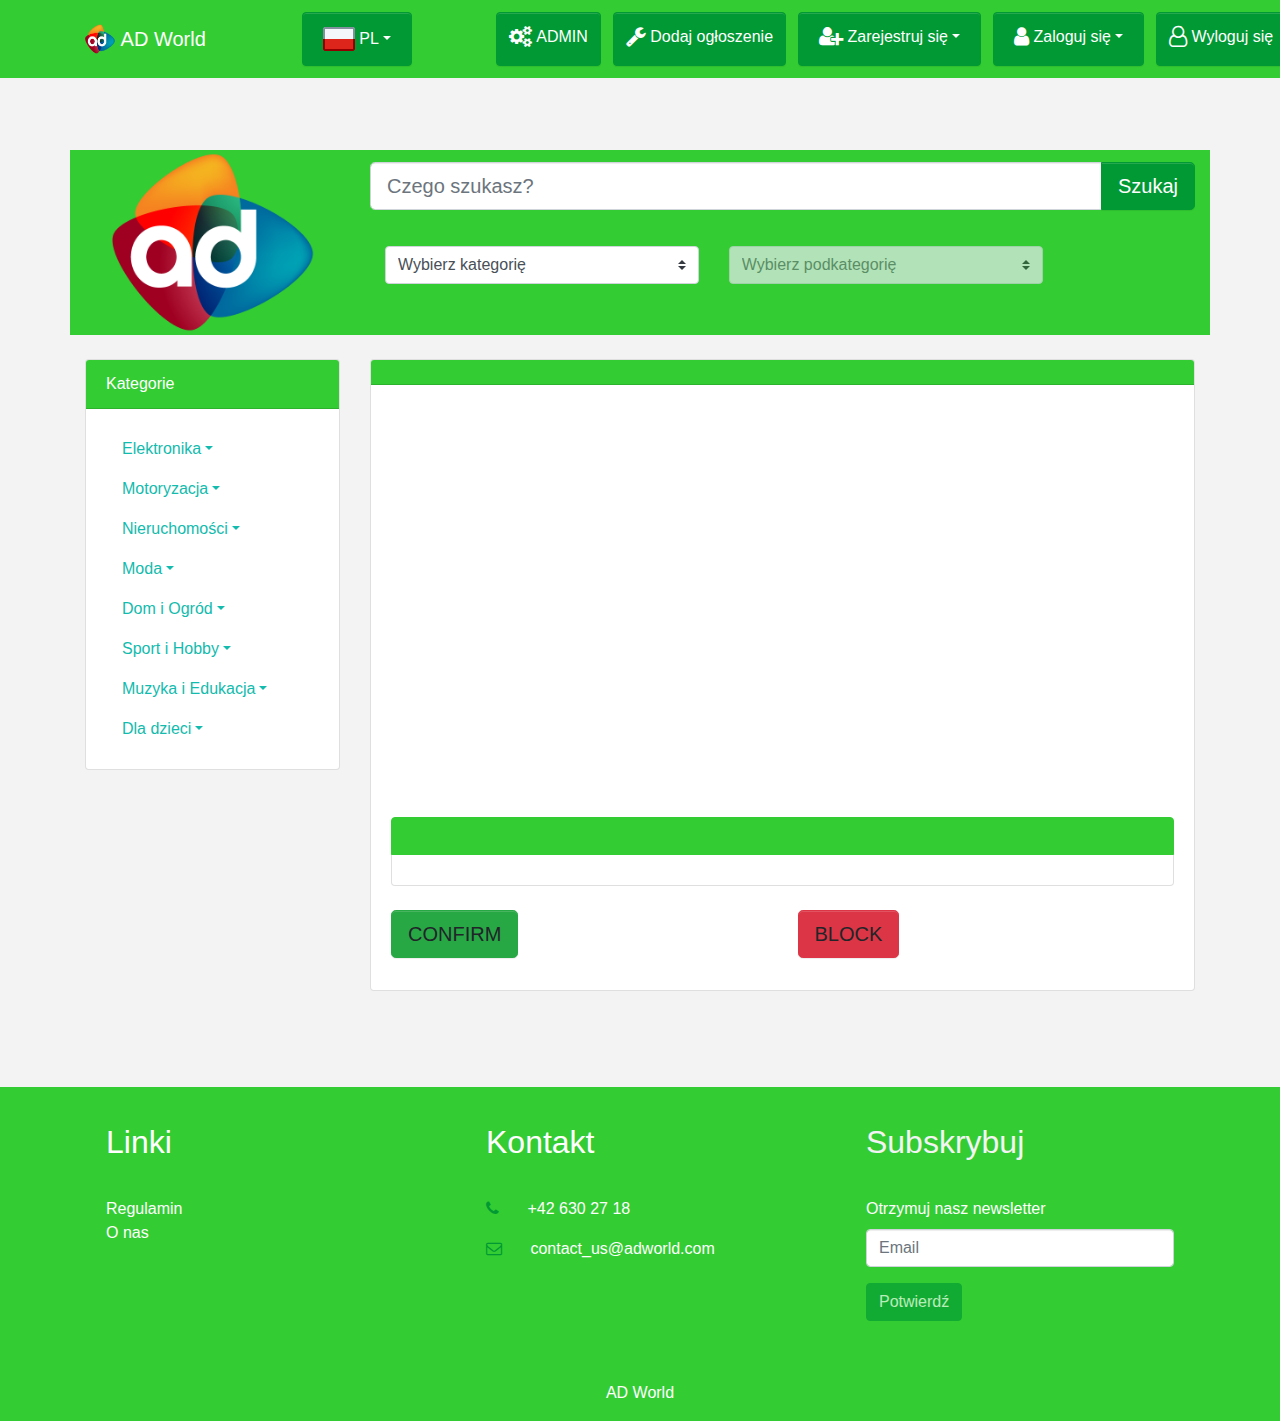
<file: src/main/webapp/pl/new_ad.html>
<!DOCTYPE html>
<html>

<head>
  <meta charset="utf-8">
  <meta name="viewport" content="width=device-width, initial-scale=1">
  <link rel="stylesheet" href="https://cdnjs.cloudflare.com/ajax/libs/font-awesome/4.7.0/css/font-awesome.min.css" type="text/css">
  <link rel="stylesheet" href="theme.css" type="text/css">
  <script src="https://code.jquery.com/jquery-3.2.1.slim.min.js" integrity="sha384-KJ3o2DKtIkvYIK3UENzmM7KCkRr/rE9/Qpg6aAZGJwFDMVNA/GpGFF93hXpG5KkN" crossorigin="anonymous"></script>
  <script src="https://cdnjs.cloudflare.com/ajax/libs/popper.js/1.12.9/umd/popper.min.js" integrity="sha384-ApNbgh9B+Y1QKtv3Rn7W3mgPxhU9K/ScQsAP7hUibX39j7fakFPskvXusvfa0b4Q" crossorigin="anonymous"></script>
  <script src="https://maxcdn.bootstrapcdn.com/bootstrap/4.0.0/js/bootstrap.min.js" integrity="sha384-JZR6Spejh4U02d8jOt6vLEHfe/JQGiRRSQQxSfFWpi1MquVdAyjUar5+76PVCmYl" crossorigin="anonymous"></script>
  <script src="scripts/api.js"></script>
  <script src="scripts/parameters.js"></script>
  <script src="scripts/cookies.js"></script>
  <script>
    var page = 1;
    	var adsPerPage = 5;
    	var ad;
    	var selectedSubCategory = 0;
    	var selectedCategory = 0;
	var subCategories = [ 
		["Komputery", "Laptopty i Notebooki", "Tablety", "Telefony komórkowe", "Konsole", "Gry", "Urzadzenia AGD", "Urządzenia audio", "Fotografia", "Telewizory", "Inne"],
		["Samochody osobowe", "Motocykle i Skutery", "Samochody ciężarowe", "Przyczepy", "Części i Opony", "Urządzenia audio", "Inne"],
		["Mieszkania", "Domy", "Działki", "Biura", "Magazyny", "Inne"],
		["Ubrania", "Buty", "Bielizna", "Akcesoria", "Kosmetyki", "Zegarki", "Biżuteria", "Inne"],
		["Meble", "Narzędzia", "Materiały budowlane", "Inne"],
		["Rowery", "Narty i Snowboard", "Fitness", "Wędkarstwo", "Inne"],
		["Instrumenty", "Płyty", "Książki", "Artykuły szkolne", "Inne"],
		["Zabawki", "Gry planszowe", "Wózki", "Siedziska i Nosidełka", "Inne"]
	];
    		
    	$(function(){
    		initializeHtmlElements();
    		var adId;
    		if (adId = getParameter("id")) {
    			loadAdRequest(adId)
    		}
    	});
    	
    	function initializeHtmlElements() {
    		$('#registerAlert').hide();
    		$('#loginAlert').hide();
    		if (isTokenExists()) {
    			$('#registerMenu').hide();
    			$('#loginMenu').hide();
    			var role = getRole();
    			if (role == "USER") {
    				$('#adminButton').hide();
    				window.location.href = "index.html";
    			}
    		}
    		else {
    			$('#logoutButton').hide();
    			$('#adminButton').hide();
    			$('#settingsButton').hide();
    			window.location.href = "index.html";
    		}
    		$('#selectCategory').on('change', function() {
    			selectedCategory = this.value-1;
    			if (selectedCategory >= 0) {
    				$('#selectSubCategory').empty();
				$('#selectSubCategory').append($('<option selected="" value="0">Wybierz podkategorię</option>'));
    				var index = 0;
    				for(var i=0; i<selectedCategory; i++) {
    					for(var j=0; j<subCategories[i].length; j++) {
    						index++
    					}
    				}
    				for(var i=0; i<subCategories[selectedCategory].length; i++) {
    					var index = index+1;
    					$('#selectSubCategory').append($('<option value="'+index+'">'+subCategories[selectedCategory][i]+'</option>'));
    				}
    				$('#selectSubCategory').prop('disabled', false);
    				selectedCategory++;
    			}
    			else {
    				$('#selectSubCategory').empty();
				$('#selectSubCategory').append($('<option selected="" value="0">Wybierz podkategorię</option>'));
    				$('#selectSubCategory').prop('disabled', true);
    			}
    		});
    		$('#selectSubCategory').on('change', function() {
    			selectedSubCategory = this.value;
    		});
    		
    	}
    	
    	function loadAdRequest(adId) {
    		var request = new XMLHttpRequest();
    		var path = apiPath+"/ad/new_id="+adId;
    		request.onreadystatechange = state_change;
    		request.open("GET", path, true);
    		request.setRequestHeader("Content-Type", "application/json");
    		request.send();
    		function state_change() {
    			if (request.readyState == 4) {
    				if (request.status == 200) {
    					var response = JSON.parse(request.responseText);
    					if (response != null) {
    						$('#adTitleText').text(response.title);
    						$('#adDescriptionText').text(response.description);
    						$('#adAddDateText').text(response.addDate);
    						$('#adPriceText').text(response.price+" $");
    						$('#userEmailText').text(response.user.email);
    						$('#userPhoneText').text(response.user.phoneNumber);
							ad = response;
    						if (response.images.length == 0) {
    							$('#adImages').append($('<div class="carousel-item active"><img class="d-block img-fluid w-100" src="images/no_photo.png"> </div>'));
    						}
    						for (var i=0; i<response.images.length; i++) {
    							if (i == 0) {
    								$('#adImages').append($('<div class="carousel-item active"><img class="d-block img-fluid w-100" src="'+response.images[i]+'"> </div>'));
    							}
    							else {
    								$('#adImages').append($('<div class="carousel-item"><img class="d-block img-fluid w-100" src="'+response.images[i]+'"> </div>'));
    							}
    						}
    					}
    				}
    				else {
						alert("error");
    					window.location.href = "error.html";
    				}
    			}
    		}	
    	}
    	
    	function search() {
    		var searchText = document.getElementById('searchInput').value;
    		if (selectedSubCategory == 0) {
    			if (selectedCategory == 0) {
    				window.location.href = "index.html?search="+searchText;
    			}
    			else {
    				window.location.href = "index.html?category_id="+selectedCategory+"&search="+searchText;
    			}
    		}
    		else {
    			window.location.href = "index.html?subcategory_id="+selectedSubCategory+"&search="+searchText;
    		}
    	}
    	
    	function register() {
    		var email = document.getElementById('registerEmailInput').value;
    		var password = document.getElementById('registerPasswordInput').value;
    		var name = document.getElementById('registerNameInput').value;
    		var city = document.getElementById('registerCityInput').value;
    		var phoneNumber = document.getElementById('registerPhoneInput').value;
    		registerRequest(name, city, phoneNumber, email, password);
    	}
    	
    	function registerRequest(name, city, phoneNumber, email, password) {
    		$('#registerAlert').hide();
    		var requestBody = {
    			'name': name,
    			'city': city,
    			'phoneNumber': phoneNumber,
    			'email': email,
    			'password': password					
    		}
    		var request = new XMLHttpRequest();
    		var path = apiPath+"/user/register";
    		request.onreadystatechange = state_change;
    		request.open("POST", path, false);
    		request.setRequestHeader("Content-Type", "application/json");
    		request.send(JSON.stringify(requestBody));
    		function state_change() {
    			if (request.readyState == 4) {
    				if (request.status == 201) {
    					loginRequest(email, password);
    				}
    				else if (request.status == 409) {
    					$('#registerEmailInput').val("");
    					$('#registerPasswordInput').val("");
    					$('#registerAlert').show();
    				}
    				else {
    					window.location.href = "error.html";
    				}
    			}
    		}
    	}
    	
    	function login() {
    		var email = document.getElementById('loginEmailInput').value;
    		var password = document.getElementById('loginPasswordInput').value;
    		loginRequest(email, password);
    	}
    	
    	function loginRequest(email, password) {
    		$('#loginAlert').hide();
    		var requestBody = {
    			'email': email,
    			'password': password					
    		}
    		var request = new XMLHttpRequest();
    		var path = apiPath+"/user/login";
    		request.onreadystatechange = state_change;
    		request.open("POST", path, false);
    		request.setRequestHeader("Content-Type", "application/json");
    		request.setRequestHeader("Authorization", "Basic "+btoa(email+":"+password));
    		request.send(JSON.stringify(requestBody));
    		function state_change() {
    			if (request.readyState == 4) {
    				if (request.status == 200) {
    					var response = JSON.parse(request.responseText);
    					saveToken(btoa(email+":"+password));
    					saveRole(response.role);
    					savePhoneNumber(response.phoneNumber);
    					saveEmail(response.email);
    					saveCity(response.city);
    					window.location.href = "index.html";
    				}
    				else if (request.status == 401) {
    					$('#loginEmailInput').val("");
    					$('#loginPasswordInput').val("");
    					$('#loginAlert').show();
    				}
    				else {
    					window.location.href = "error.html";
    				}
    			}
    		}	
    	}
    	
		function confirm() {
			alert(ad.id);
			var requestBody = ad.id		
    		var request = new XMLHttpRequest();
    		var path = apiPath+"/ad/confirm";
    		request.onreadystatechange = state_change;
    		request.open("POST", path, false);
    		request.setRequestHeader("Content-Type", "application/json");
    		request.setRequestHeader("Authorization", getToken());
    		request.send(JSON.stringify(requestBody));
    		function state_change() {
    			if (request.readyState == 4) {
    				if (request.status == 200) {
    					window.location.href = "admin.html";
    				}
    				else {
    					window.location.href = "error.html";
    				}
    			}
    		}			
		}
		
		function block() {
			var requestBody = ad.id;
    		var request = new XMLHttpRequest();
    		var path = apiPath+"/ad/block";
    		request.onreadystatechange = state_change;
    		request.open("POST", path, false);
    		request.setRequestHeader("Content-Type", "application/json");
    		request.setRequestHeader("Authorization", getToken());
    		request.send(JSON.stringify(requestBody));
    		function state_change() {
    			if (request.readyState == 4) {
    				if (request.status == 200) {
    					window.location.href = "admin.html";
    				}
    				else {
    					window.location.href = "error.html";
    				}
    			}
    		}			
		}
		
    	function logout() {
    		clearCookies();
    		window.location.href = "index.html";
    	}
  </script>
</head>

<body>
  <nav class="navbar navbar-expand-md bg-primary navbar-dark">
    <div class="container">
      <a class="navbar-brand text-white" href="index.html">
        <img src="images/logo.png" width="30" height="30" class="d-inline-block align-top" alt="">&nbsp;AD World</a>
      <button class="navbar-toggler navbar-toggler-right" type="button" data-toggle="collapse" data-target="#navbar2SupportedContent">
        <span class="navbar-toggler-icon"></span>
      </button>
      <div class="collapse navbar-collapse text-center justify-content-end" id="navbar2SupportedContent">
        <ul class="navbar-nav">
          <li class="btn navbar-btn mx-5 text-white btn-secondary dropdown">
            <a class="nav-link dropdown-toggle text-white" data-toggle="dropdown" href="#" role="button" aria-haspopup="true" aria-expanded="false">
              <img src="images/flag_icon_pol.png" class="d-inline-block align-top" alt="">&nbsp;PL</a>
            <div class="dropdown-menu">
              <a class="dropdown-item" href="../index.html">
                <img src="images/flag_icon_eng.png" class="d-inline-block align-top" alt="">&nbsp;ENG</a>
              <a class="dropdown-item" href="index.html">
                <img src="images/flag_icon_pol.png" class="d-inline-block align-top" alt="">&nbsp;PL</a>
            </div>
          </li>
          <li class="btn navbar-btn ml-2 text-white btn-secondary py-2" id="adminButton">
            <a class="text-white" href="admin.html" style="text-decoration: none;">
              <i class="fa d-inline fa-lg fa-cogs"></i> ADMIN</a>
          </li>
          <li class="btn navbar-btn ml-2 text-white btn-secondary py-2" id="settingsButton">
            <a class="text-white" href="add_ad.html" style="text-decoration: none;">
              <i class="fa d-inline fa-lg fa-wrench"></i> Dodaj ogłoszenie</a>
          </li>
          <li class="btn navbar-btn ml-2 text-white btn-secondary dropdown" id="registerMenu">
            <a class="nav-link dropdown-toggle text-white py-1" data-toggle="dropdown" href="#" role="button" aria-haspopup="true" aria-expanded="false">
              <i class="fa d-inline fa-lg fa-user-plus"></i> Zarejestruj się</a>
            <div class="dropdown-menu" style="padding:15px 25px; width:300px;">
              <form class="">
                <div class="form-group">
                  <label>Imię</label>
                  <input type="text" class="form-control" placeholder="Imię" id="registerNameInput" required> </div>
                <div class="form-group">
                  <label>Miasto</label>
                  <input type="text" class="form-control" placeholder="Miasto" id="registerCityInput" required> </div>
                <div class="form-group">
                  <label>Numer telefonu</label>
                  <input type="text" class="form-control" placeholder="Numer telefonu" id="registerPhoneInput" required> </div>
                <div class="form-group">
                  <label>Email</label>
                  <input type="email" class="form-control" placeholder="Email" id="registerEmailInput" required> </div>
                <div class="form-group">
                  <label>Hasło</label>
                  <input type="password" class="form-control" placeholder="Hasło" id="registerPasswordInput" required> </div>
                <button type="submit" class="btn btn-primary" id="registerButton" onclick="register()">Zarejestruj się</button>
              </form>
            </div>
          </li>
          <li class="btn navbar-btn ml-2 text-white btn-secondary dropdown" id="loginMenu">
            <a class="nav-link dropdown-toggle text-white py-1" data-toggle="dropdown" href="#" role="button" aria-haspopup="true" aria-expanded="false">
              <i class="fa d-inline fa-lg fa-user"></i> Zaloguj się</a>
            <div class="dropdown-menu" style="padding:15px 25px; width:300px;">
              <form class="">
                <div class="form-group">
                  <label>Adres email</label>
                  <input type="email" class="form-control" placeholder="Email" id="loginEmailInput" required> </div>
                <div class="form-group">
                  <label>Hasło</label>
                  <input type="password" class="form-control" placeholder="Hasło" id="loginPasswordInput" required> </div>
                <button type="submit" class="btn btn-primary" id="loginButton" onclick="login()">Zaloguj się</button>
              </form>
            </div>
          </li>
          <li class="btn navbar-btn ml-2 text-white btn-secondary py-2" id="logoutButton" onclick="logout()">
            <i class="fa d-inline fa-lg fa-user-o"></i> Wyloguj się</li>
        </ul>
      </div>
    </div>
  </nav>
  <div class="py-5 bg-light">
    <div class="container">
      <div class="row">
        <div class="col-md-3 bg-primary">
          <img class="img-fluid d-block mx-auto" src="images/logo.png" width="80%"> </div>
        <div class="col-md-9 bg-primary">
          <form class="form-inline" action="">
            <div class="input-group input-group-lg w-100 my-2">
              <input type="text" class="form-control form-control-lg" placeholder="Czego szukasz?" id="searchInput" required>
              <div class="input-group-append">
                <button class="btn btn-secondary" type="button" id="searchButton" onclick="search()">Szukaj</button>
              </div>
            </div>
            <div class="col-md-5">
              <select class="custom-control custom-select w-100" id="selectCategory">
                <option selected="" value="0">Wybierz kategorię</option>
                <option value="1">Elektronika</option>
                <option value="2">Motoryzacja</option>
                <option value="3">Nieruchomości</option>
                <option value="4">Moda</option>
                <option value="5">Dom i Ogród</option>
                <option value="6">Sport i Hobby</option>
                <option value="7">Muzyka i Edukacja</option>
                <option value="8">Dla dzieci</option>
              </select>
            </div>
            <div class="col-md-5">
              <select class="custom-control custom-select w-100 my-3" id="selectSubCategory" disabled="">
                <option selected="" value="0">Wybierz podkategorię</option>
              </select>
            </div>
          </form>
        </div>
      </div>
    </div>
    <div class="container my-3">
      <div class="row">
        <div class="col-md-3">
          <div class="card">
            <div class="card-header bg-primary">Kategorie</div>
            <div class="card-body">
              <ul class="nav nav-pills flex-column">
                <li class="nav-item dropdown">
                  <a class="nav-link dropdown-toggle" data-toggle="dropdown" href="#" role="button" aria-haspopup="true" aria-expanded="false">Elektronika</a>
                  <div class="dropdown-menu">
                    <a class="dropdown-item" href="index.html?subcategory_id=1">Komputery</a>
                    <a class="dropdown-item" href="index.html?subcategory_id=2">Laptopy i Notebooki</a>
                    <a class="dropdown-item" href="index.html?subcategory_id=3">Tablety</a>
                    <a class="dropdown-item" href="index.html?subcategory_id=4">Telefony komórkowe</a>
                    <a class="dropdown-item" href="index.html?subcategory_id=5">Konsole</a>
                    <a class="dropdown-item" href="index.html?subcategory_id=6">Gry</a>
                    <a class="dropdown-item" href="index.html?subcategory_id=7">Urządzenia AGD</a>
                    <a class="dropdown-item" href="index.html?subcategory_id=8">Urzadzenia audio</a>
                    <a class="dropdown-item" href="index.html?subcategory_id=9">Fotografia</a>
                    <a class="dropdown-item" href="index.html?subcategory_id=10">Telewizory</a>
                    <a class="dropdown-item" href="index.html?subcategory_id=11">Inne</a>
                    <div class="dropdown-divider"></div>
                    <a class="dropdown-item" href="index.html?category_id=1">Elektronika</a>
                  </div>
                </li>
                <li class="nav-item dropdown">
                  <a class="nav-link dropdown-toggle" data-toggle="dropdown" href="#" role="button" aria-haspopup="true" aria-expanded="false">Motoryzacja</a>
                  <div class="dropdown-menu">
                    <a class="dropdown-item" href="index.html?subcategory_id=12">Samochody osobowe</a>
                    <a class="dropdown-item" href="index.html?subcategory_id=13">Motocykle i Skutery</a>
                    <a class="dropdown-item" href="index.html?subcategory_id=14">Samochody ciężarowe</a>
                    <a class="dropdown-item" href="index.html?subcategory_id=15">Przyczepy</a>
                    <a class="dropdown-item" href="index.html?subcategory_id=16">Części i Opony</a>
                    <a class="dropdown-item" href="index.html?subcategory_id=17">Urządzenia audio</a>
                    <a class="dropdown-item" href="index.html?subcategory_id=18">Inne</a>
                    <div class="dropdown-divider"></div>
                    <a class="dropdown-item" href="index.html?category_id=2">Motoryzacja</a>
                  </div>
                </li>
                <li class="nav-item dropdown">
                  <a class="nav-link dropdown-toggle" data-toggle="dropdown" href="#" role="button" aria-haspopup="true" aria-expanded="false">Nieruchomości</a>
                  <div class="dropdown-menu">
                    <a class="dropdown-item" href="index.html?subcategory_id=19">Mieszkania</a>
                    <a class="dropdown-item" href="index.html?subcategory_id=20">Domy</a>
                    <a class="dropdown-item" href="index.html?subcategory_id=21">Działki</a>
                    <a class="dropdown-item" href="index.html?subcategory_id=22">Biura</a>
                    <a class="dropdown-item" href="index.html?subcategory_id=23">Magazyny</a>
                    <a class="dropdown-item" href="index.html?subcategory_id=24">Inne</a>
                    <div class="dropdown-divider"></div>
                    <a class="dropdown-item" href="index.html?category_id=3">Nieruchomości</a>
                  </div>
                </li>
                <li class="nav-item dropdown">
                  <a class="nav-link dropdown-toggle" data-toggle="dropdown" href="#" role="button" aria-haspopup="true" aria-expanded="false">Moda</a>
                  <div class="dropdown-menu">
                    <a class="dropdown-item" href="index.html?subcategory_id=25">Ubrania</a>
                    <a class="dropdown-item" href="index.html?subcategory_id=26">Buty</a>
                    <a class="dropdown-item" href="index.html?subcategory_id=27">Bielizna</a>
                    <a class="dropdown-item" href="index.html?subcategory_id=28">Akcesoria</a>
                    <a class="dropdown-item" href="index.html?subcategory_id=29">Kosmetyki</a>
                    <a class="dropdown-item" href="index.html?subcategory_id=30">Zegarki</a>
                    <a class="dropdown-item" href="index.html?subcategory_id=31">Biżuteria</a>
                    <a class="dropdown-item" href="index.html?subcategory_id=32">Inne</a>
                    <div class="dropdown-divider"></div>
                    <a class="dropdown-item" href="index.html?category_id=4">Moda</a>
                  </div>
                </li>
                <li class="nav-item dropdown">
                  <a class="nav-link dropdown-toggle" data-toggle="dropdown" href="#" role="button" aria-haspopup="true" aria-expanded="false">Dom i Ogród</a>
                  <div class="dropdown-menu">
                    <a class="dropdown-item" href="index.html?subcategory_id=33">Meble</a>
                    <a class="dropdown-item" href="index.html?subcategory_id=34">Narzędzia</a>
                    <a class="dropdown-item" href="index.html?subcategory_id=35">Materiały budowlane</a>
                    <a class="dropdown-item" href="index.html?subcategory_id=36">Inne</a>
                    <div class="dropdown-divider"></div>
                    <a class="dropdown-item" href="index.html?category_id=5">Dom i Ogród</a>
                  </div>
                </li>
                <li class="nav-item dropdown">
                  <a class="nav-link dropdown-toggle" data-toggle="dropdown" href="#" role="button" aria-haspopup="true" aria-expanded="false">Sport i Hobby</a>
                  <div class="dropdown-menu">
                    <a class="dropdown-item" href="index.html?subcategory_id=37">Rowery</a>
                    <a class="dropdown-item" href="index.html?subcategory_id=38">Narty i Snowboard</a>
                    <a class="dropdown-item" href="index.html?subcategory_id=39">Fitness</a>
                    <a class="dropdown-item" href="index.html?subcategory_id=40">Wędkarstwo</a>
                    <a class="dropdown-item" href="index.html?subcategory_id=41">Inne</a>
                    <div class="dropdown-divider"></div>
                    <a class="dropdown-item" href="index.html?category_id=6">Sport i Hobby</a>
                  </div>
                </li>
                <li class="nav-item dropdown">
                  <a class="nav-link dropdown-toggle" data-toggle="dropdown" href="#" role="button" aria-haspopup="true" aria-expanded="false">Muzyka i Edukacja</a>
                  <div class="dropdown-menu">
                    <a class="dropdown-item" href="index.html?subcategory_id=42">Instrumenty</a>
                    <a class="dropdown-item" href="index.html?subcategory_id=43">Płyty</a>
                    <a class="dropdown-item" href="index.html?subcategory_id=44">Książki</a>
                    <a class="dropdown-item" href="index.html?subcategory_id=45">Artykuły szkolne</a>
                    <a class="dropdown-item" href="index.html?subcategory_id=46">Inne</a>
                    <div class="dropdown-divider"></div>
                    <a class="dropdown-item" href="index.html?category_id=7">Muzyka i Edukacja</a>
                  </div>
                </li>
                <li class="nav-item dropdown">
                  <a class="nav-link dropdown-toggle" data-toggle="dropdown" href="#" role="button" aria-haspopup="true" aria-expanded="false">Dla dzieci</a>
                  <div class="dropdown-menu">
                    <a class="dropdown-item" href="index.html?subcategory_id=47">Zabawki</a>
                    <a class="dropdown-item" href="index.html?subcategory_id=48">Gry planszowe</a>
                    <a class="dropdown-item" href="index.html?subcategory_id=49">Wózki</a>
                    <a class="dropdown-item" href="index.html?subcategory_id=50">Siedziska i Nosidełka</a>
                    <a class="dropdown-item" href="index.html?subcategory_id=51">Inne</a>
                    <div class="dropdown-divider"></div>
                    <a class="dropdown-item" href="index.html?category_id=9">Dla dzieci</a>
                  </div>
                </li>
              </ul>
            </div>
          </div>
        </div>
        <div class="col-md-9">
          <div class="card">
            <div class="card-header bg-primary" id="adTitleText"></div>
            <div class="card-body">
              <div class="row">
                <div class="col-md-12">
                  <div id="carousel" class="carousel slide" data-ride="carousel">
                    <div class="carousel-inner" style="height:400px" id="adImages"> </div>
                    <a class="carousel-control-prev" href="#carousel" role="button" data-slide="prev">
                      <span class="carousel-control-prev-icon "></span>
                      <span class="sr-only">Previous</span>
                    </a>
                    <a class="carousel-control-next" href="#carousel" role="button" data-slide="next">
                      <span class="carousel-control-next-icon"></span>
                      <span class="sr-only">Next</span>
                    </a>
                  </div>
                </div>
              </div>
              <div class="row ">
                <div class="col-md-12 my-2 ">
                  <div class="list-group ">
                    <a class="list-group-item list-group-item-action flex-column align-items-start active ">
                      <div class="d-flex w-100 justify-content-between ">
                        <h5 class="mb-1 " id="adPriceText"></h5>
                        <small id="adAddDateText"></small>
                      </div>
                      <p class="mb-1 " id="userPhoneText"></p>
                      <small id="userEmailText"></small>
                    </a>
                    <a class="list-group-item list-group-item-action flex-column align-items-start ">
                      <p class="mb-1 " id="adDescriptionText"></p>
                    </a>
                  </div>
                </div>
              </div>
              <div class="row ">
                <div class="col-md-12 my-2 ">
                      <div class="row">
                        <div class="col-md-6">
                          <a class="btn btn-lg btn-success" onclick="confirm()">CONFIRM</a>
                        </div>
                        <div class="col-md-6">
                          <a class="btn btn-lg btn-danger" onclick="block()">BLOCK</a>
                        </div>
                      </div>
                </div>
              </div>
            </div>
          </div>
        </div>
      </div>
    </div>
  </div>
  <div class="text-white bg-primary">
    <div class="container">
      <div class="row">
        <div class="p-4 col-md-4">
         <h2 class="mb-4">Linki</h2>
          <ul class="list-unstyled">
            <a href="terms_and_conditions.html" class="text-white">Regulamin</a>
            <br>
            <a href="about.html" class="text-white">O nas</a>
            <br>
            <br> </ul>
        </div>
        <div class="p-4 col-md-4">
          <h2 class="mb-4">Kontakt</h2>
          <p>
            <a class="text-white">
              <i class="fa d-inline mr-3 text-secondary fa-phone"></i>
            </a>+42 630 27 18</p>
          <p>
            <a class="text-white">
              <i class="fa d-inline mr-3 text-secondary fa-envelope-o"></i>
            </a>contact_us@adworld.com</p>
        </div>
        <div class="p-4 col-md-4">
          <h2 class="mb-4 text-light">Subskrybuj</h2>
          <form>
            <fieldset class="form-group text-white">
              <label for="exampleInputEmail1">Otrzymuj nasz newsletter</label>
              <input type="email" class="form-control" placeholder="Email"> </fieldset>
            <button type="submit" class="btn btn-secondary" disabled="">Potwierdź</button>
          </form>
        </div>
      </div>
      <div class="row">
        <div class="col-md-12 mt-3">
          <p class="text-center text-white">AD World</p>
        </div>
      </div>
    </div>
  </div>
</body>

</html>
</file>
